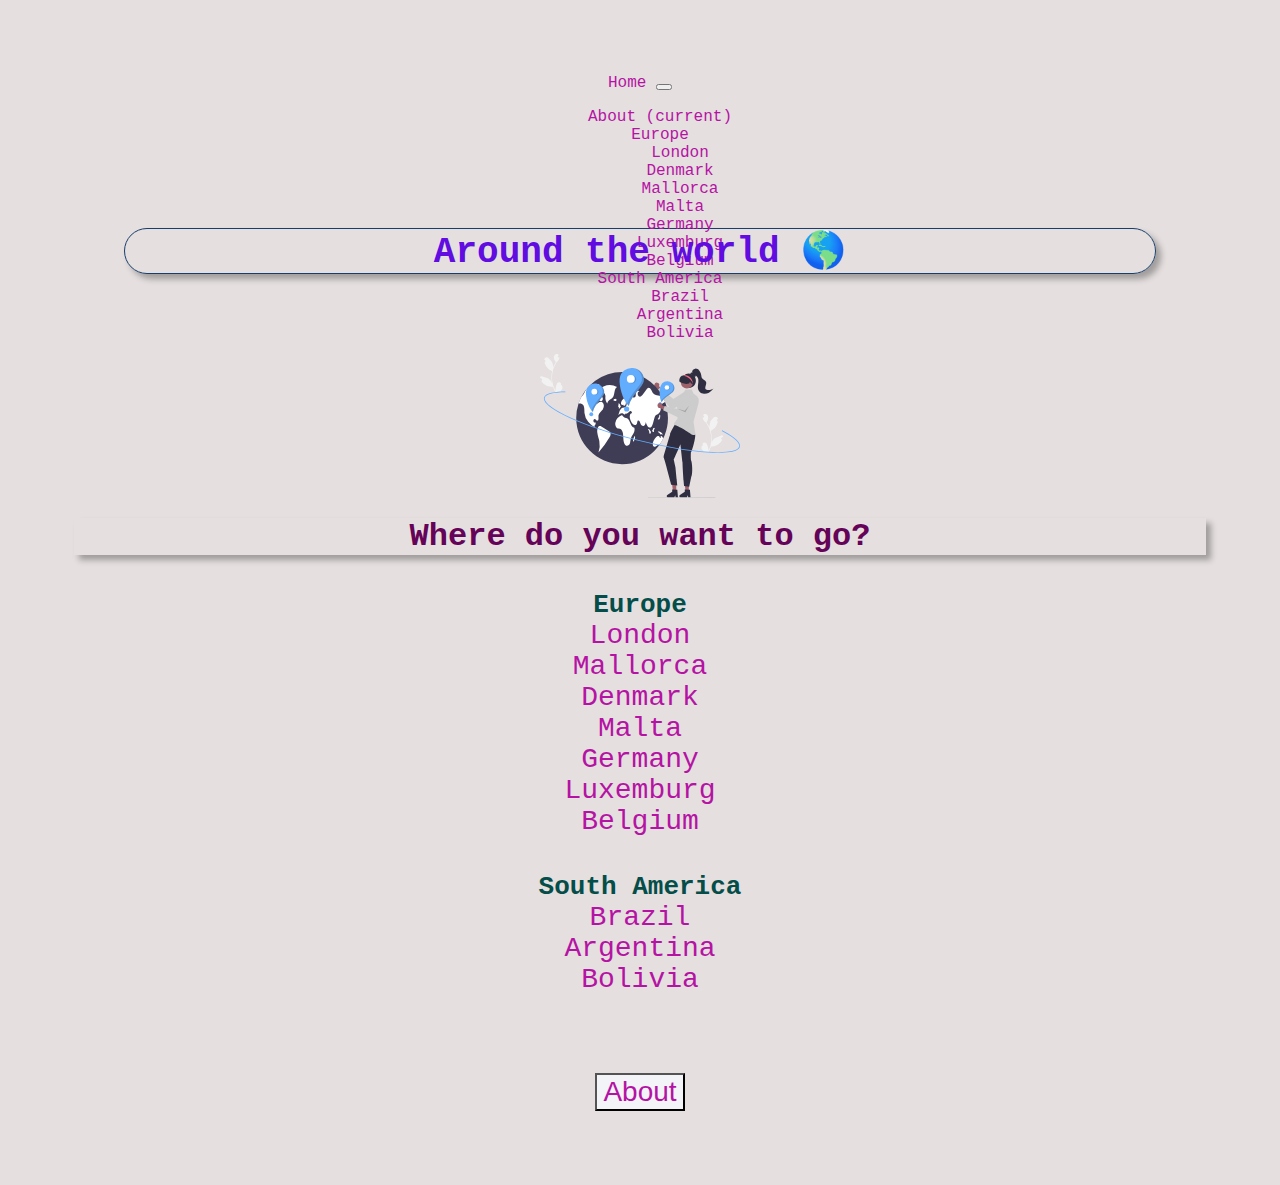
<file: index.html>
<!DOCTYPE html>
<html lang="en">
  <head>
    <meta charset="UTF-8" />
    <meta http-equiv="X-UA-Compatible" content="IE=edge" />
    <meta name="viewport" content="width=<device-width>, initial-scale=1.0" />
<link rel="stylesheet" href="https://cdn.jsdelivr.net/npm/bootstrap@4.6.2/dist/css/bootstrap.min.css" integrity="sha384-xOolHFLEh07PJGoPkLv1IbcEPTNtaed2xpHsD9ESMhqIYd0nLMwNLD69Npy4HI+N" crossorigin="anonymous">
<script src="https://cdn.jsdelivr.net/npm/jquery@3.5.1/dist/jquery.slim.min.js" integrity="sha384-DfXdz2htPH0lsSSs5nCTpuj/zy4C+OGpamoFVy38MVBnE+IbbVYUew+OrCXaRkfj" crossorigin="anonymous"></script>
<script src="https://cdn.jsdelivr.net/npm/bootstrap@4.6.2/dist/js/bootstrap.bundle.min.js" integrity="sha384-Fy6S3B9q64WdZWQUiU+q4/2Lc9npb8tCaSX9FK7E8HnRr0Jz8D6OP9dO5Vg3Q9ct" crossorigin="anonymous"></script>     
<title>My Travel Blog</title>
        <link rel="stylesheet" href="style/blog.css">
  </head>
  <body>
<nav class="navbar navbar-expand-lg navbar-light bg-light">
  <a class="navbar-brand" href="index.html">Home</a>
  <button class="navbar-toggler" type="button" data-toggle="collapse" data-target="#navbarScroll" aria-controls="navbarScroll" aria-expanded="false" aria-label="Toggle navigation">
    <span class="navbar-toggler-icon"></span>
  </button>
  <div class="collapse navbar-collapse" id="navbarScroll">
    <ul class="navbar-nav mr-auto my-2 my-lg-0 navbar-nav-scroll" style="max-height: 100px;">
      <li class="nav-item active">
        <a class="nav-link" href="about.html">About <span class="sr-only">(current)</span></a>
      </li>

      <li class="nav-item dropdown">
        <a class="nav-link dropdown-toggle" href="#" role="button" data-toggle="dropdown" aria-expanded="false">
          Europe
        </a>
        <ul class="dropdown-menu">
          <li><a class="dropdown-item" href="london/london.html">London</a></li>
          <li><a class="dropdown-item" href="denmark/denmark.html">Denmark</a></li>
          <li><a class="dropdown-item" href="mallorca/mallorca.html">Mallorca</a></li>
          <li><a class="dropdown-item" href="malta/malta.html">Malta</a></li>
          <li><a class="dropdown-item" href="germany/germany.html">Germany</a></li>
        <li><a class="dropdown-item" href="luxembug/luxemburg.html">Luxemburg</a></li>
         <li><a class="dropdown-item" href="belgium/belgium.html">Belgium</a></li>
      </ul>
      </li>
      <li class="nav-item dropdown">
        <a class="nav-link dropdown-toggle" href="#" role="button" data-toggle="dropdown" aria-expanded="false">
         South America
        </a>
        <ul class="dropdown-menu">
          <li><a class="dropdown-item" href="brazil/brazil.html">Brazil</a></li>
          <li><a class="dropdown-item" href="argentina/argentina.html">Argentina</a></li>
          <li><a class="dropdown-item" href="bolivia/bolivia.html">Bolivia</a></li>
        </ul>
      </li>
    </ul>
  </div>
</nav>
      
    <div class="container">
   <header>    <h1>Around the world 🌎 </h1></header>
   <img class="logo" src="images/globe.svg" alt="woman with a globe" />
     <h2>Where do you want to go?</h2>
       <div class="places">
 <div class="d-flex justify-content-center">
    <div class="row">
     <div class="col-10">
         <div class="col-md-12 border border-dark text-center rounded-pill"><h3>Europe</h3></div>
      <div class="col-md-4 text-center"><a href="london/london.html" target="_blank">London</a></div>
      <div class="col-md-4 text-center"><a href="mallorca/mallorca.html" target="_blank">Mallorca</a></div>
      <div class="col-md-4 text-center"><a href="denmark/denmark.html" target="_blank">Denmark</a></div>
      <div class="col-md-4 text-center"><a href="malta/malta.html" target="_blank">Malta</a></div>
      <div class="col-md-4 text-center"><a href="germany/germany.html" target="_blank">Germany</a></div>
       <div class="col-md-4 text-center"><a href="luxemburg/luxemburg.html" target="_blank">Luxemburg</a></div>
       <div class="col-md-4 text-center"><a href="belgium/belgium.html" target="_blank">Belgium</a></div>


    </div>    
     </div>
    
          
     <div class="row">
    <div class="places">
     <div class="col-8">   
       <div class="col-md-12 border border-dark rounded-pill"><h3>South America</h3></div>
      <div class="col-md-4 text-center"><a href="brazil/brazil.html" target="_blank">Brazil</a></div>
      <div class="col-md-4 text-center"><a href="argentina/argentina.html" target="_blank">Argentina</a></div>
       <div class="col-md-4 text-center"><a href="bolivia/bolivia.html" target="_blank">Bolivia</a></div>
    
   </div>
    </div>
    </div>
    </div>
    </div>
   
  </br>


    <div class="homeButton">
  <footer>
 <button class="btn btn-primary" type="submit"><a href="about.html">About</a></button>
 
</button>

 </footer></div>
    </body>
</html>
</file>
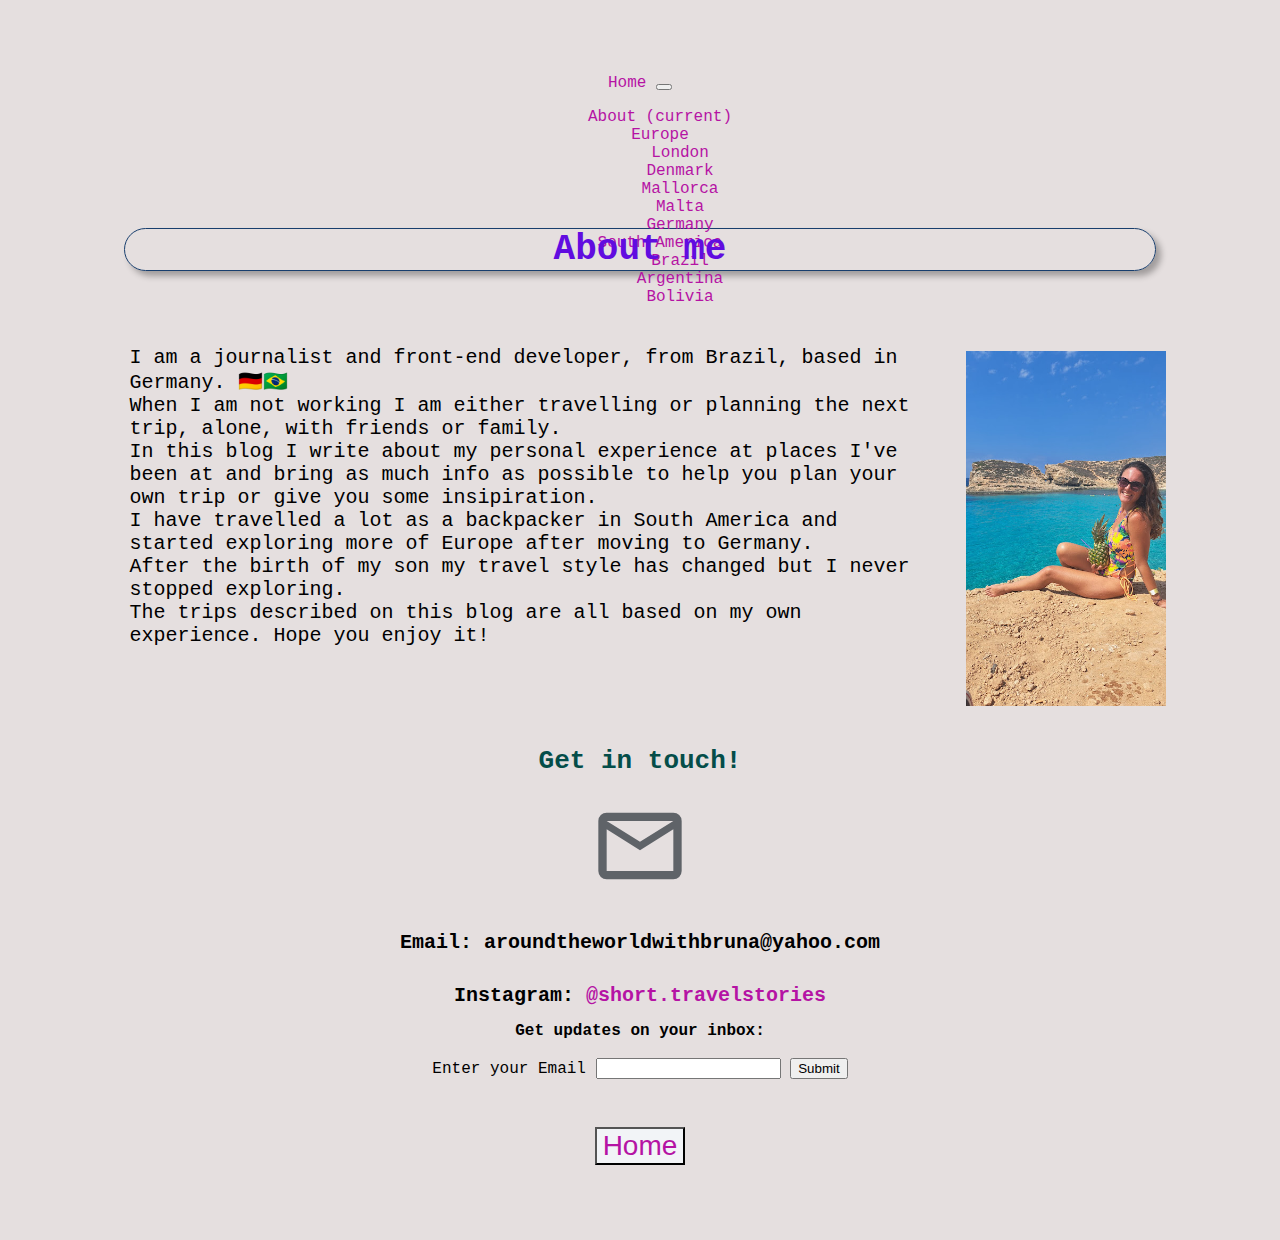
<file: about.html>
<!DOCTYPE html>
<html lang="en">
  <head>
    <meta charset="UTF-8" />
    <meta http-equiv="X-UA-Compatible" content="IE=edge" />
    <meta name="viewport" content="width=device-width, initial-scale=1.0" />
    <link rel="stylesheet" href="style/blog.css">
    <script src="https://cdn.jsdelivr.net/npm/jquery@3.5.1/dist/jquery.slim.min.js" integrity="sha384-DfXdz2htPH0lsSSs5nCTpuj/zy4C+OGpamoFVy38MVBnE+IbbVYUew+OrCXaRkfj" crossorigin="anonymous"></script>
<script src="https://cdn.jsdelivr.net/npm/bootstrap@4.6.2/dist/js/bootstrap.bundle.min.js" integrity="sha384-Fy6S3B9q64WdZWQUiU+q4/2Lc9npb8tCaSX9FK7E8HnRr0Jz8D6OP9dO5Vg3Q9ct" crossorigin="anonymous"></script>     
    <title>About me</title>
    
<link rel="stylesheet" href="https://cdn.jsdelivr.net/npm/bootstrap@4.6.2/dist/css/bootstrap.min.css" integrity="sha384-xOolHFLEh07PJGoPkLv1IbcEPTNtaed2xpHsD9ESMhqIYd0nLMwNLD69Npy4HI+N" crossorigin="anonymous">
<link rel="stylesheet" href="style/blog.css">
  </head>
  <body>
   <nav class="navbar navbar-expand-lg navbar-light bg-light">
  <a class="navbar-brand" href="index.html">Home</a>
  <button class="navbar-toggler" type="button" data-toggle="collapse" data-target="#navbarScroll" aria-controls="navbarScroll" aria-expanded="false" aria-label="Toggle navigation">
    <span class="navbar-toggler-icon"></span>
  </button>
  <div class="collapse navbar-collapse" id="navbarScroll">
    <ul class="navbar-nav mr-auto my-2 my-lg-0 navbar-nav-scroll" style="max-height: 100px;">
      <li class="nav-item active">
        <a class="nav-link" href="about.html">About <span class="sr-only">(current)</span></a>
      </li>

      <li class="nav-item dropdown">
        <a class="nav-link dropdown-toggle" href="#" role="button" data-toggle="dropdown" aria-expanded="false">
          Europe
        </a>
        <ul class="dropdown-menu">
          <li><a class="dropdown-item" href="london/london.html">London</a></li>
          <li><a class="dropdown-item" href="denmark/denmark.html">Denmark</a></li>
          <li><a class="dropdown-item" href="mallorca/mallorca.html">Mallorca</a></li>
          <li><a class="dropdown-item" href="malta/malta.html">Malta</a></li>
          <li><a class="dropdown-item" href="germany/germany.html">Germany</a></li>
        </ul>
      </li>
      <li class="nav-item dropdown">
        <a class="nav-link dropdown-toggle" href="#" role="button" data-toggle="dropdown" aria-expanded="false">
         South America
        </a>
        <ul class="dropdown-menu">
          <li><a class="dropdown-item" href="brazil/brazil.html">Brazil</a></li>
          <li><a class="dropdown-item" href="argentina/argentina.html">Argentina</a></li>
          <li><a class="dropdown-item" href="bolivia/bolivia.html">Bolivia</a></li>
        </ul>
      </li>
    </ul>
  </div>
</nav>
    <div class="container">
 
   
    <h1>About me</h1> 
      
      <div class="biography">
        <div class="text-biography">
          <p>I am a journalist and front-end developer, from Brazil, based in Germany. 🇩🇪🇧🇷
     </br>
     When I am not working I am either travelling or planning the next trip, alone, with friends or family.
   </br>
   In this blog I write about my personal experience at places I've been at and bring as much info as possible to help you plan your own trip or give you some insipiration.
  </br>
  I have travelled a lot as a backpacker in South America and started exploring more of Europe after moving to Germany. 
</br>After the birth of my son my travel style has changed but I never stopped exploring. </br>
The trips described on this blog are all based on my own experience. Hope you enjoy it!  </p>
</div> 
  <div class="pic-biography">
    <img src="images/profilepic.jpg" class="border border-dark" alt="author at the beach"/>
   </div>
  </div>

     
<div class="contact">    
  <footer> 
        <h3>Get in touch!
           <img class="imgSmall" src="images/mailsymbol.svg" alt="envelope"/>
            <p>Email: aroundtheworldwithbruna@yahoo.com</p>
<p>Instagram: <a href="https://www.instagram.com/short.travelstories" target="_blank"><strong>@short.travelstories</strong></a></p>
   </h3>
</div> 
     
<div class="form-group">
<form>
  <strong>  Get updates on your inbox:</strong>
  </br>
</br>
<div class="update"> 
  <label for="email">Enter your Email</label>
    <input type="email" id="email"/>
  <input type="submit" value="Submit"/>
    </form>
     </div>
    </div>
 
</br>
</footer>
 <button class="btn btn-primary" type="submit"><a href="/">Home</a></button>
  
</div>
</body>
</html>
</file>
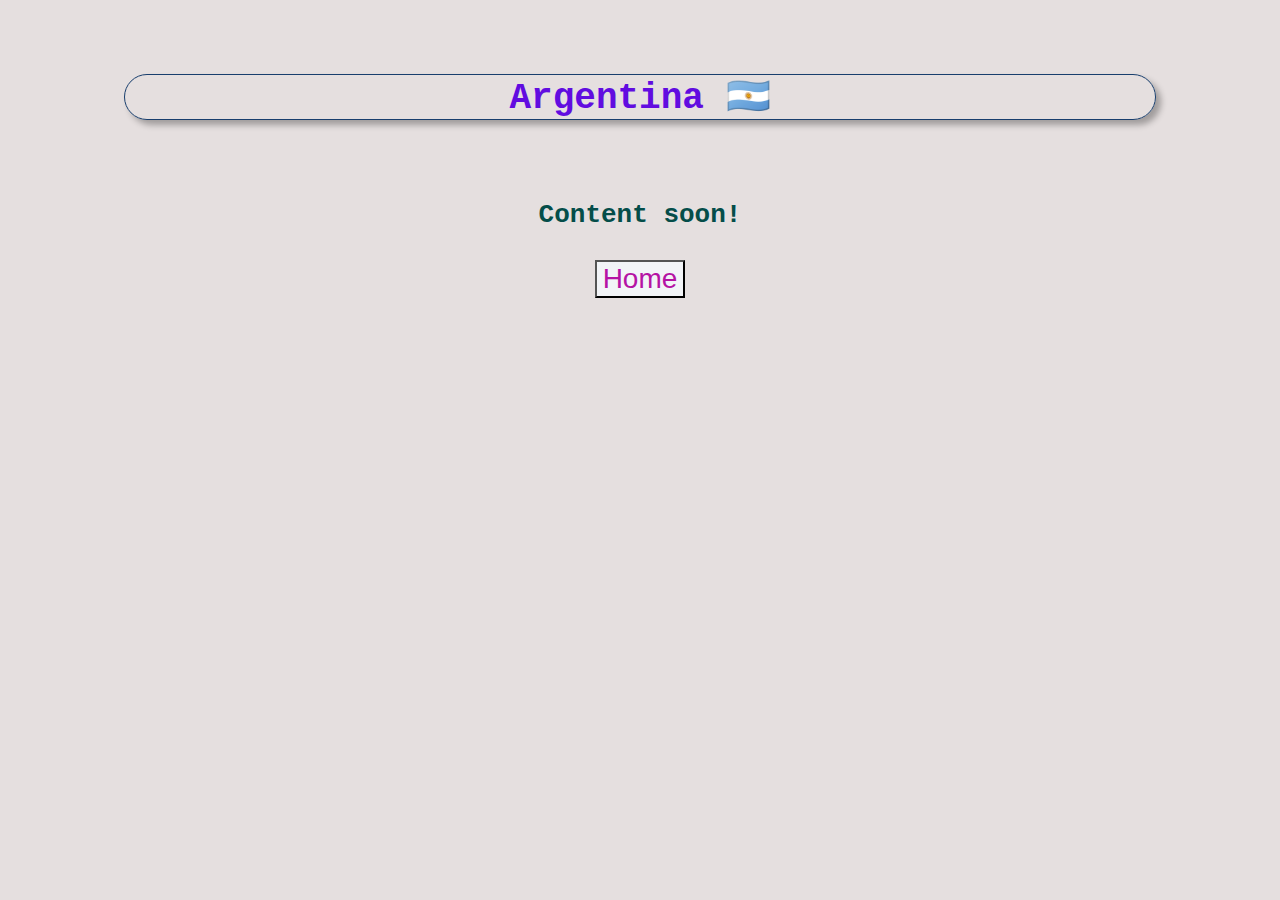
<file: argentina/argentina.html>
<!DOCTYPE html>
<html lang="en">
<head>
    <meta charset="UTF-8">
    <meta http-equiv="X-UA-Compatible" content="IE=edge">
    <meta name="viewport" content="width=device-width, initial-scale=1.0">
           <link rel="stylesheet" href="https://cdn.jsdelivr.net/npm/bootstrap@4.6.2/dist/css/bootstrap.min.css" integrity="sha384-xOolHFLEh07PJGoPkLv1IbcEPTNtaed2xpHsD9ESMhqIYd0nLMwNLD69Npy4HI+N" crossorigin="anonymous">
    <script src="https://cdn.jsdelivr.net/npm/jquery@3.5.1/dist/jquery.slim.min.js" integrity="sha384-DfXdz2htPH0lsSSs5nCTpuj/zy4C+OGpamoFVy38MVBnE+IbbVYUew+OrCXaRkfj" crossorigin="anonymous"></script>
<script src="https://cdn.jsdelivr.net/npm/bootstrap@4.6.2/dist/js/bootstrap.bundle.min.js" integrity="sha384-Fy6S3B9q64WdZWQUiU+q4/2Lc9npb8tCaSX9FK7E8HnRr0Jz8D6OP9dO5Vg3Q9ct" crossorigin="anonymous"></script>     
           <title>Argentina</title>
      <link rel="stylesheet" href="../style/blog.css">
</head>
<body>
    <h1>Argentina 🇦🇷</h1>
    <h3>Content soon!</h3>
    
<div class="home-button"><button class="btn btn-primary" type="submit"><a href="../index.html">Home</a></button></div>

    </html>
</body>
</file>
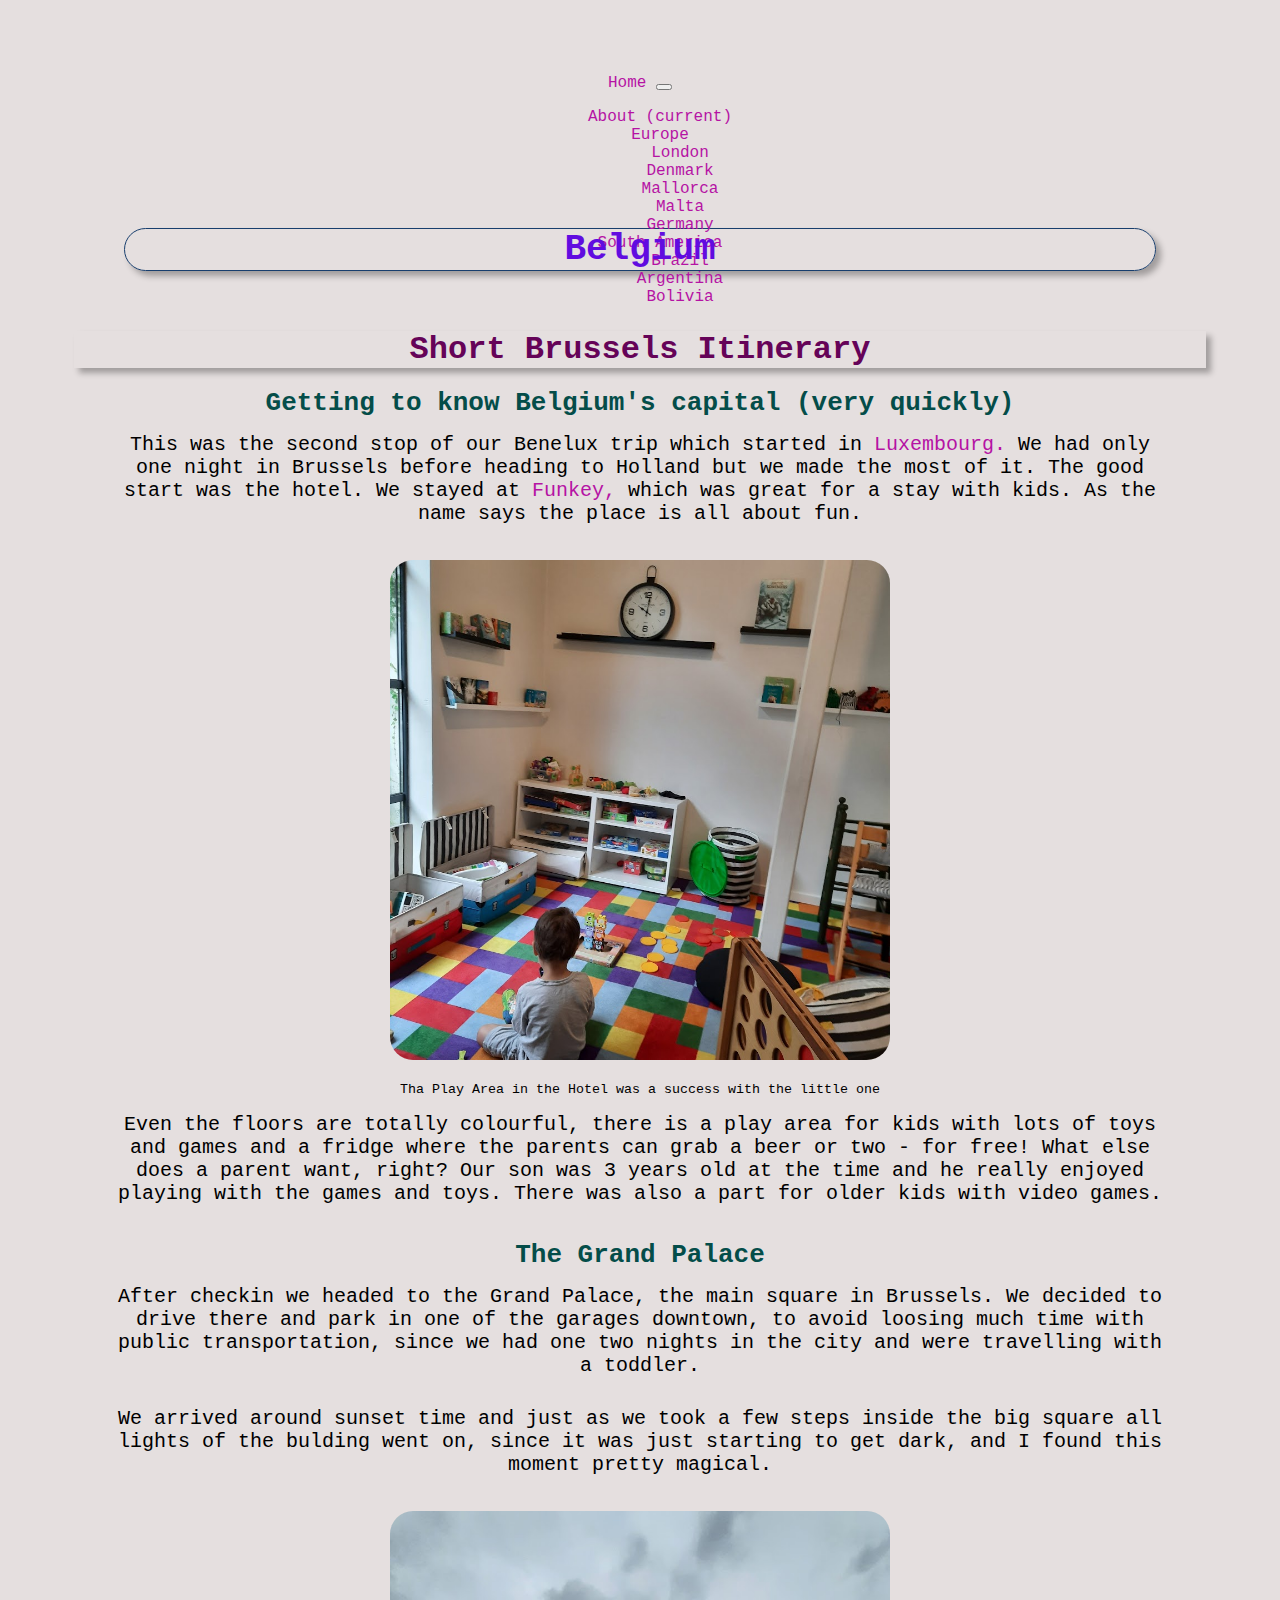
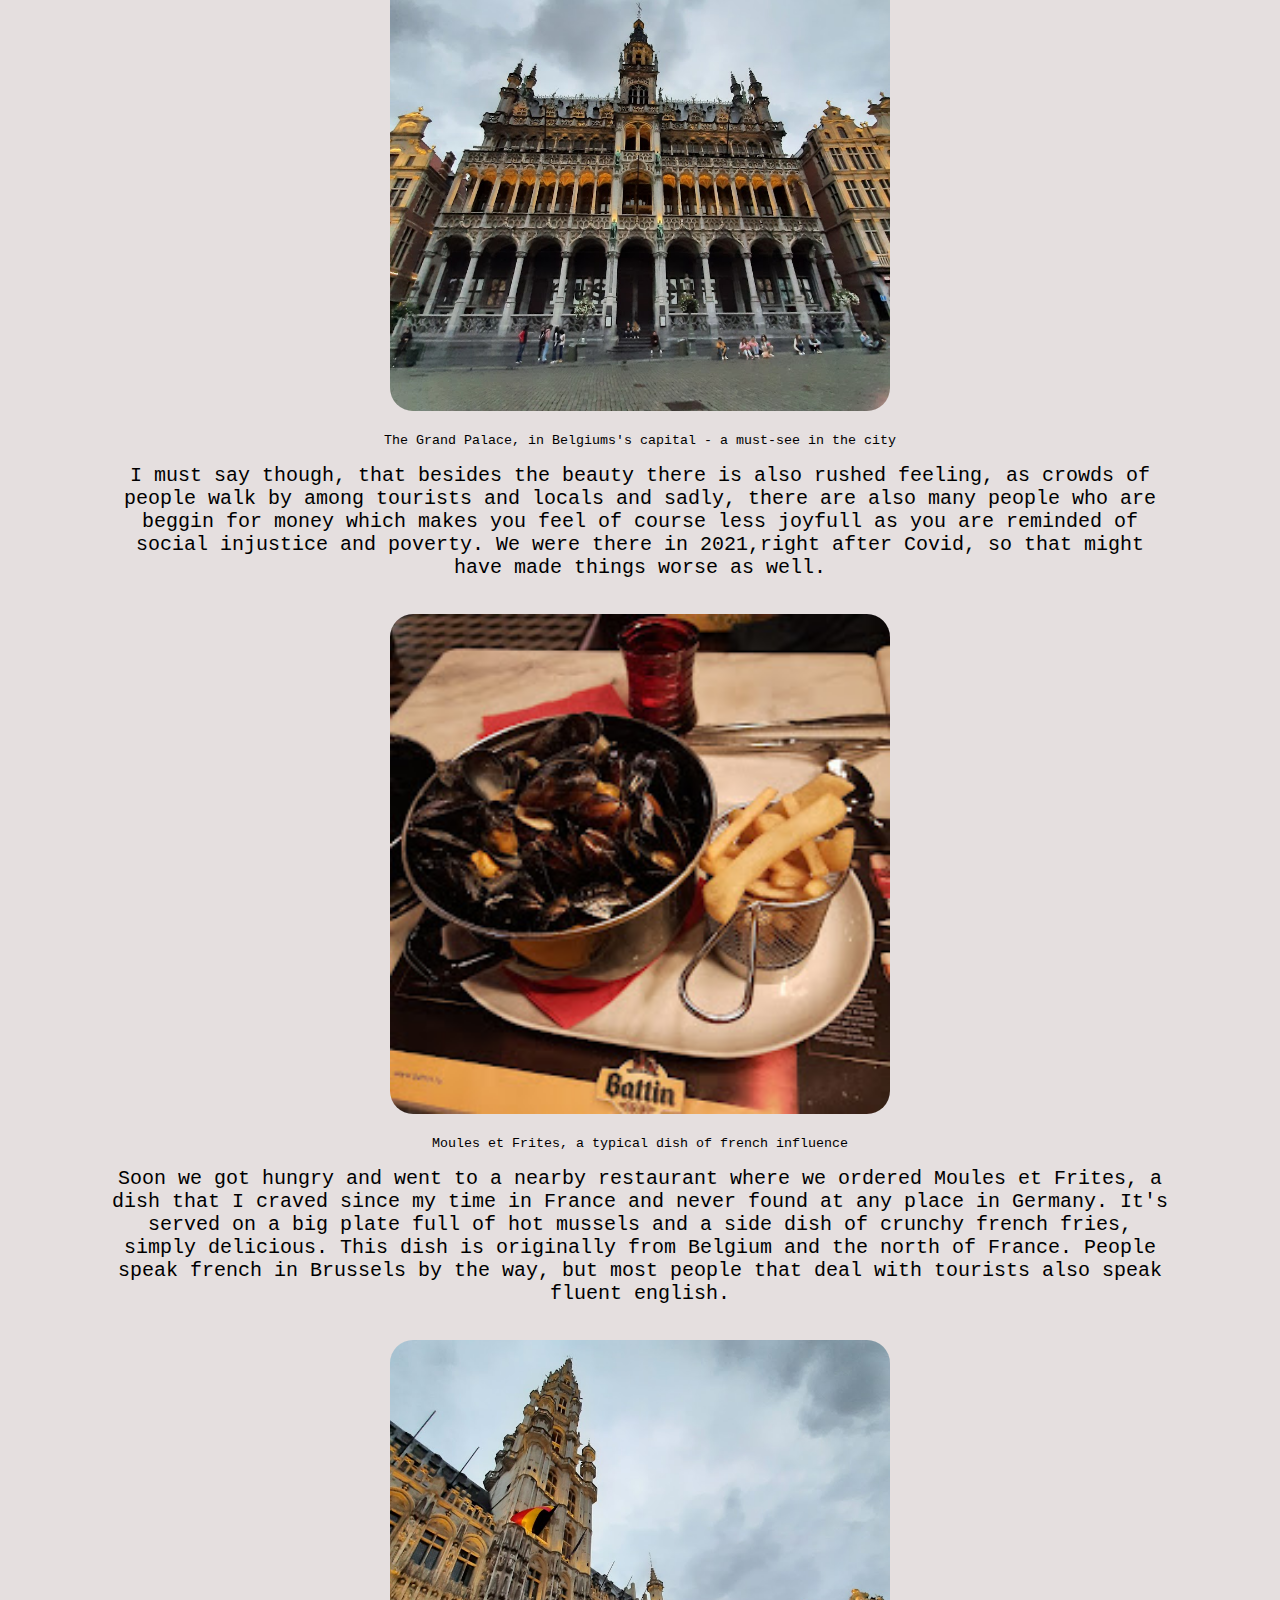
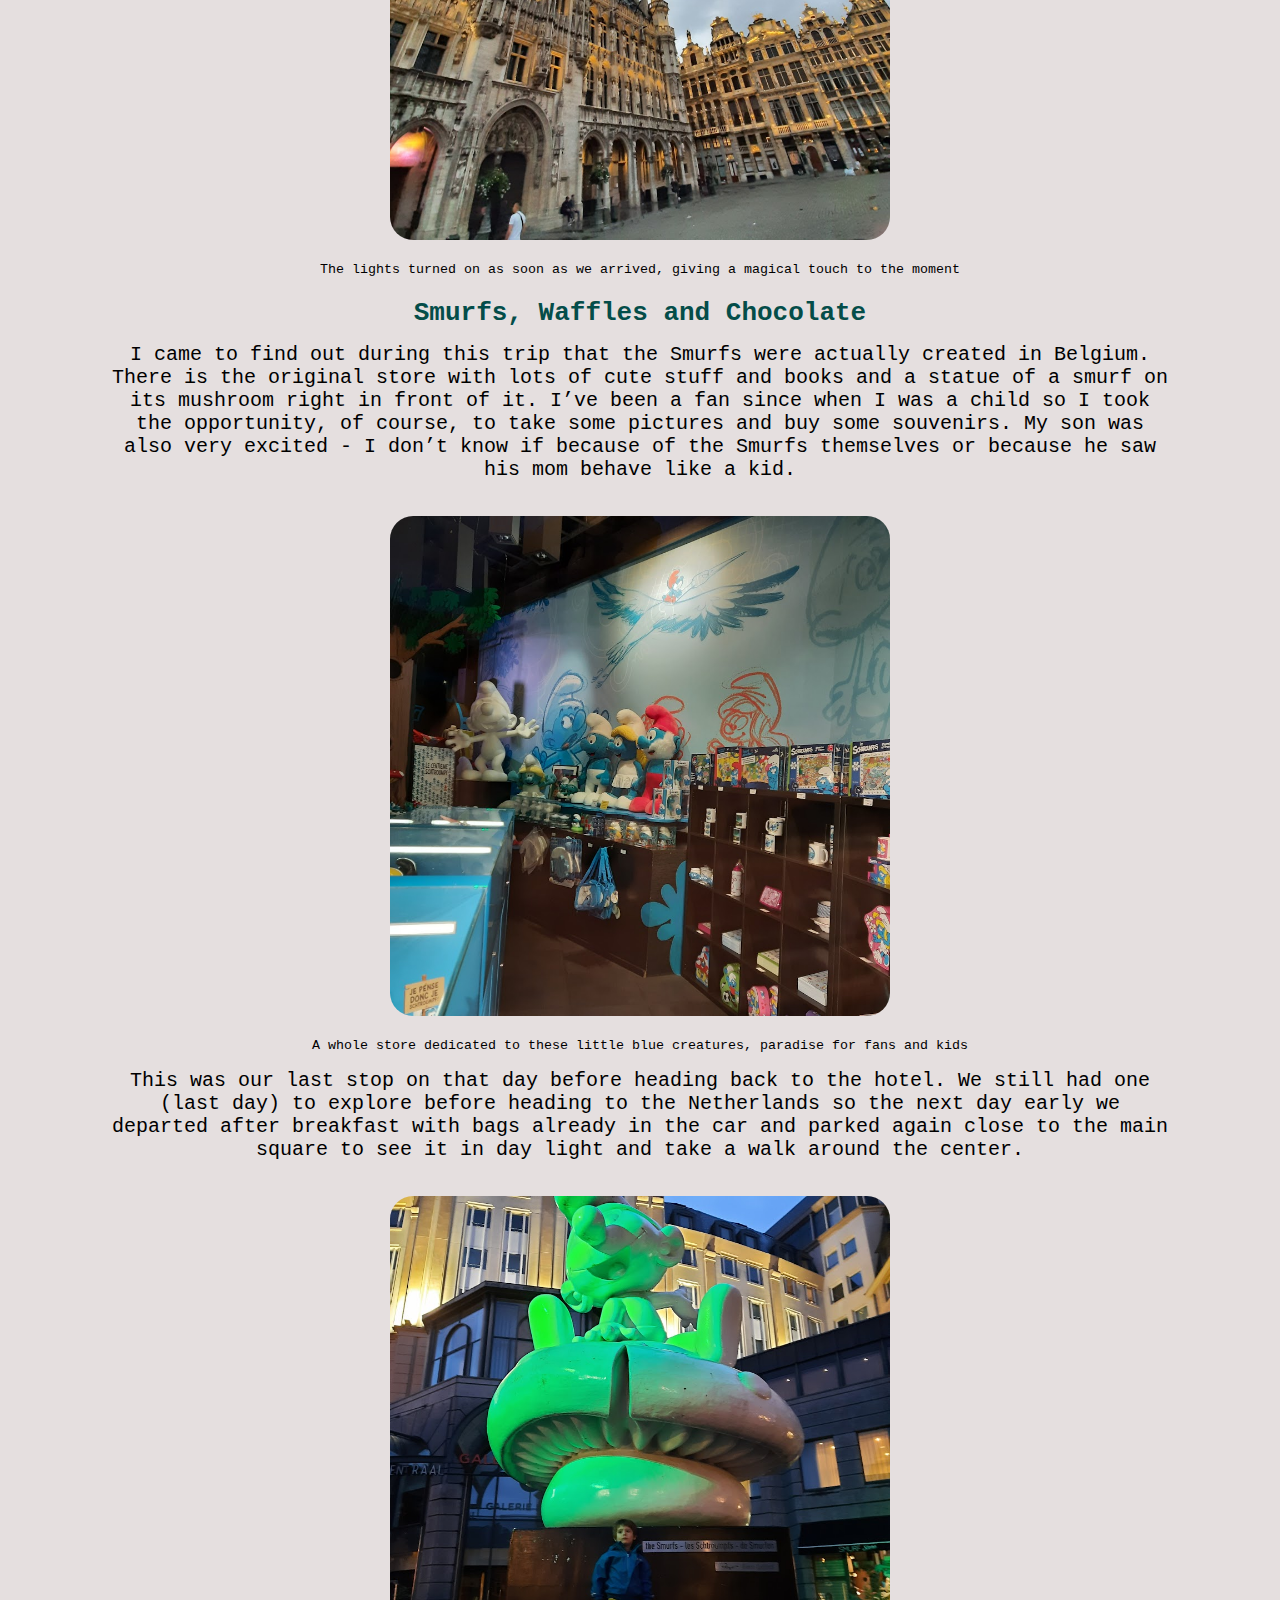
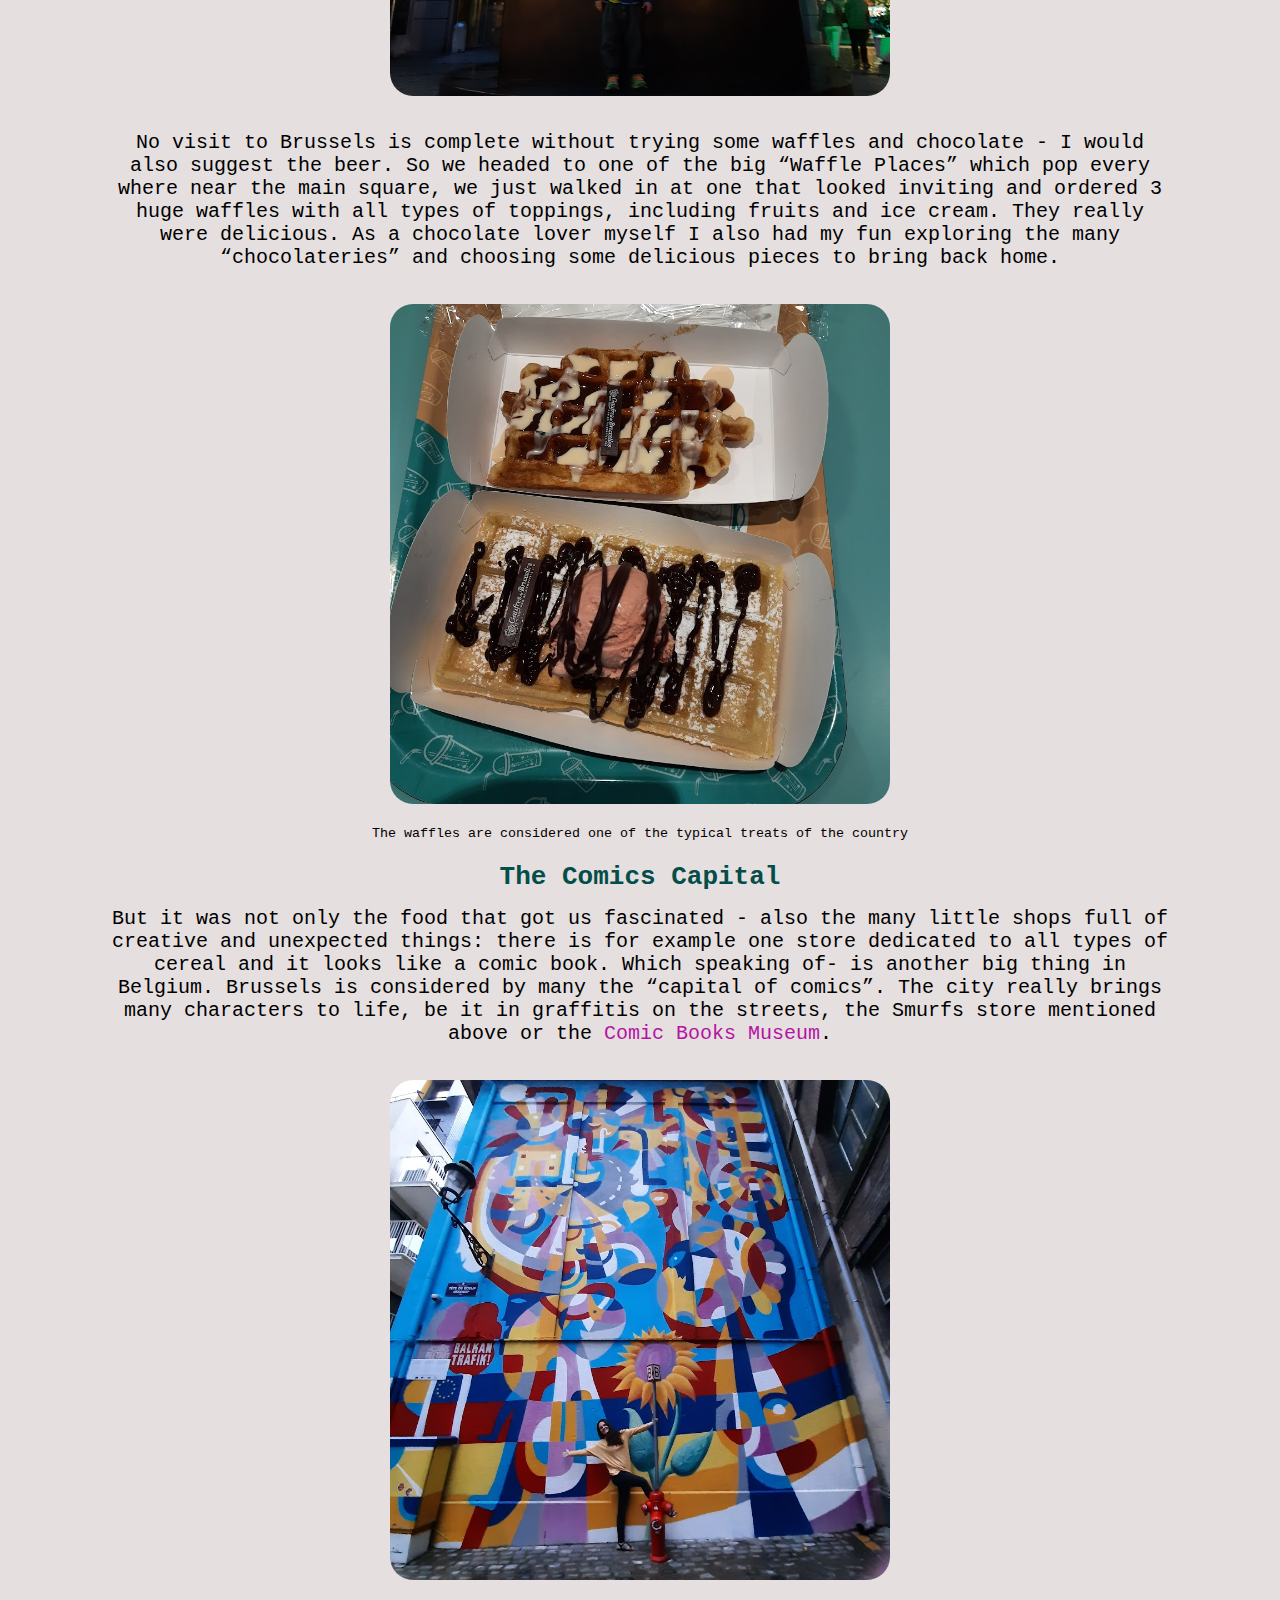
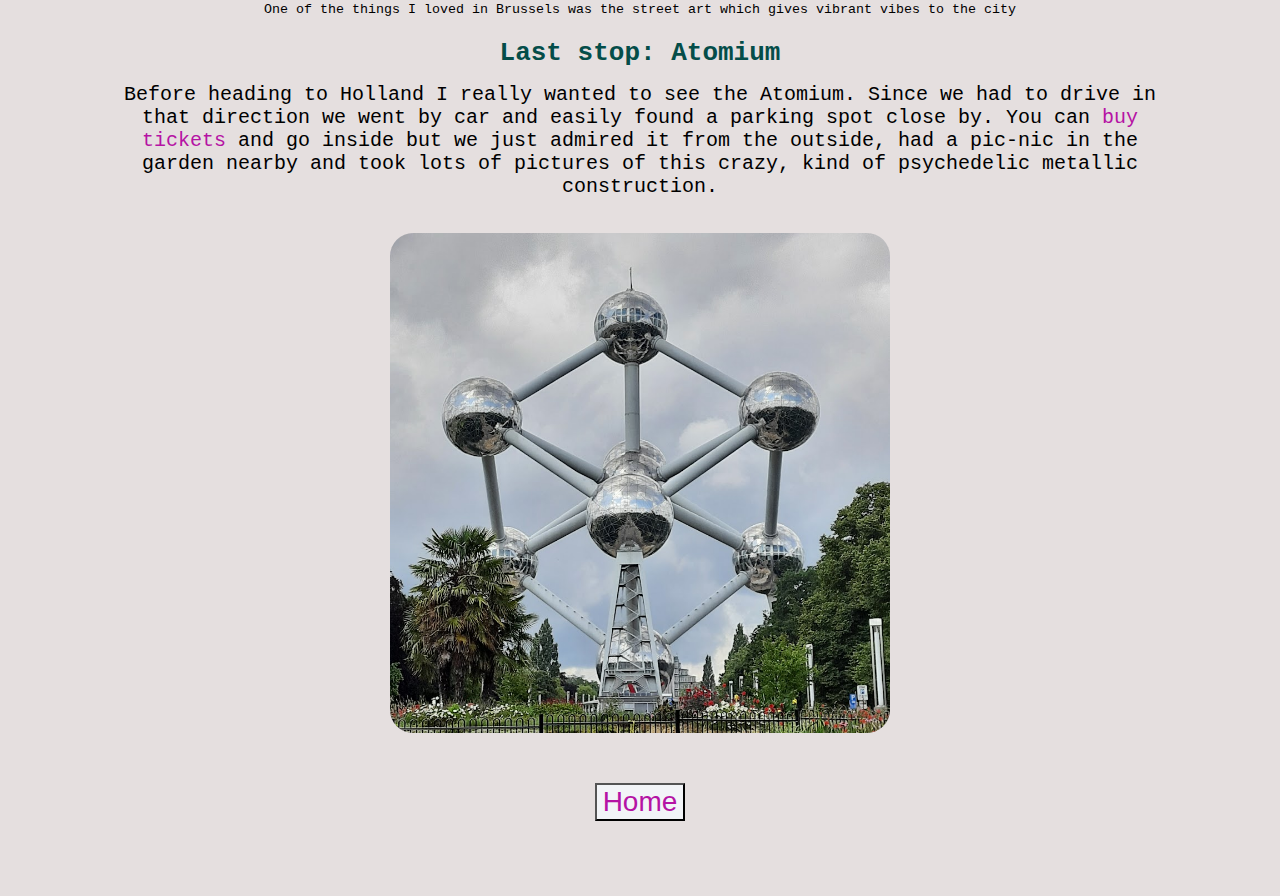
<file: belgium/belgium.html>
<!DOCTYPE html>
<html lang="en">
<head>
    <meta charset="UTF-8">
    <meta http-equiv="X-UA-Compatible" content="IE=edge">
    <meta name="viewport" content="width=device-width, initial-scale=1.0">
    <script src="https://cdn.jsdelivr.net/npm/jquery@3.5.1/dist/jquery.slim.min.js" integrity="sha384-DfXdz2htPH0lsSSs5nCTpuj/zy4C+OGpamoFVy38MVBnE+IbbVYUew+OrCXaRkfj" crossorigin="anonymous"></script>
<script src="https://cdn.jsdelivr.net/npm/bootstrap@4.6.2/dist/js/bootstrap.bundle.min.js" integrity="sha384-Fy6S3B9q64WdZWQUiU+q4/2Lc9npb8tCaSX9FK7E8HnRr0Jz8D6OP9dO5Vg3Q9ct" crossorigin="anonymous"></script>     
      <link rel="stylesheet" href="https://cdn.jsdelivr.net/npm/bootstrap@4.6.2/dist/css/bootstrap.min.css" integrity="sha384-xOolHFLEh07PJGoPkLv1IbcEPTNtaed2xpHsD9ESMhqIYd0nLMwNLD69Npy4HI+N" crossorigin="anonymous">
    <title>Belgium</title>
       <link rel="stylesheet" href="../style/blog.css">
</head>
<body>
  <nav class="navbar navbar-expand-lg navbar-light bg-light">
  <a class="navbar-brand" href="../index.html">Home</a>
  <button class="navbar-toggler" type="button" data-toggle="collapse" data-target="#navbarScroll" aria-controls="navbarScroll" aria-expanded="false" aria-label="Toggle navigation">
    <span class="navbar-toggler-icon"></span>
  </button>
  <div class="collapse navbar-collapse" id="navbarScroll">
    <ul class="navbar-nav mr-auto my-2 my-lg-0 navbar-nav-scroll" style="max-height: 100px;">
      <li class="nav-item active">
        <a class="nav-link" href="../about.html">About <span class="sr-only">(current)</span></a>
      </li>

      <li class="nav-item dropdown">
        <a class="nav-link dropdown-toggle" href="#" role="button" data-toggle="dropdown" aria-expanded="false">
          Europe
        </a>
        <ul class="dropdown-menu">
          <li><a class="dropdown-item" href="../london/london.html">London</a></li>
          <li><a class="dropdown-item" href="../denmark/denmark.html">Denmark</a></li>
          <li><a class="dropdown-item" href="../mallorca/mallorca.html">Mallorca</a></li>
          <li><a class="dropdown-item" href="../malta/malta.html">Malta</a></li>
        <li><a class="dropdown-item" href="../germany/germany.html">Germany</a></li>
        </ul>
      </li>
      <li class="nav-item dropdown">
        <a class="nav-link dropdown-toggle" href="#" role="button" data-toggle="dropdown" aria-expanded="false">
         South America
        </a>
        <ul class="dropdown-menu">
          <li><a class="dropdown-item" href="../brazil/brazil.html">Brazil</a></li>
          <li><a class="dropdown-item" href="../argentina/argentina.html">Argentina</a></li>
          <li><a class="dropdown-item" href="../bolivia/bolivia.html">Bolivia</a></li>
        </ul>
      </li>
    </ul>
  </div>
</nav><div class="container">
    <h1>Belgium</h1>
<h2>Short Brussels Itinerary</h2>
<h3>Getting to know Belgium's capital (very quickly)</h3>
<p>This was the second stop of our Benelux trip which started in <a href="../luxemburg/luxemburg.html" target="_blank">Luxembourg.</a>  We had only one night in Brussels before heading to Holland but we made the most of it. The good start was the hotel. We stayed at <a href="https://www.tripadvisor.com/Hotel_Review-g188644-d4419196-Reviews-FunKey_Hotel-Brussels.html" target="_blank">Funkey,</a> which was great for a stay with kids. As the name says the place is all about fun. </p>

<img class="imgMedium" src="hotel.jpg" alt="Hotel in Brussels, Belgium"/>
<small>Tha Play Area in the Hotel was a success with the little one</small>

<p>Even the floors are totally colourful, there is a play area for kids with lots of toys and games and a fridge where the parents can grab a beer or two - for free! What else does a parent want, right? Our son was 3 years old at the time and he really enjoyed playing with the games and toys. There was also a part for older kids with video games.

</p>
<h3>The Grand Palace</h3>
<p>After checkin we headed to the Grand Palace, the main square in Brussels. We decided to drive there and park in one of the garages downtown, to avoid loosing much time with public transportation, since we had one two nights in the city and were travelling with a toddler.</p>
<p>We arrived around sunset time and just as we took a few steps inside the big square all lights of the bulding went on, since it was just starting to get dark, and I found this moment pretty magical.</p>
<img class="imgMedium" src="square2.jpg" alt="The Grand Palace Belgium"/>
<small>The Grand Palace, in Belgiums's capital - a must-see in the city</small>
<p>I must say though, that besides the beauty there is also rushed feeling, as crowds of people walk by among tourists and locals and sadly, there are also many people who are beggin for money which makes you feel of course less joyfull as you are reminded of social injustice and poverty. We were there in 2021,right after Covid, so that might have made things worse as well.</p>
<img class="imgMedium" src="moules.jpg" alt="Moules et Frites"/>
<small>Moules et Frites, a typical dish of french influence</small>
<p>Soon we got hungry and went to a nearby restaurant where we ordered Moules et Frites, a dish that I craved since my time in France and never found at any place in Germany. It's served on a big plate full of hot mussels and a side dish of crunchy french fries, simply delicious. This dish is originally from Belgium and the north of France. People speak french in Brussels by the way, but most people that deal with tourists also speak fluent english.</p>
    </div>
    <img class="imgMedium" src="square.jpg" alt="The Grand Palace Belgium"/>
    <small>The lights turned on as soon as we arrived, giving a magical touch to the moment</small>
        
  <h3>Smurfs, Waffles and Chocolate</h3>
  <p>I came to find out during this trip that the Smurfs were actually created in Belgium. There is the original store with lots of cute stuff and books and a statue of a smurf on its mushroom right in front of it. I’ve been a fan since when I was a child so I took the opportunity, of course, to take some pictures and buy some souvenirs. My son was also very excited - I don’t know if because of the Smurfs themselves or because he saw his mom behave like a kid.</p>

<img class="imgMedium" src="smurfs.jpg" alt="Statue of Smurfs in Brussels"/>
<small>A whole store dedicated to these little blue creatures, paradise for fans and kids</small>
<p>This was our last stop on that day before heading back to the hotel. We still had one (last day) to explore before heading to the Netherlands so the next day early we departed after breakfast with bags already in the car and parked again close to the main square to see it in day light and take a walk around the center.</p>
<img class="imgMedium" src="smurfs2.jpg" alt="smurfs statue in Brussels"/>
<p>No visit to Brussels is complete without trying some waffles and chocolate - I would also suggest the beer. So we headed to one of the big “Waffle Places” which pop every where near the main square, we just walked in at one that looked inviting and ordered 3 huge waffles with all types of toppings, including fruits and ice cream. They really were delicious. As a chocolate lover myself I also had my fun exploring the many “chocolateries” and choosing some delicious pieces to bring back home.</p>
<img class="imgMedium" src="waffles.jpg" alt="Waffles in a store in Brussels"/>
<small>The waffles are considered one of the typical treats of the country</small>
<h3>The Comics Capital</h3>
<p>But it was not only the food that got us fascinated - also the many little shops full of creative and unexpected things: there is for example one store dedicated to all types of cereal and it looks like a comic book. Which speaking of- is another big thing in Belgium. Brussels is considered by many the “capital of comics”. The city really brings many characters to life, be it in graffitis on the streets, the Smurfs store mentioned above or the <a href="https://www.visit.brussels/en/visitors/venue-details.Comic-Museum.202864" target="_blank">Comic Books Museum</a>.</p>
<img class="imgMedium" src="grafitti.jpg" alt="graffiti art in Brussels"/>
<small>One of the things I loved in Brussels was the street art which gives vibrant vibes to the city</small>
<h3>Last stop: Atomium</h3>
<p>Before heading to Holland I really wanted to see the Atomium. Since we had to drive in that direction we went by car and easily found a parking spot close by. You can <a href="https://www.getyourguide.com/brussels-l8/brussels-combined-atomium-and-design-museum-ticket-t71219/?ranking_uuid=601cb264-823e-4a6d-a29f-27dce82327c8" target="_blank">buy tickets </a>and go inside but we just admired it from the outside, had a pic-nic in the garden nearby and took lots of pictures of this crazy, kind of psychedelic metallic construction.</p>
<img class="imgMedium" src="atomium.jpg" alt="Atomium, Brussels"/> 
</body>
        <div class="home-button"><button class="btn btn-primary" type="submit"><a href="../index.html">Home</a></button></div>
        </html>
</file>
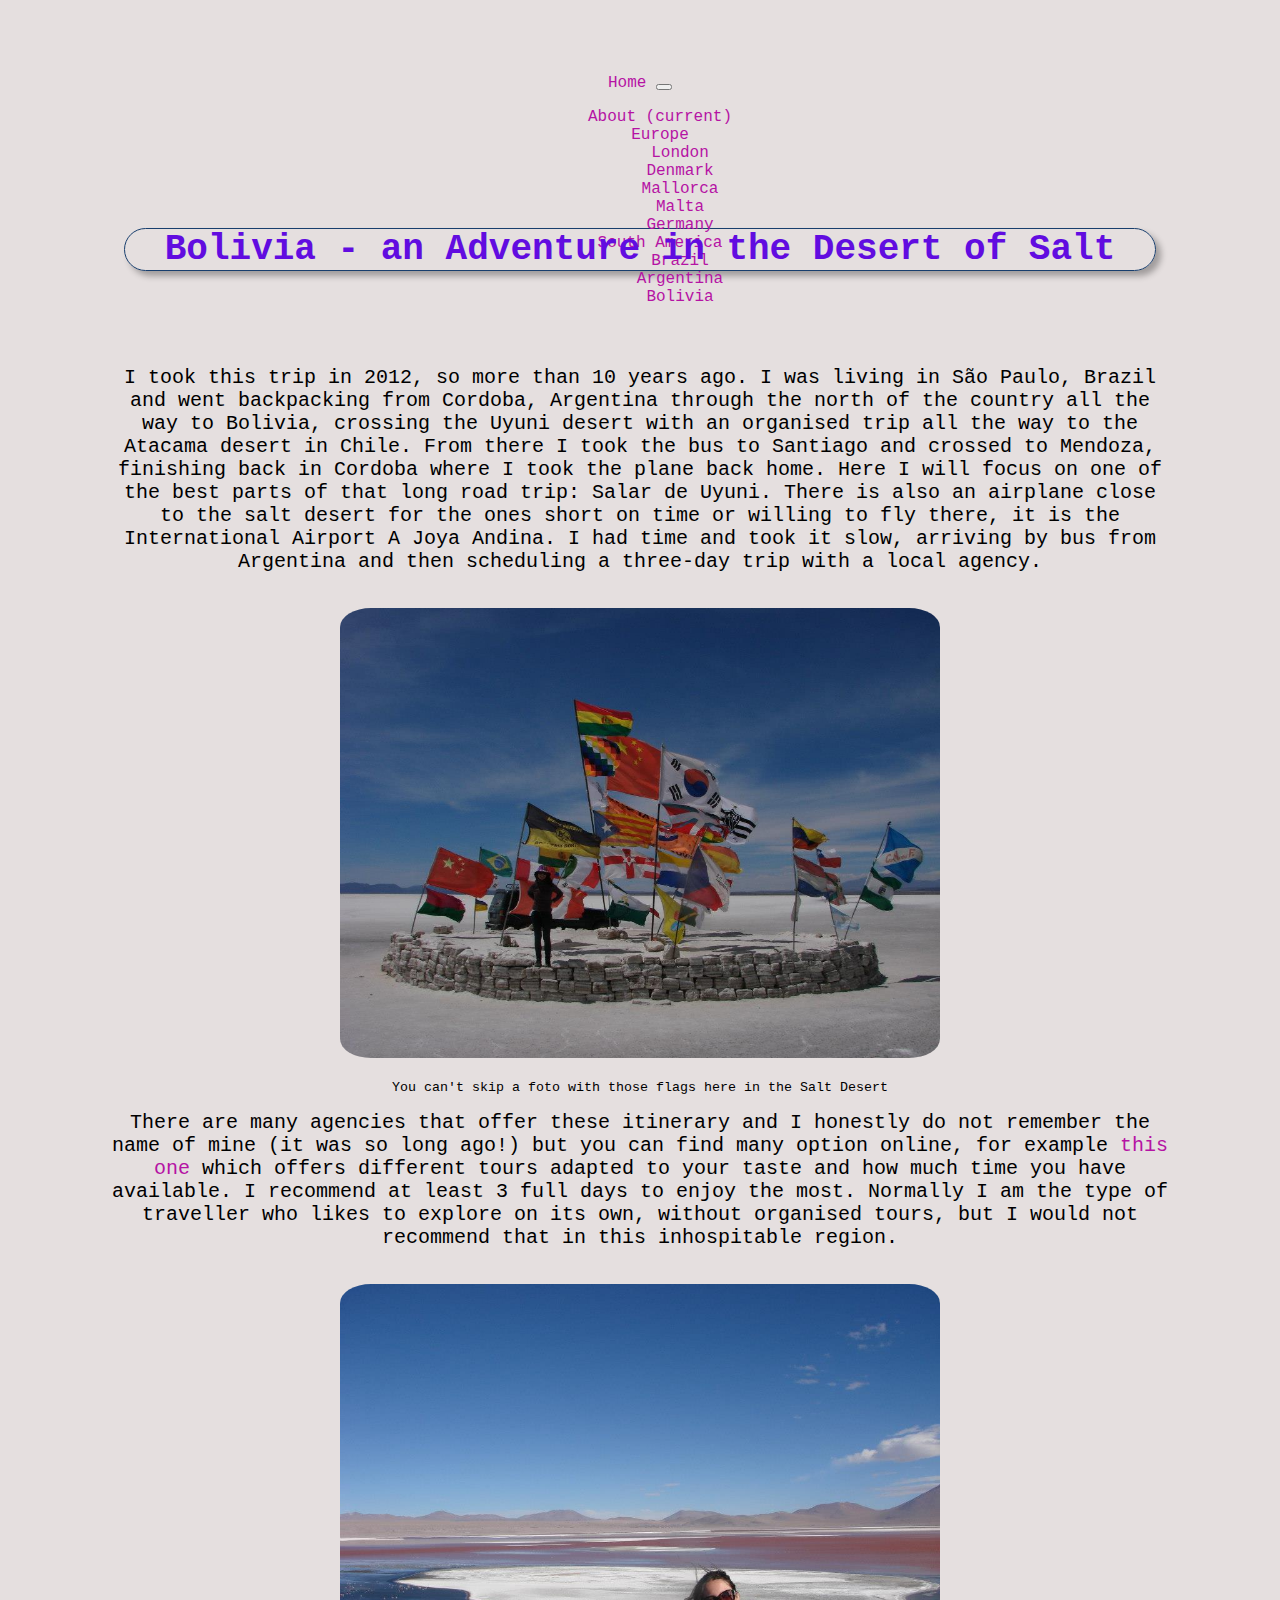
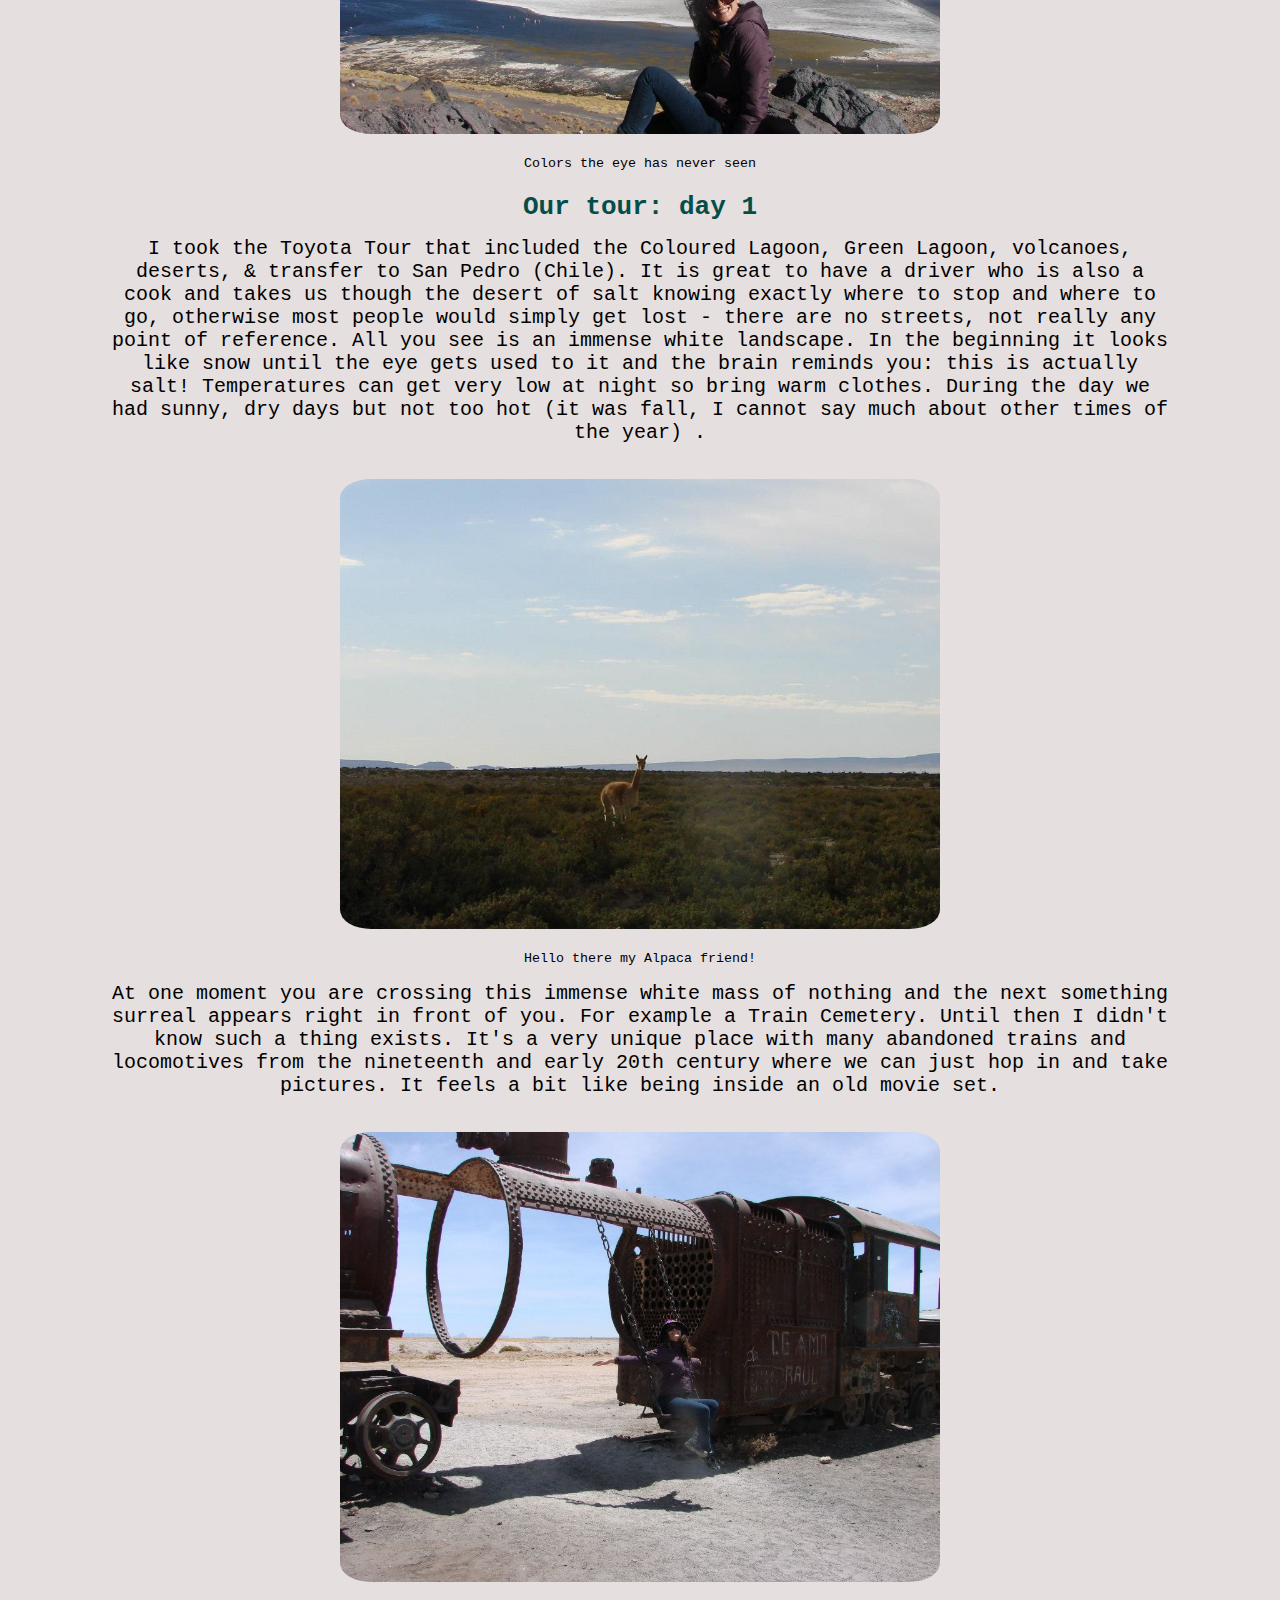
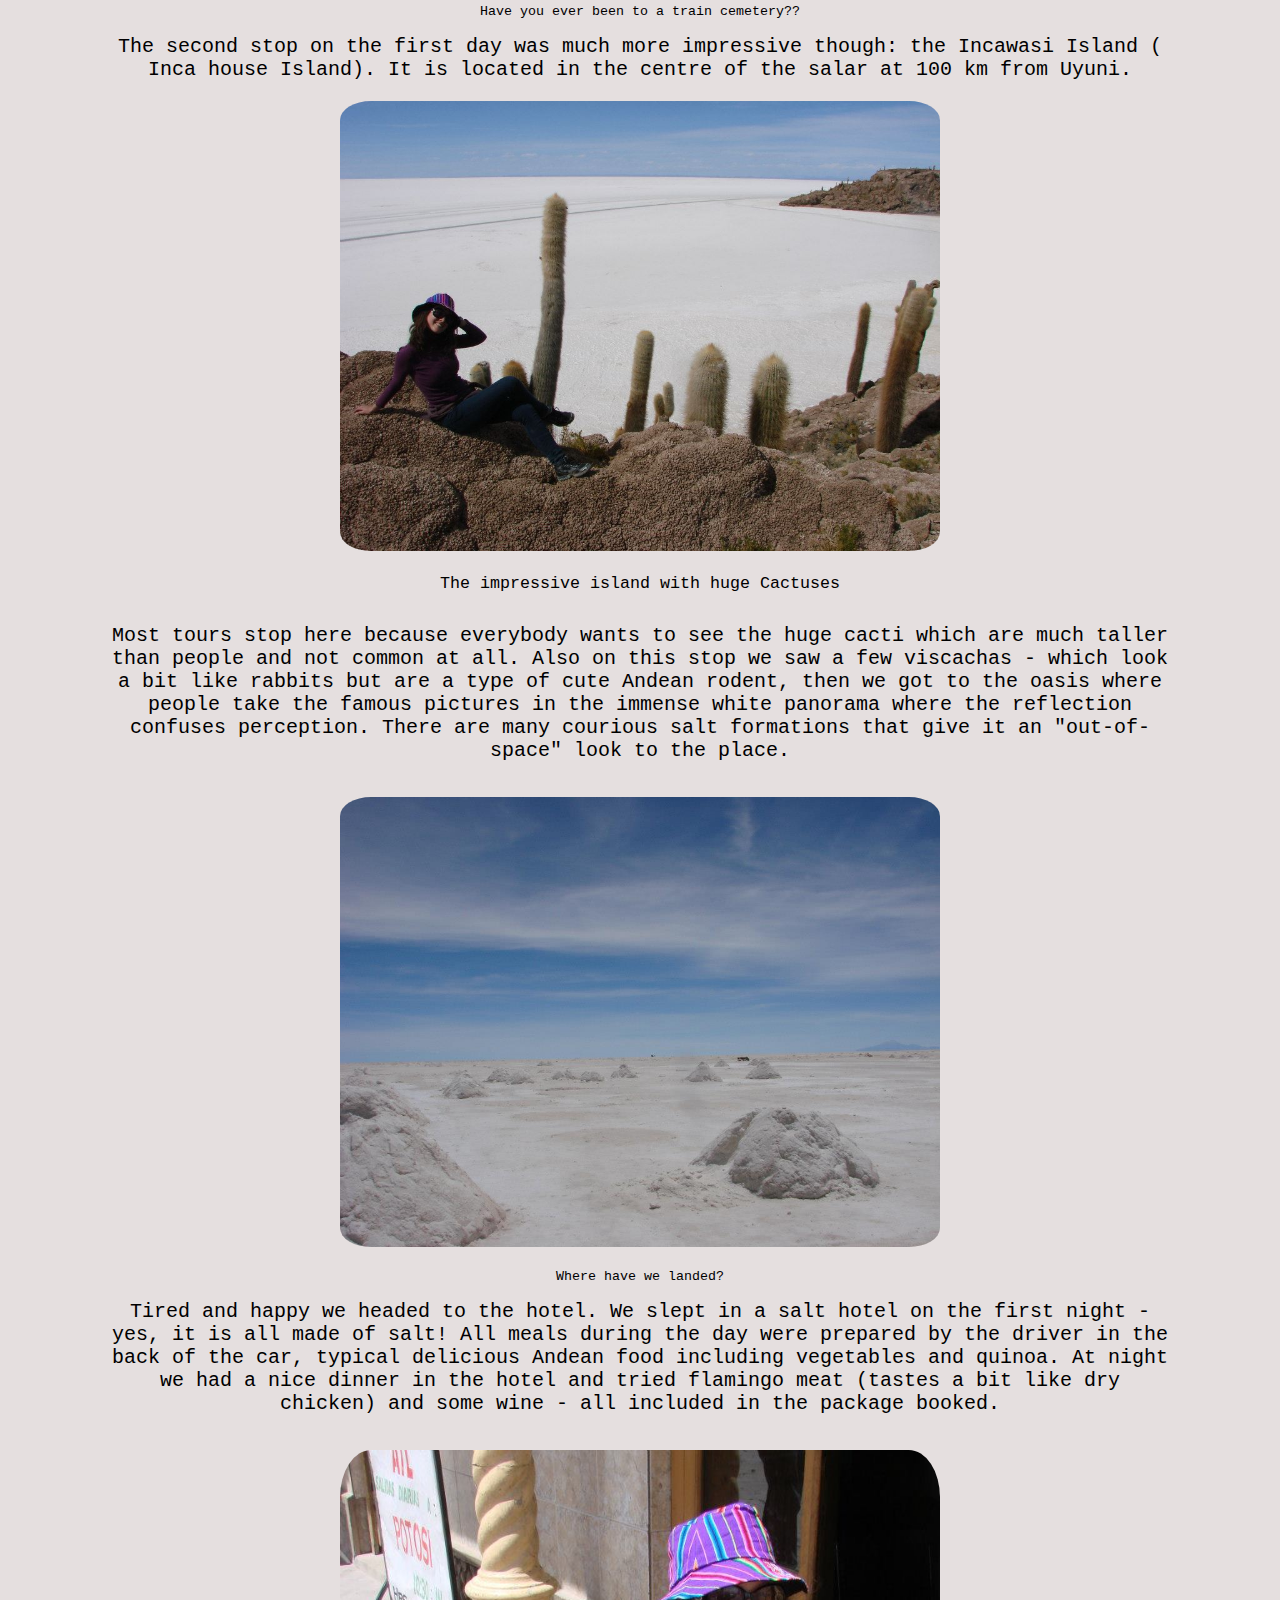
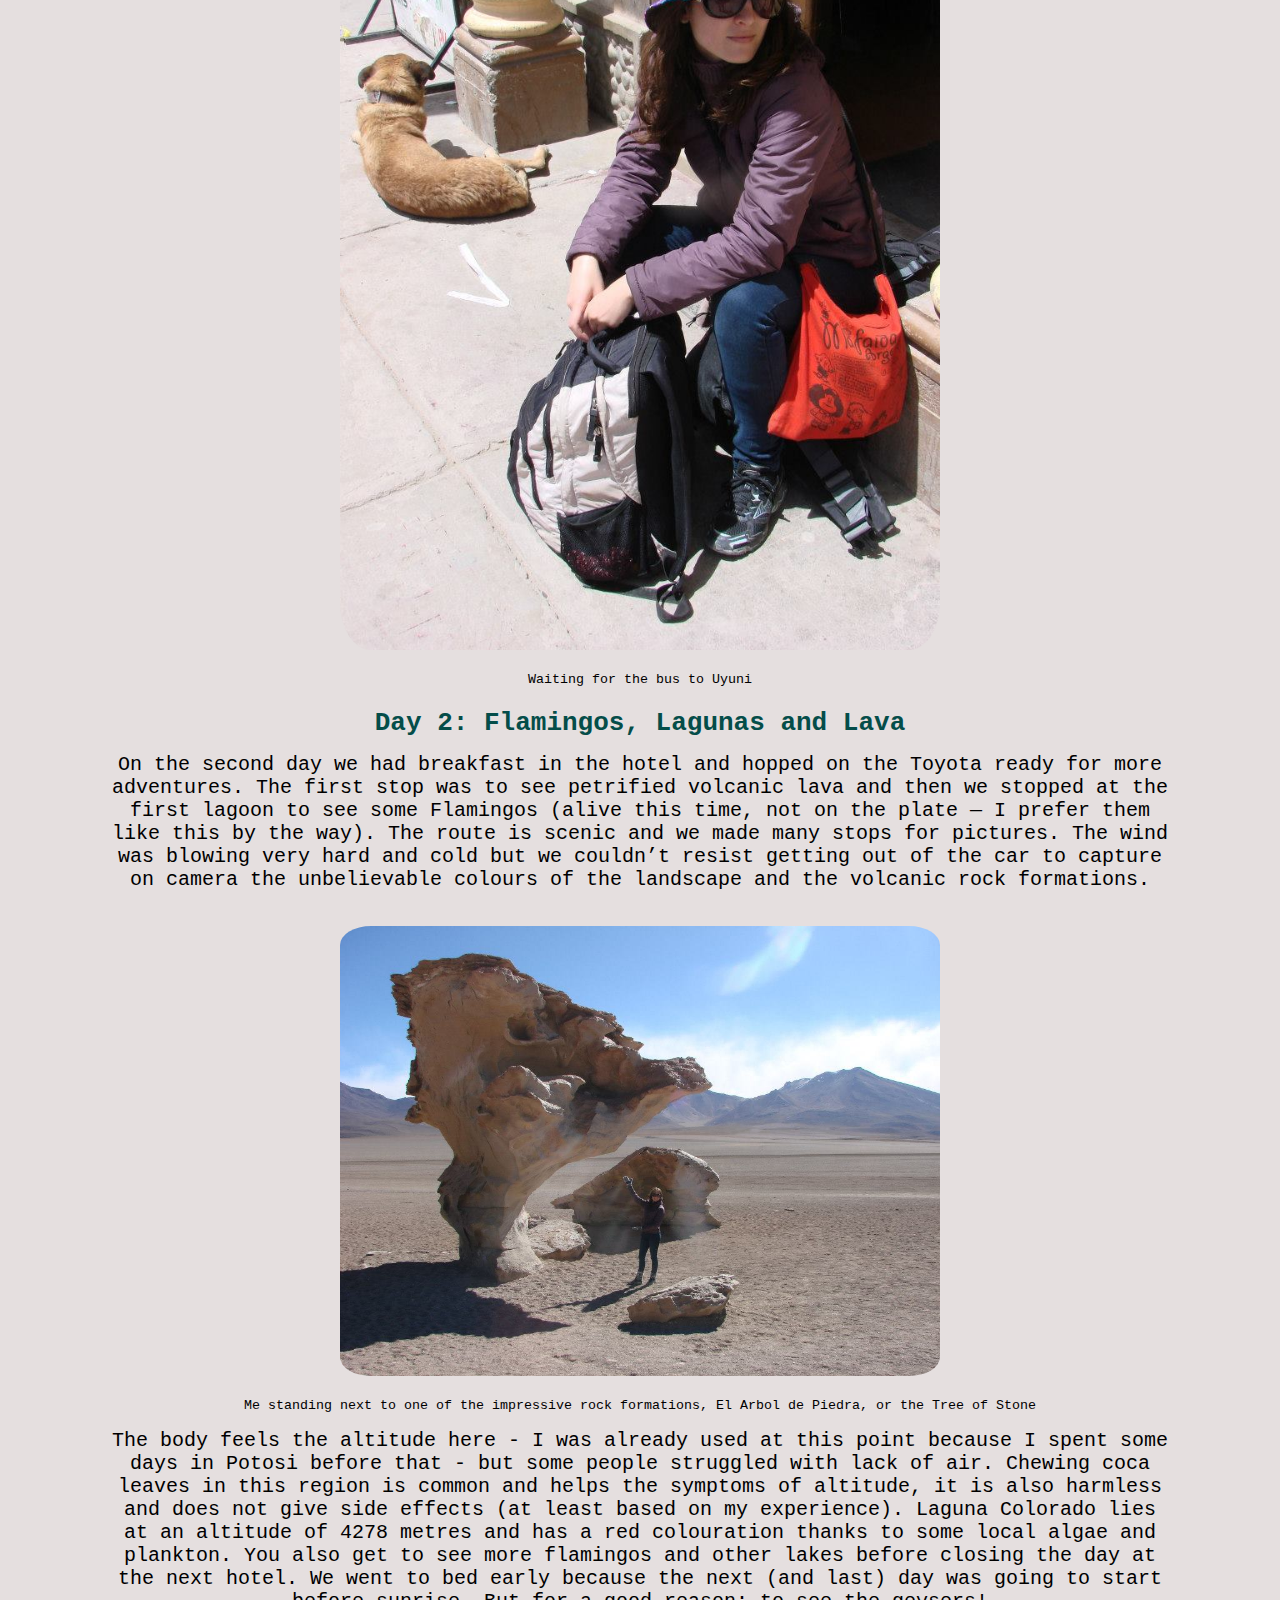
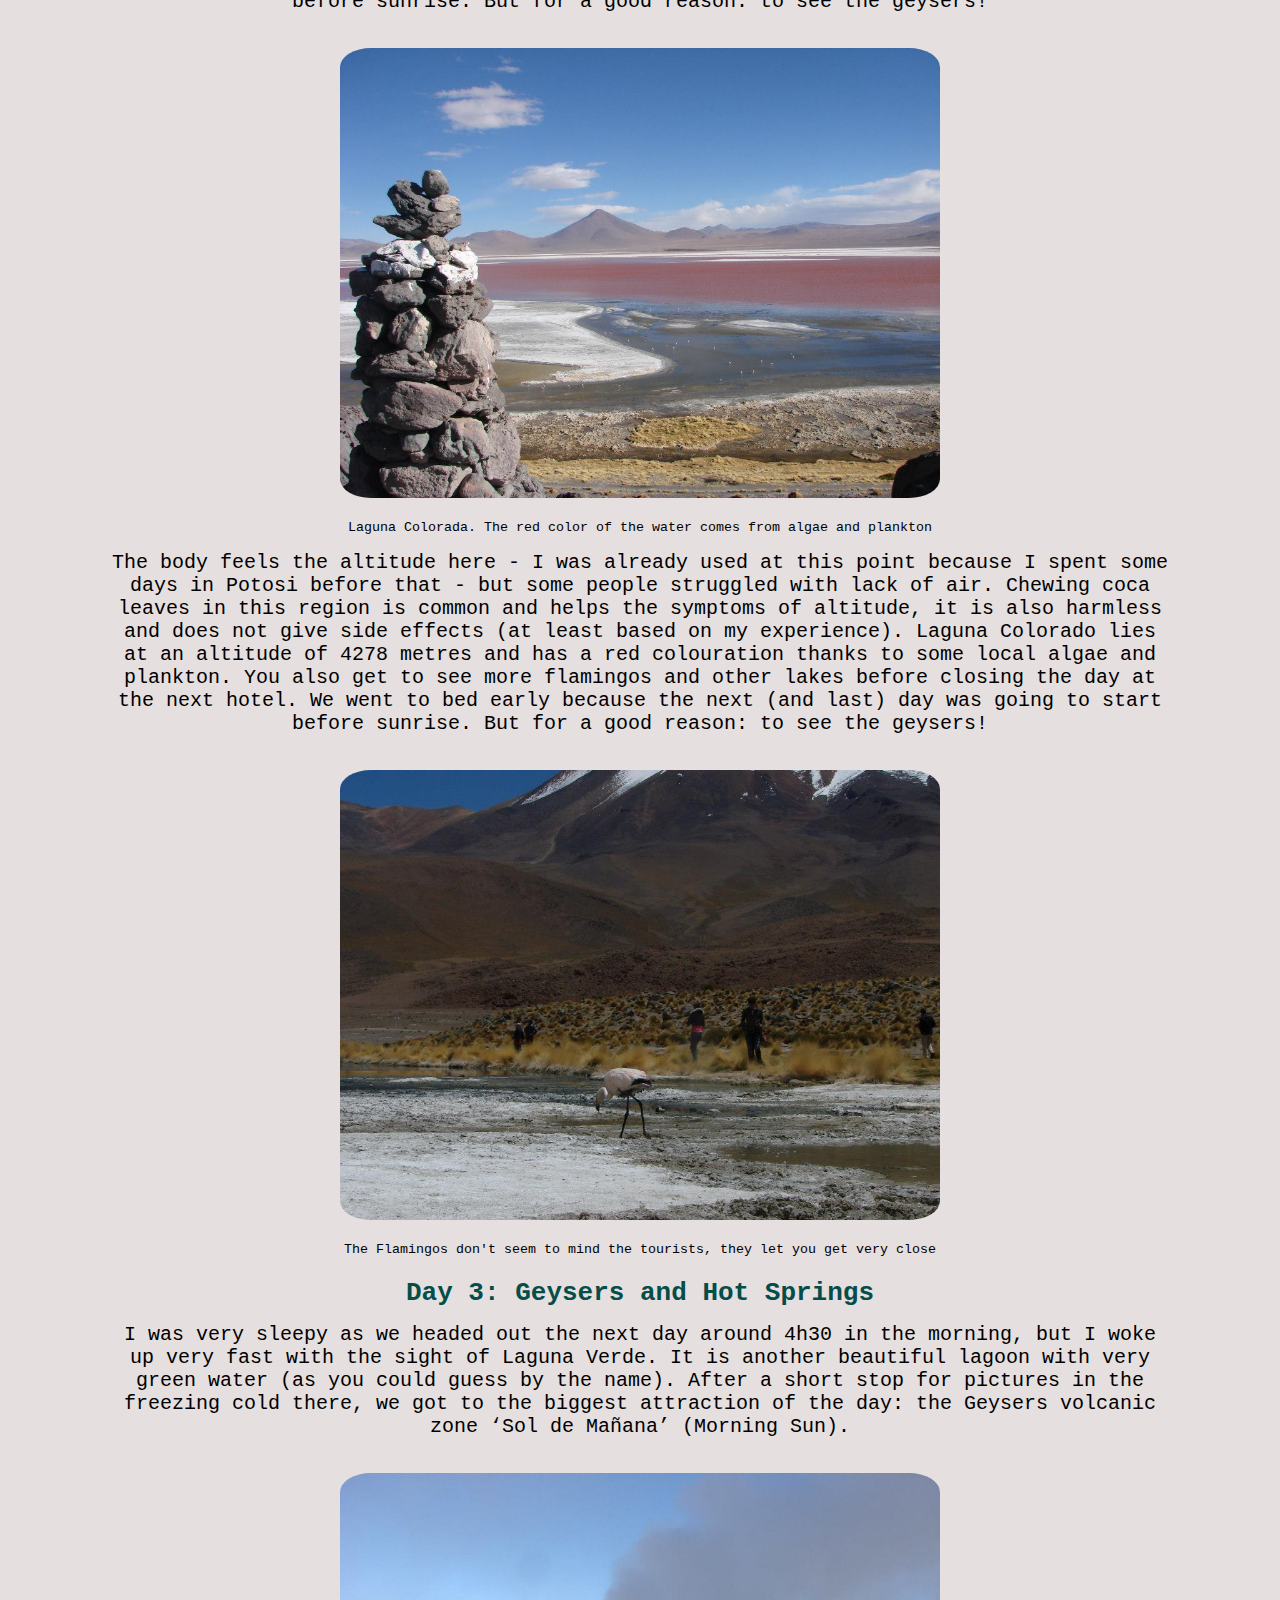
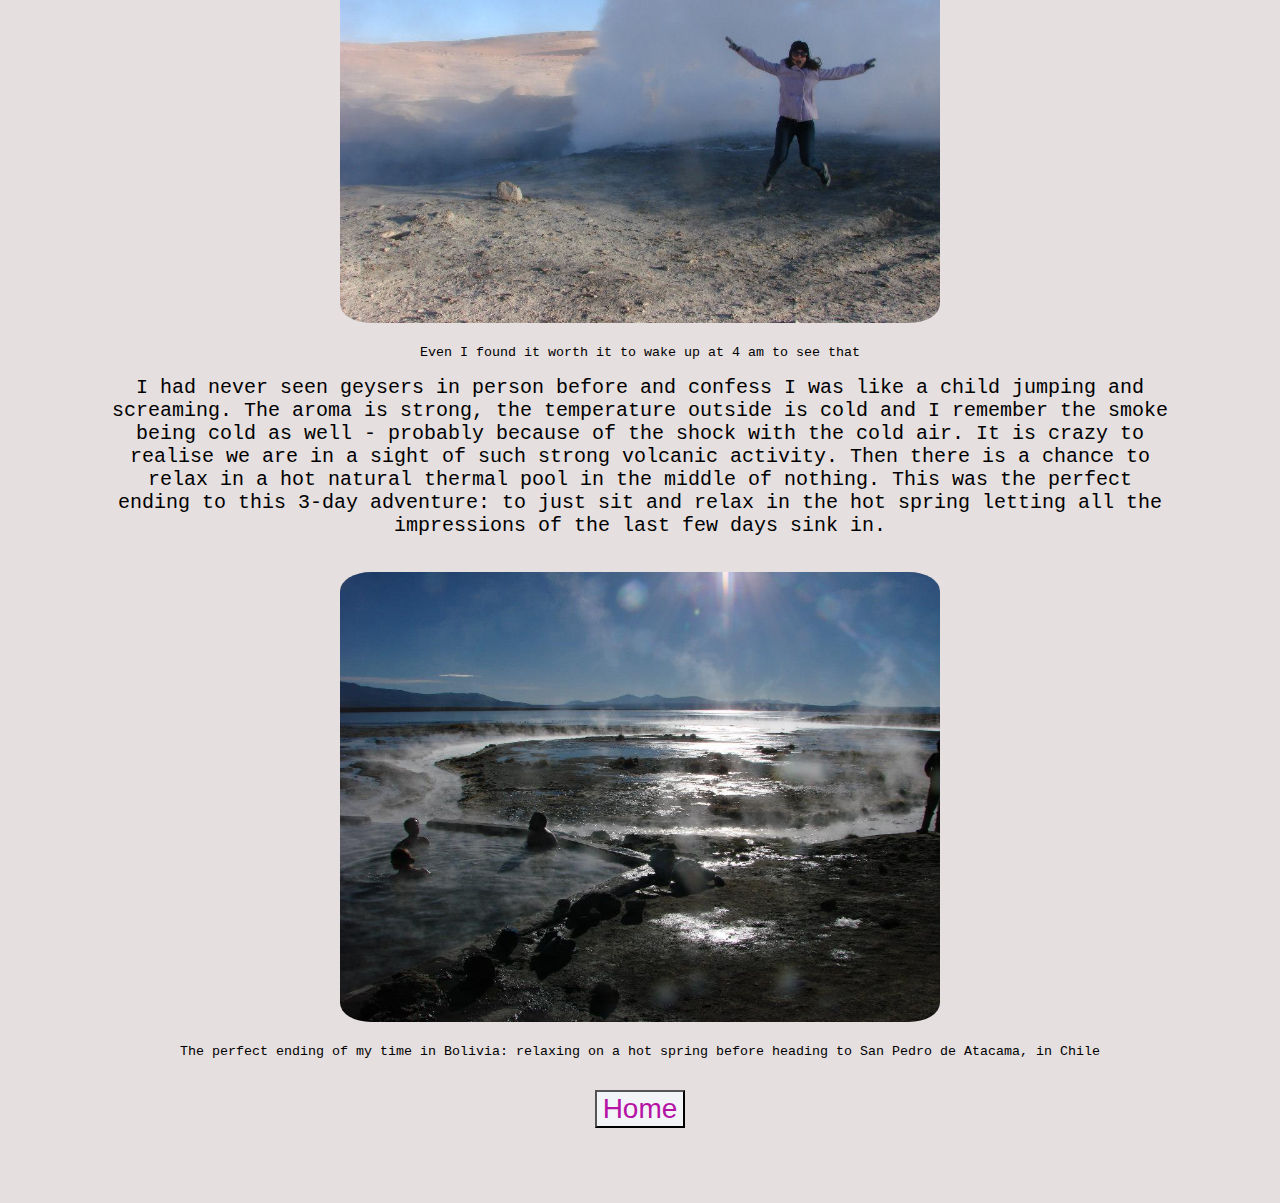
<file: bolivia/bolivia.html>
<!DOCTYPE html>
<html lang="en">
<head>
    <meta charset="UTF-8">
    <meta http-equiv="X-UA-Compatible" content="IE=edge">
    <meta name="viewport" content="width=device-width, initial-scale=1.0">
    <script src="https://cdn.jsdelivr.net/npm/jquery@3.5.1/dist/jquery.slim.min.js" integrity="sha384-DfXdz2htPH0lsSSs5nCTpuj/zy4C+OGpamoFVy38MVBnE+IbbVYUew+OrCXaRkfj" crossorigin="anonymous"></script>
<script src="https://cdn.jsdelivr.net/npm/bootstrap@4.6.2/dist/js/bootstrap.bundle.min.js" integrity="sha384-Fy6S3B9q64WdZWQUiU+q4/2Lc9npb8tCaSX9FK7E8HnRr0Jz8D6OP9dO5Vg3Q9ct" crossorigin="anonymous"></script>     
      <link rel="stylesheet" href="https://cdn.jsdelivr.net/npm/bootstrap@4.6.2/dist/css/bootstrap.min.css" integrity="sha384-xOolHFLEh07PJGoPkLv1IbcEPTNtaed2xpHsD9ESMhqIYd0nLMwNLD69Npy4HI+N" crossorigin="anonymous">
    <title>Bolivia</title>
       <link rel="stylesheet" href="../style/blog.css">
</head>
<body>
      <nav class="navbar navbar-expand-lg navbar-light bg-light">
  <a class="navbar-brand" href="../index.html">Home</a>
  <button class="navbar-toggler" type="button" data-toggle="collapse" data-target="#navbarScroll" aria-controls="navbarScroll" aria-expanded="false" aria-label="Toggle navigation">
    <span class="navbar-toggler-icon"></span>
  </button>
  <div class="collapse navbar-collapse" id="navbarScroll">
    <ul class="navbar-nav mr-auto my-2 my-lg-0 navbar-nav-scroll" style="max-height: 100px;">
      <li class="nav-item active">
        <a class="nav-link" href="../about.html">About <span class="sr-only">(current)</span></a>
      </li>

      <li class="nav-item dropdown">
        <a class="nav-link dropdown-toggle" href="#" role="button" data-toggle="dropdown" aria-expanded="false">
          Europe
        </a>
        <ul class="dropdown-menu">
          <li><a class="dropdown-item" href="../london/london.html">London</a></li>
          <li><a class="dropdown-item" href="../denmark/denmark.html">Denmark</a></li>
          <li><a class="dropdown-item" href="../mallorca/mallorca.html">Mallorca</a></li>
          <li><a class="dropdown-item" href="../malta/malta.html">Malta</a></li>
        <li><a class="dropdown-item" href="../germany/germany.html">Germany</a></li>
        </ul>
      </li>
      <li class="nav-item dropdown">
        <a class="nav-link dropdown-toggle" href="#" role="button" data-toggle="dropdown" aria-expanded="false">
         South America
        </a>
        <ul class="dropdown-menu">
          <li><a class="dropdown-item" href="../brazil/brazil.html">Brazil</a></li>
          <li><a class="dropdown-item" href="../argentina/argentina.html">Argentina</a></li>
          <li><a class="dropdown-item" href="../bolivia/bolivia.html">Bolivia</a></li>
        </ul>
      </li>
    </ul>
  </div>
</nav>
    <div class="container">
<body>
    <h1>Bolivia - an Adventure in the Desert of Salt</h1>
    <h3></h3>
    <p>I took this trip in 2012, so more than 10 years ago. I was living in São Paulo, Brazil and went backpacking from Cordoba, Argentina through  the north of the country all the way to Bolivia, crossing the Uyuni desert with an organised trip all the way to the Atacama desert in Chile. From there I took the bus to Santiago and crossed to Mendoza, finishing back in Cordoba where I took the plane back home.

Here I will focus on one of the best parts of that long road trip: Salar de Uyuni. 

There is also an airplane close to the salt desert for the ones short on time or willing to fly there, it is the International Airport A Joya Andina. I had time and took it slow, arriving by bus from Argentina and then scheduling a three-day trip with a local agency. </p>
<img class="imgLarge" src="flags.jpg" alt="flags in Salar de Uyuni"/>
<small>You can't skip a foto with those flags here in the Salt Desert</small>

<p>There are many agencies that offer these itinerary and I honestly do not remember the name of mine (it was so long ago!) but you can find many option online, for example <a href="https://www.andes-salt-uyuni.com.bo/" target="_blank">this one </a>which offers different tours adapted to your taste and how much time you have available.

I recommend at least 3 full days to enjoy the most. Normally I am the type of traveller who likes to explore on its own, without organised tours, but I would not recommend that in this inhospitable region.</p>
<img class="imgLarge" src="lakecolors.jpg" alt="Landscape in Bolivia, Uyuni"/>
<small>Colors the eye has never seen</small>

<h3>Our tour: day 1</h3>

<p>I took the Toyota Tour that included the Coloured Lagoon, Green Lagoon, volcanoes, deserts, & transfer to San Pedro (Chile).

It is great to have a driver who is also a cook and takes us though the desert of salt knowing exactly where to stop and where to go, otherwise most people would simply get lost - there are no streets, not really any point of reference. All you see is an immense white landscape. In the beginning it looks like snow until the eye gets used to it and the brain reminds you: this is actually salt! Temperatures can get very low at night so bring warm clothes. During the day we had sunny, dry days but not too hot (it was fall, I cannot say much about other times of the year) . </p>

<img class="imgLarge" src="alpaca.jpg" alt="Alpaca"/>
<small>Hello there my Alpaca friend!</small>

<p>At one moment you are crossing this immense white mass of nothing and the next something surreal appears right in front of you. For example a Train Cemetery. Until then I didn't know such a thing exists. It's a very unique place with many abandoned trains and locomotives from the  nineteenth and early 20th century where we can just hop in and take pictures. It feels a bit like being inside an old movie set.</p>
<img class="imgLarge" src="traincemetery.jpg" alt="Train Cemetery, Uyuni, Bolivia"/>
<small>Have you ever been to a train cemetery??</small>

<p>The second stop on the first day was much more impressive though: the Incawasi Island ( Inca house Island). It is located in the centre of the salar at 100 km from Uyuni. 
<img class="imgLarge" src="cactus.jpg" alt="Huge Cactuses"/>
<small>The impressive island with huge Cactuses</small>
<p>Most tours stop here because everybody wants to see the huge cacti which are much taller than people and not common at all. Also on this stop we saw a few viscachas - which look a bit like rabbits but are a type of cute Andean rodent, then we got to the oasis where people take the famous pictures in the immense white panorama where the reflection confuses perception. There are many courious salt formations that give it an "out-of-space" look to the place. </p>
  
<img class="imgLarge" src="salt.jpg" alt="salt formation"/>
<small>Where have we landed?</small>

<p>Tired and happy we headed to the hotel. We slept in a salt hotel on the first night - yes, it is all made of salt! All meals during the day were prepared by the driver in the back of the car, typical delicious Andean food including vegetables and quinoa. At night we had a nice dinner in the hotel and tried flamingo meat (tastes a bit like dry chicken) and some wine - all included in the package booked.</p>

<img class="imgLarge" src="perfil.jpg" alt="sitting on the street in Bolivia"/>

<small>Waiting for the bus to Uyuni</small>
<h3>Day 2: Flamingos, Lagunas and Lava</h3>
<p>On the second day we had breakfast in the hotel and hopped on the Toyota ready for more adventures. The first stop was to see 
petrified volcanic lava and then we stopped at the first lagoon to see some Flamingos (alive this time, not on the plate — I prefer them like this by the way). The route is scenic and we made many stops for pictures. The wind was blowing very hard and cold but we couldn’t resist getting out of the car to capture on camera the unbelievable colours of the landscape and the volcanic rock formations.</p>
<img class="imgLarge" src="arboldepiedra.jpg" alt="Stone Tree"/>
<small>Me standing next to one of the impressive rock formations, El Arbol de Piedra, or the Tree of Stone</small>

<p>The body feels the altitude here - I was already used at this point because I spent some days in Potosi before that - but some people struggled with lack of air. Chewing coca leaves in this region is common and helps the symptoms of altitude, it is also harmless and does not give side effects (at least based on my experience). Laguna Colorado lies at an altitude of 4278 metres and has a red colouration thanks to some local algae and plankton. You also get to see more flamingos and other lakes before closing the day at the next hotel. We went to bed early because the next (and last) day was going to start before sunrise. But for a good reason: to see the geysers! </p>

<img class="imgLarge" src="lakecolors2.jpg" alt="red coloured lagoon with rocks"/>
<small>Laguna Colorada. The red color of the water comes from algae and plankton</small>

<p>The body feels the altitude here - I was already used at this point because I spent some days in Potosi before that - but some people struggled with lack of air. Chewing coca leaves in this region is common and helps the symptoms of altitude, it is also harmless and does not give side effects (at least based on my experience). Laguna Colorado lies at an altitude of 4278 metres and has a red colouration thanks to some local algae and plankton. You also get to see more flamingos and other lakes before closing the day at the next hotel. We went to bed early because the next (and last) day was going to start before sunrise. But for a good reason: to see the geysers! </p>
<img class="imgLarge" src="flamingos.jpg" alt="Flamingos in Uyuni">
<small>The Flamingos don't seem to mind the tourists, they let you get very close</small>

<h3>Day 3: Geysers and Hot Springs</h3>

<p>I was very sleepy as we headed out the next day around 4h30 in the morning, but I woke up very fast with the sight of Laguna Verde. It is another beautiful lagoon with very green water (as you could guess by the name). After a short stop for pictures in the freezing cold there, we got to the biggest attraction of the day: the Geysers volcanic zone ‘Sol de Mañana’ (Morning Sun).</p>
<img class="imgLarge" src="geyser.jpg" alt="jumping on the geyser, Uyuni"/>
<small>Even I found it worth it to wake up at 4 am to see that</small>

<p>I had never seen geysers in person before and confess I was like a child jumping and screaming. The aroma is strong, the temperature outside is cold and I remember the smoke being cold as well - probably because of the shock with the cold air. It is crazy to realise we are in a sight of such strong volcanic activity. Then there is a chance to relax in a hot natural thermal pool in the middle of nothing. This was the perfect ending to this 3-day adventure: to just sit and relax in the hot spring letting all the impressions of the last few days sink in. </p>

<img class="imgLarge" src="hotspring.jpg" alt="Hot Spring"/>
<small>The perfect ending of my time in Bolivia: relaxing on a hot spring before heading to San Pedro de Atacama, in Chile</small>

<div class="home-button"><button class="btn btn-primary" type="submit"><a href="../index.html">Home</a></button></div>
</html>
</body>
</file>
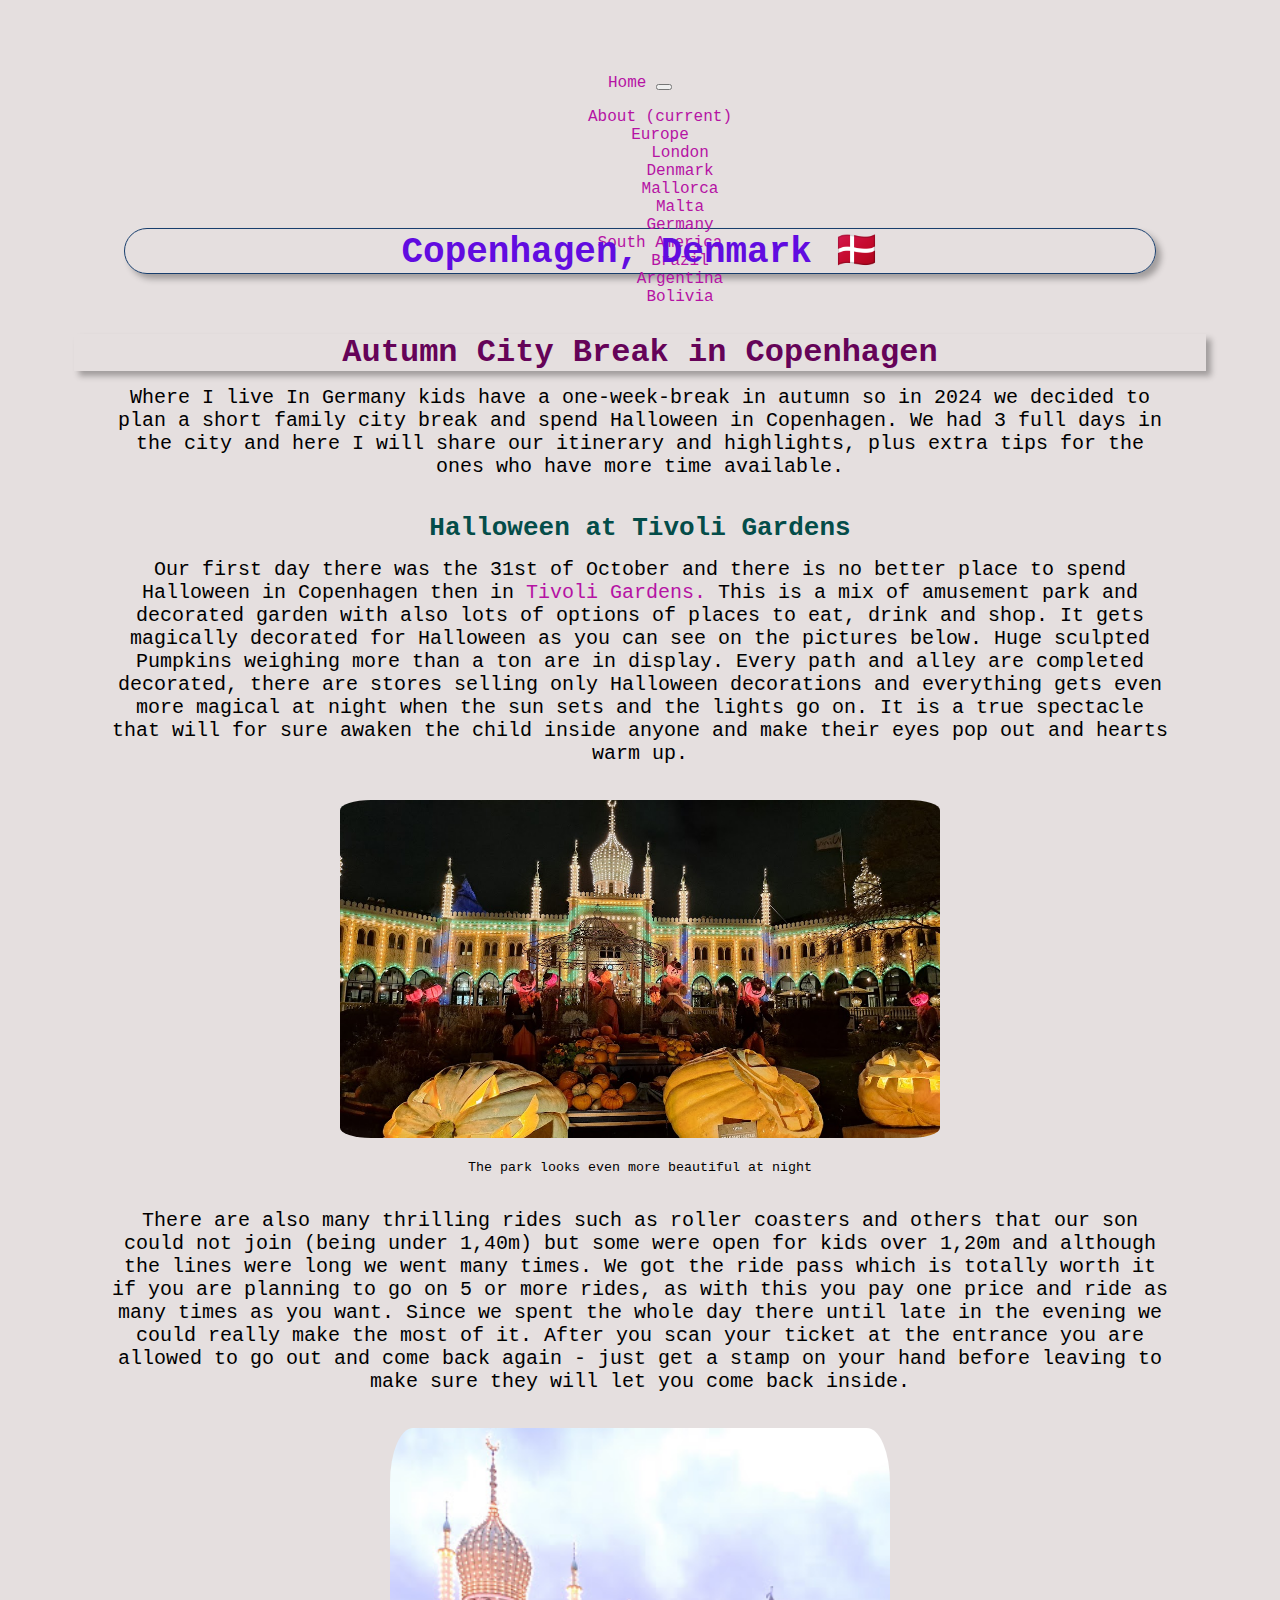
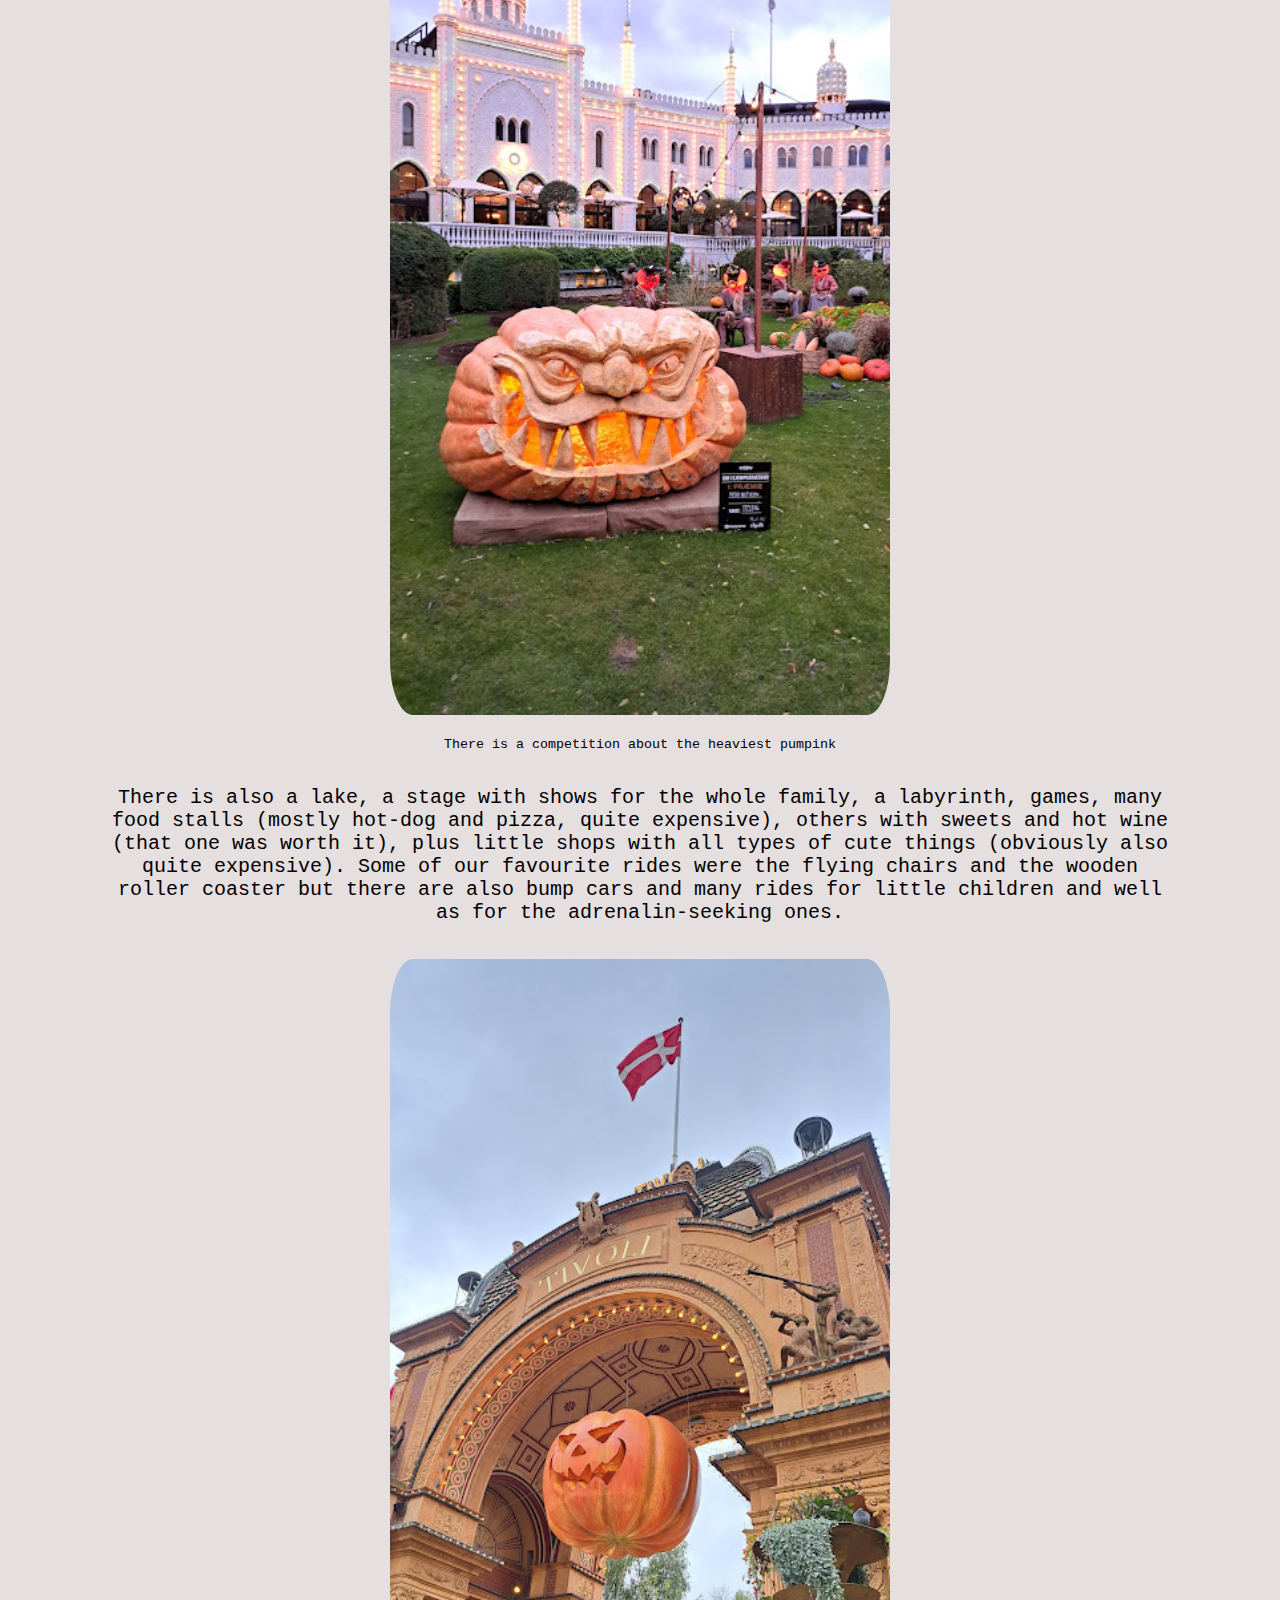
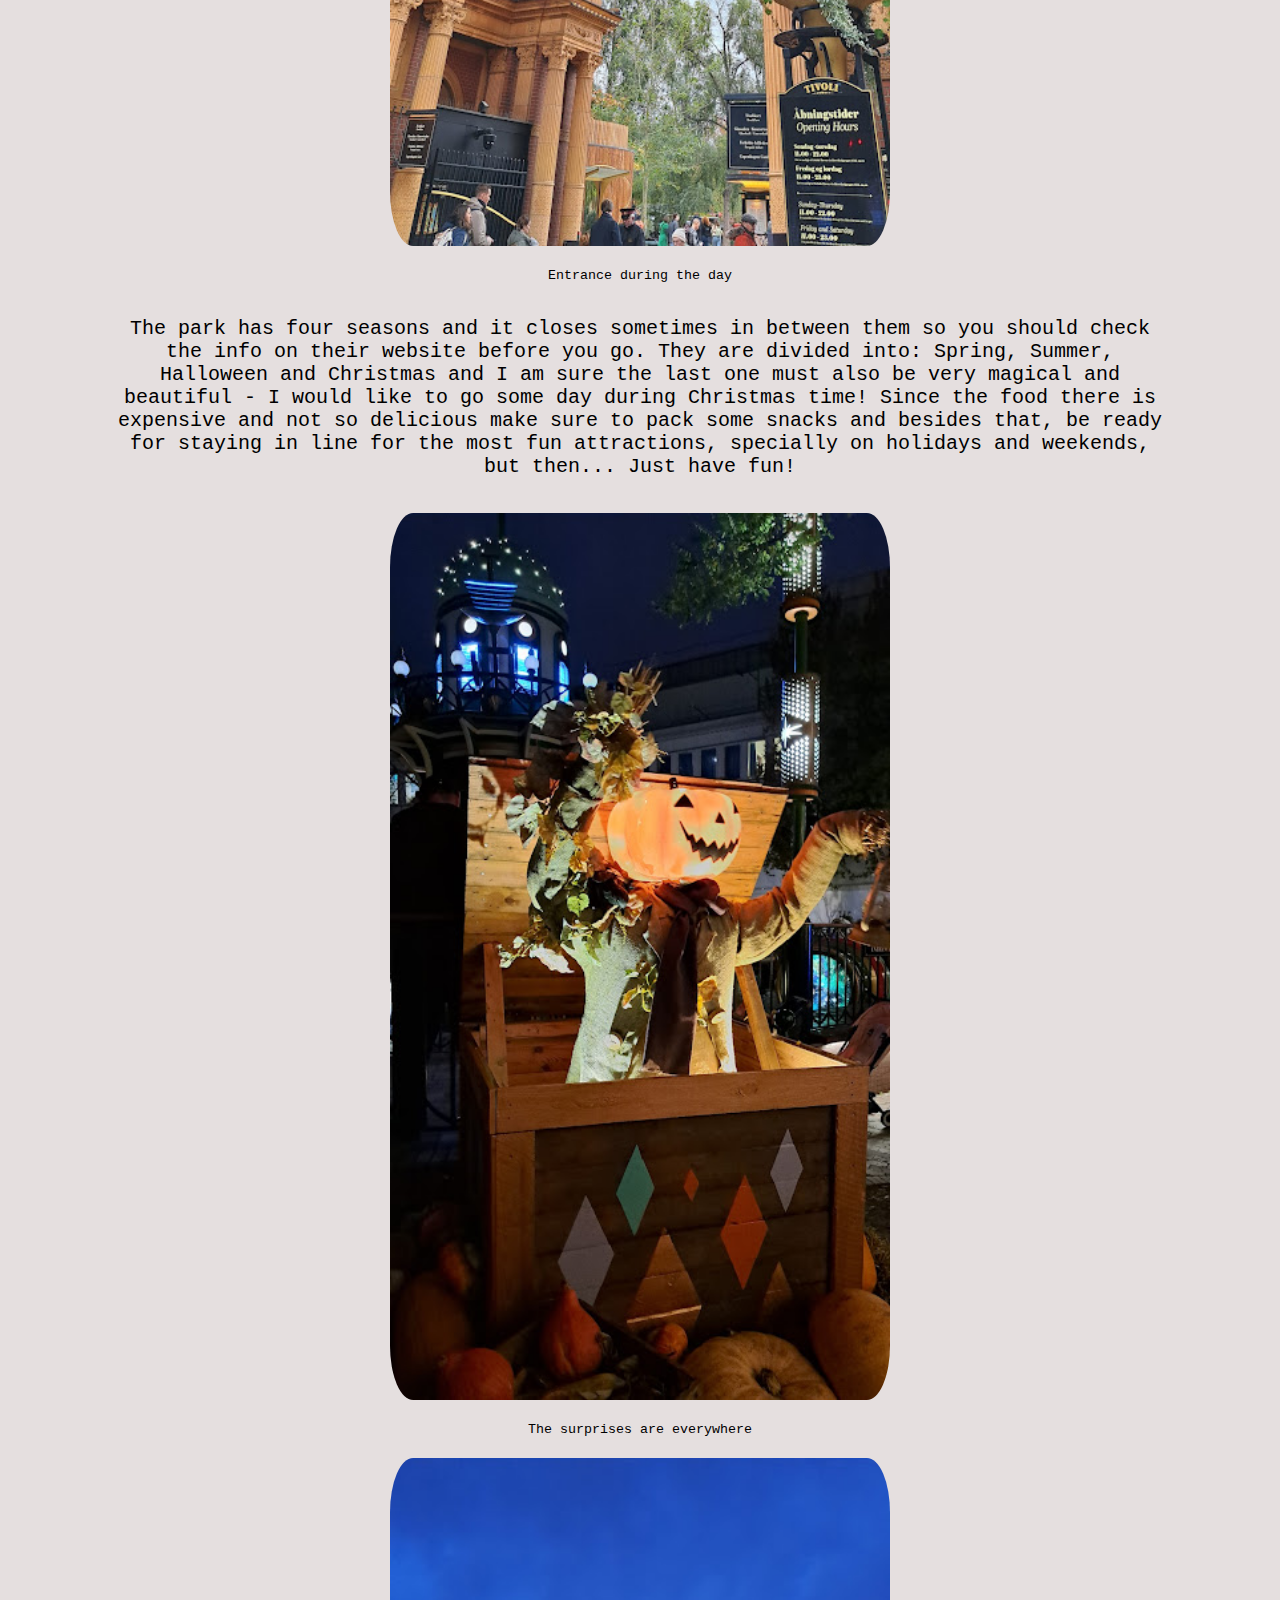
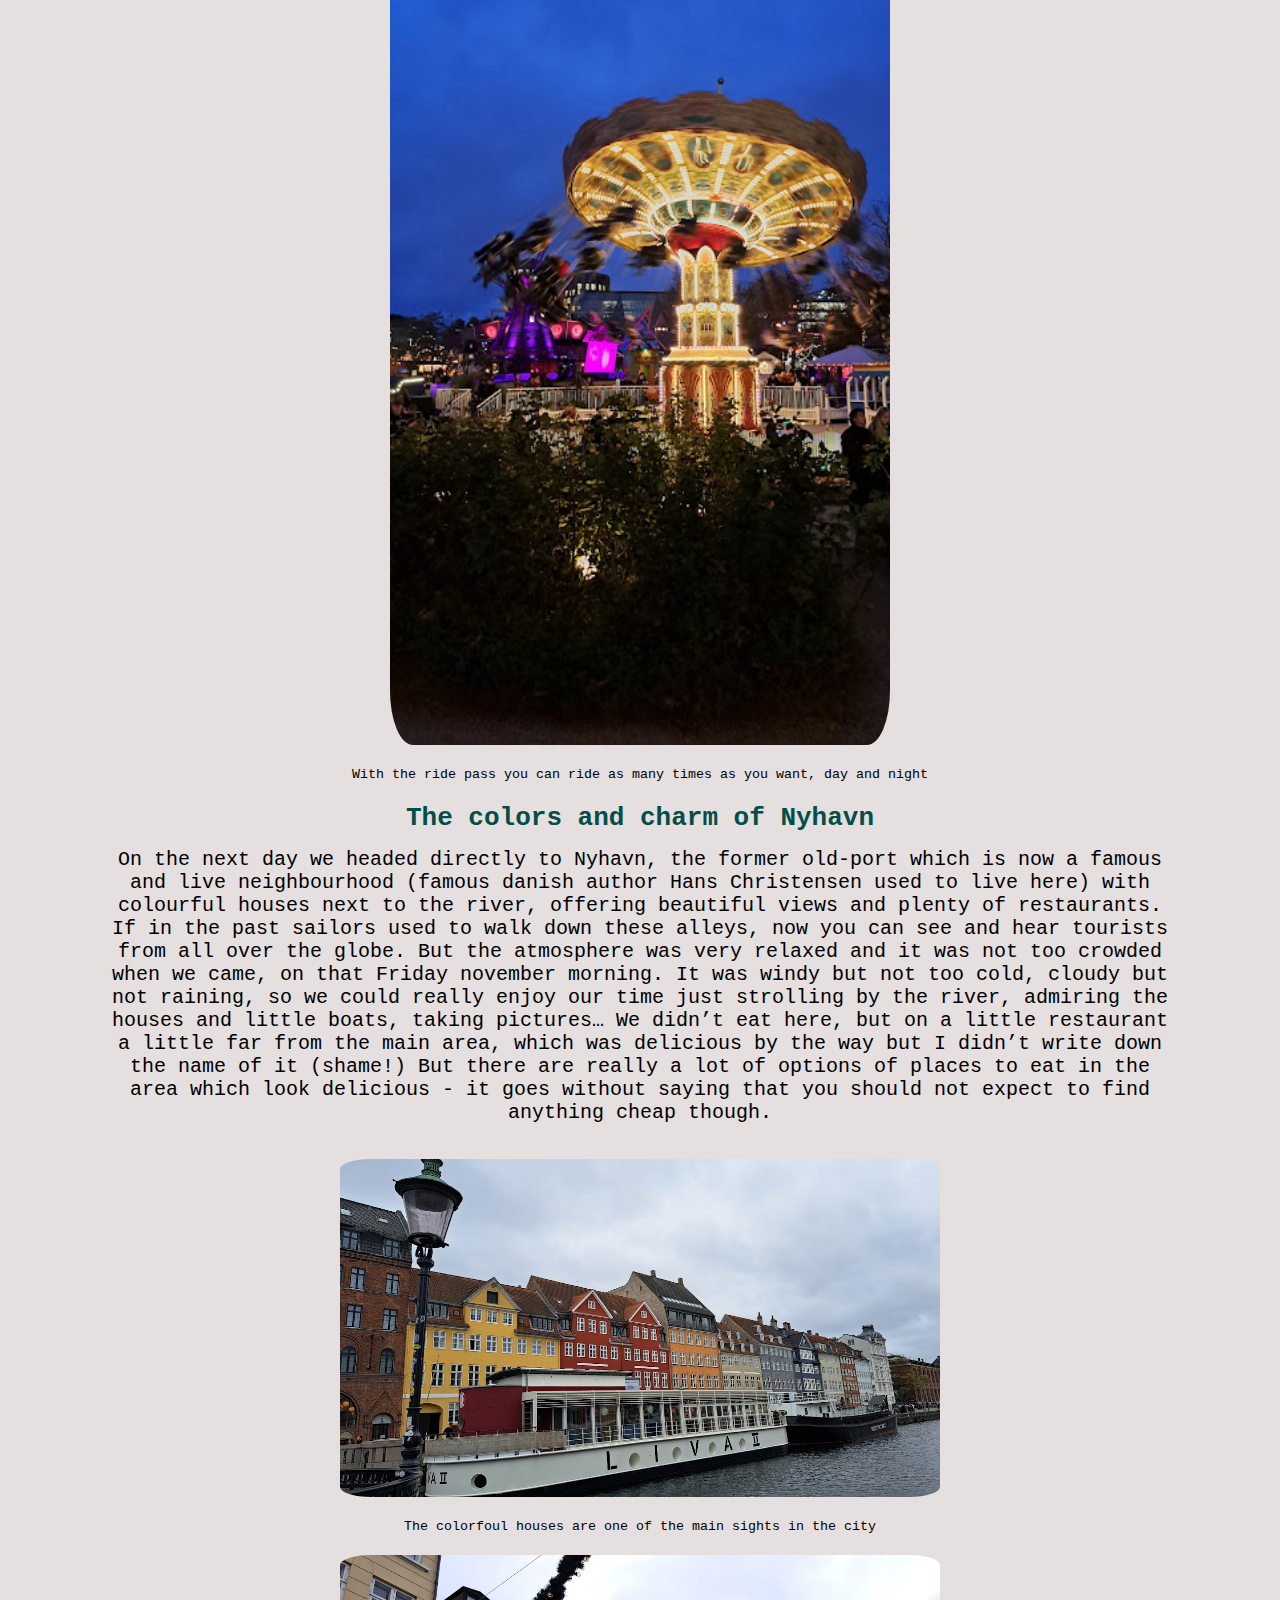
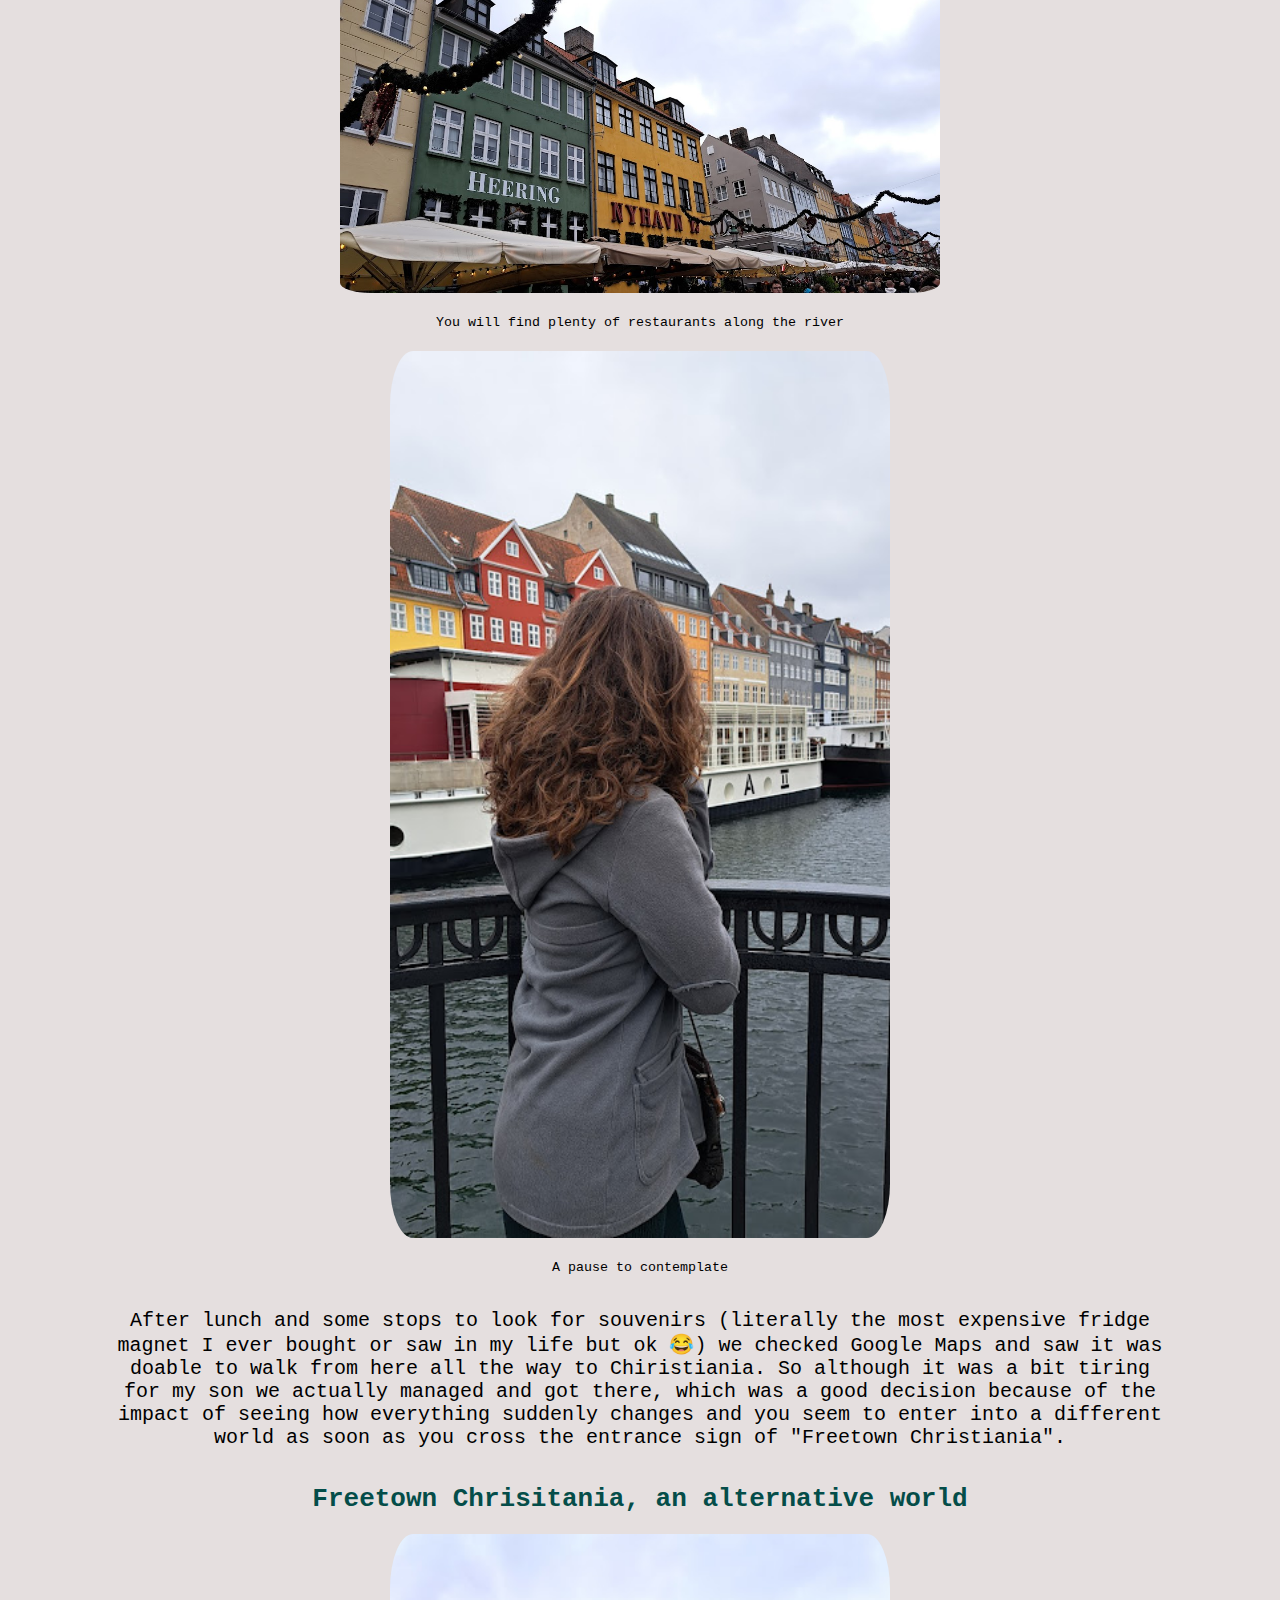
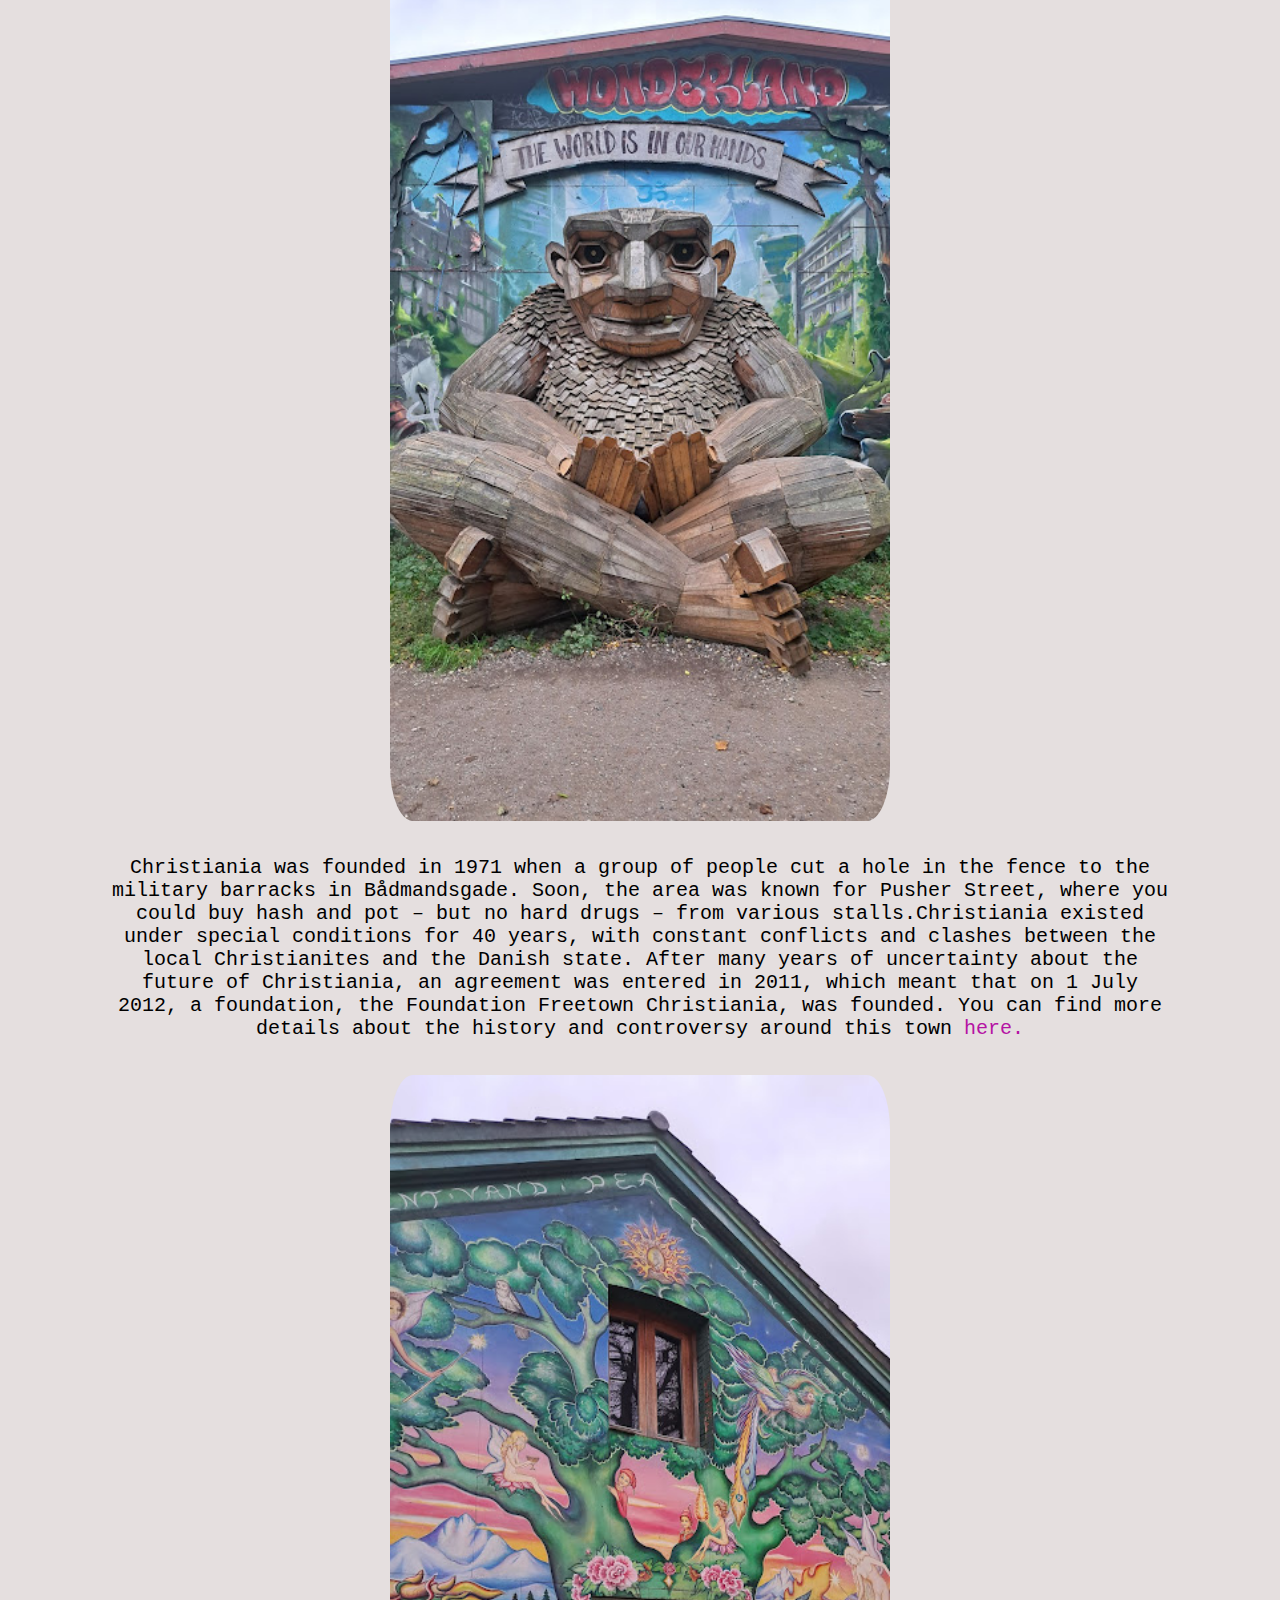
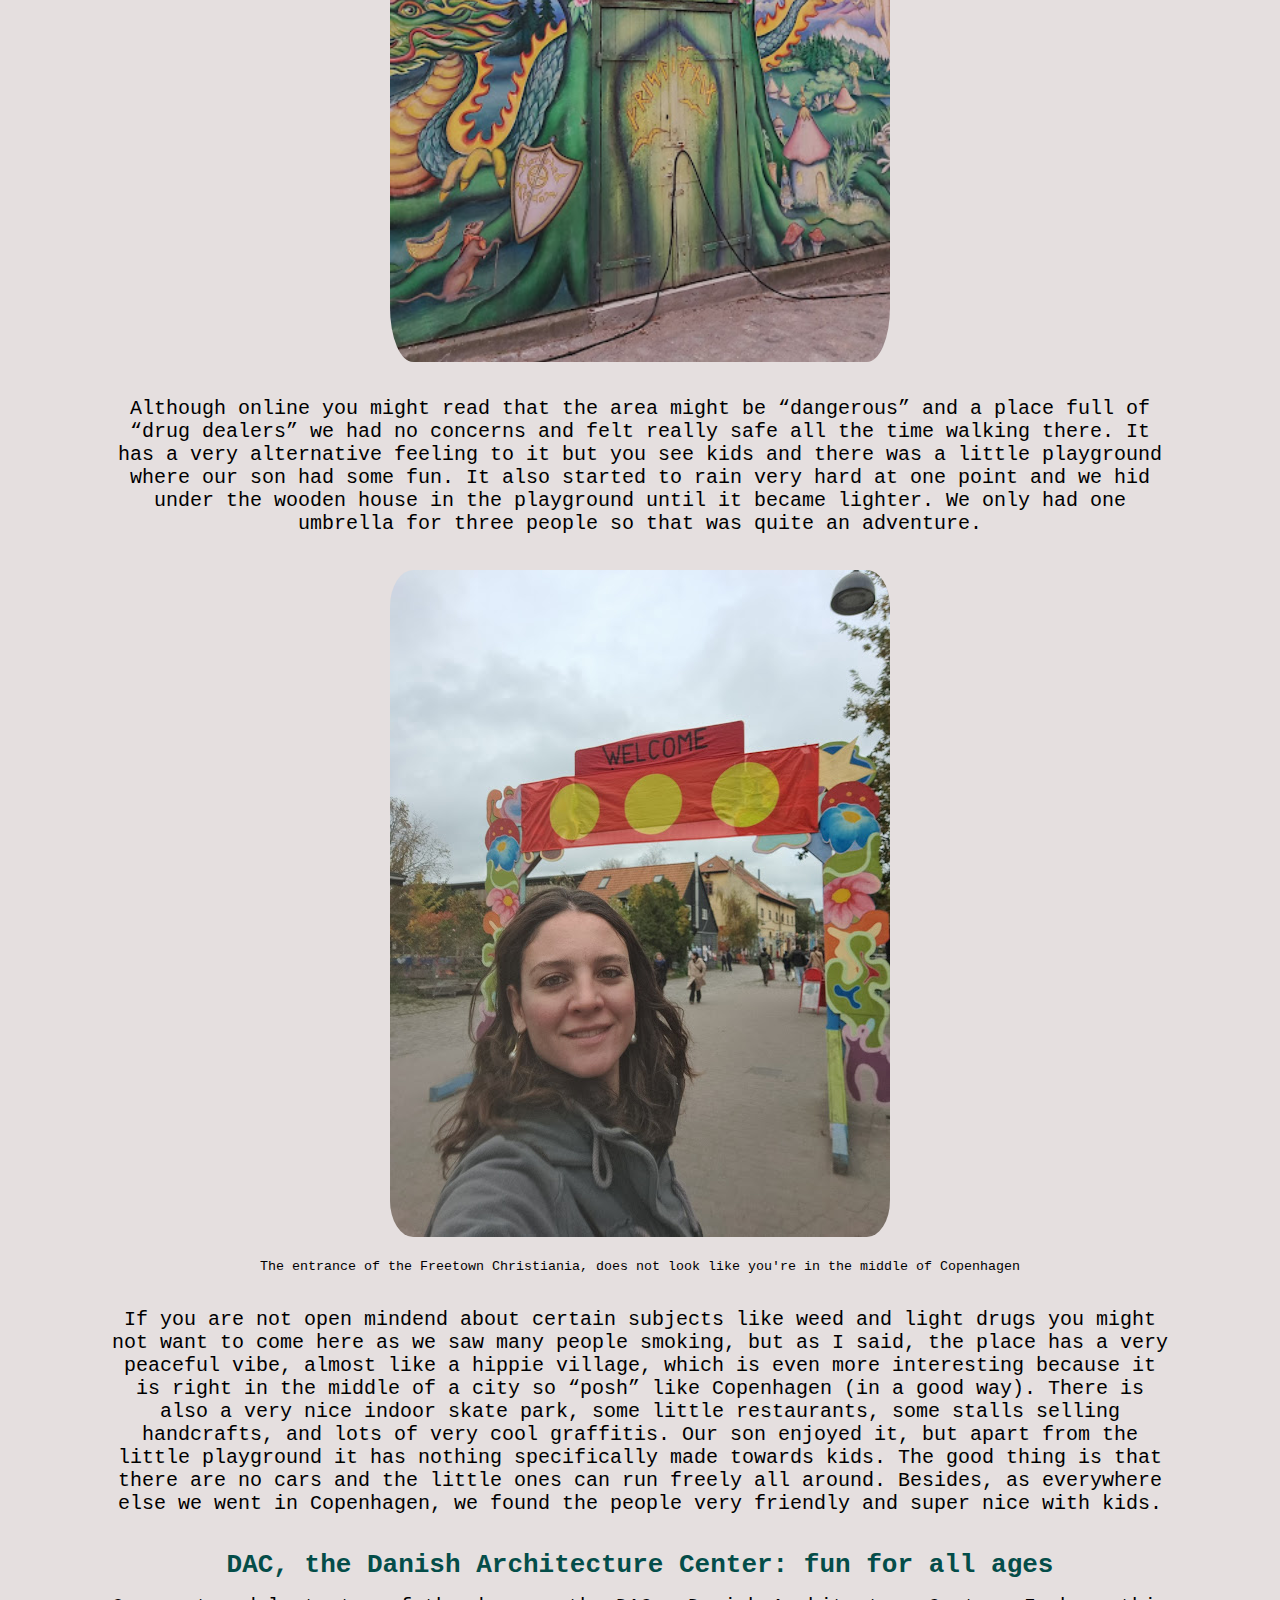
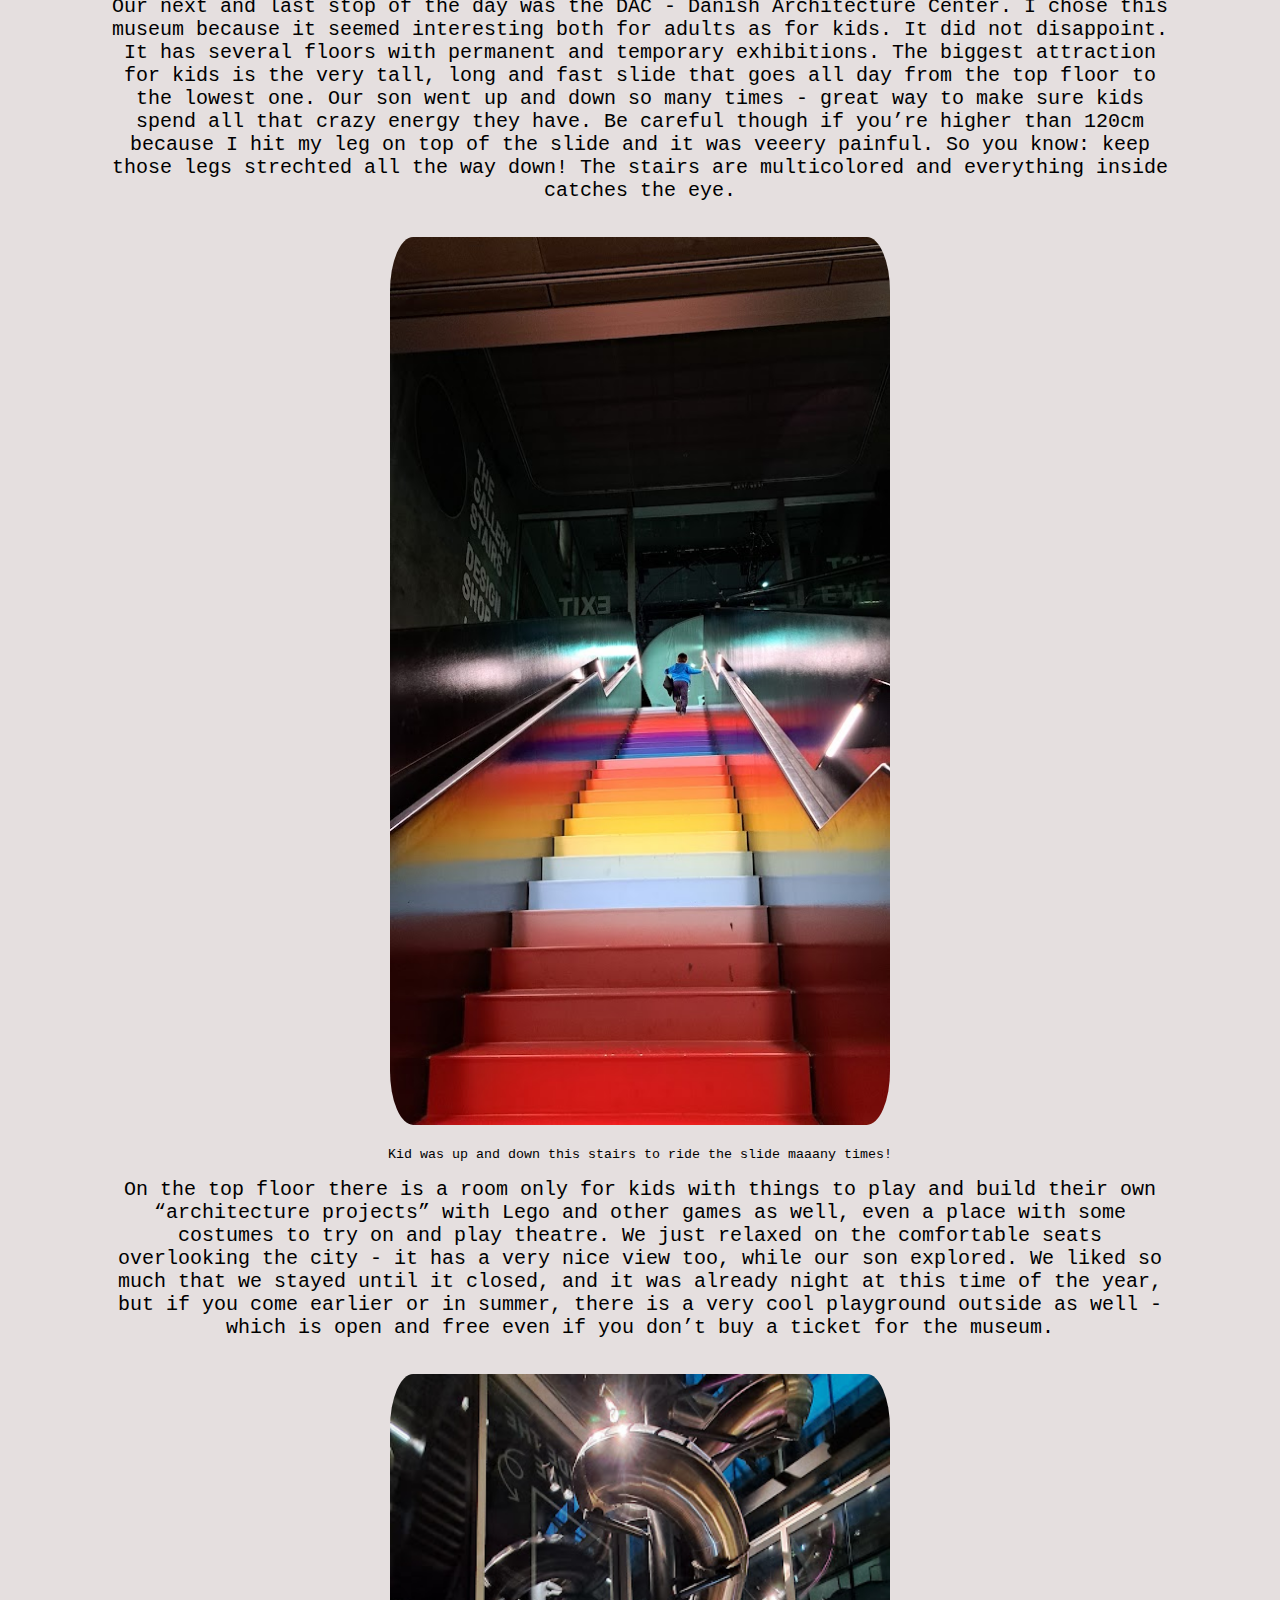
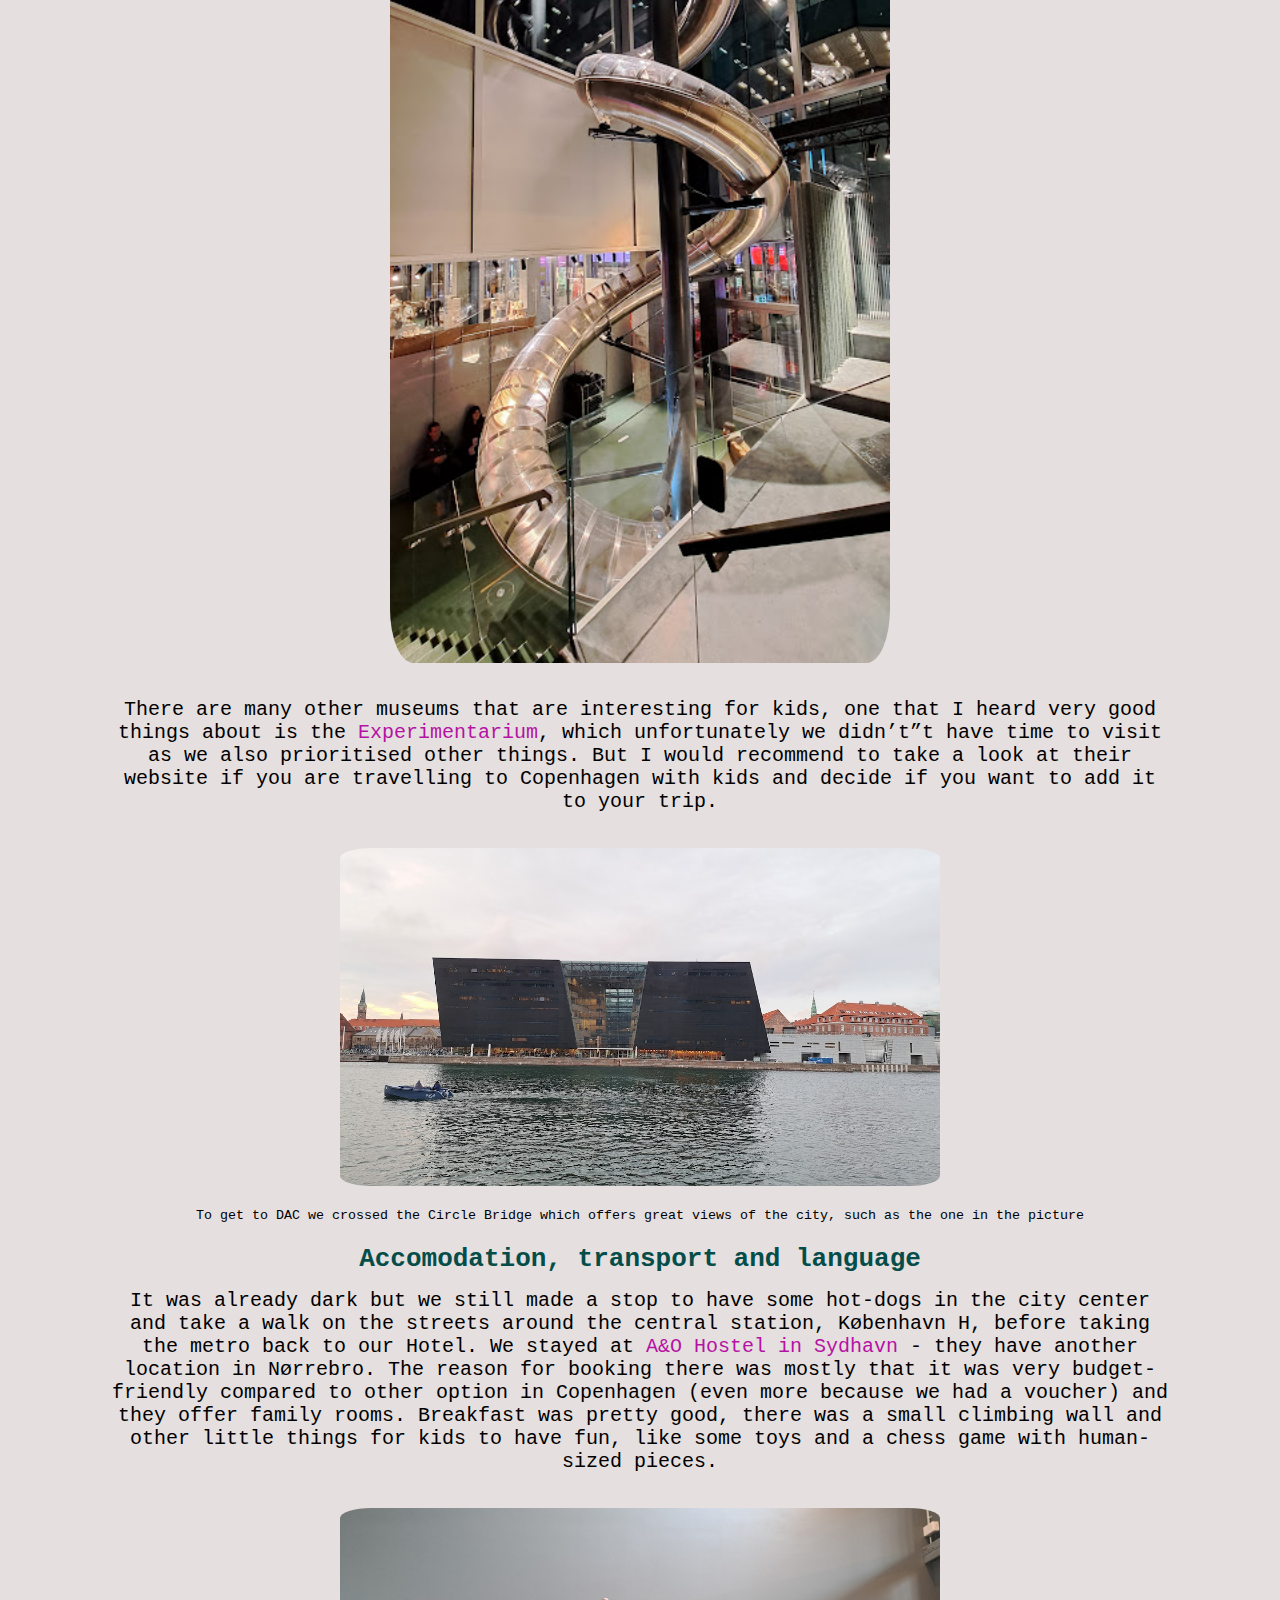
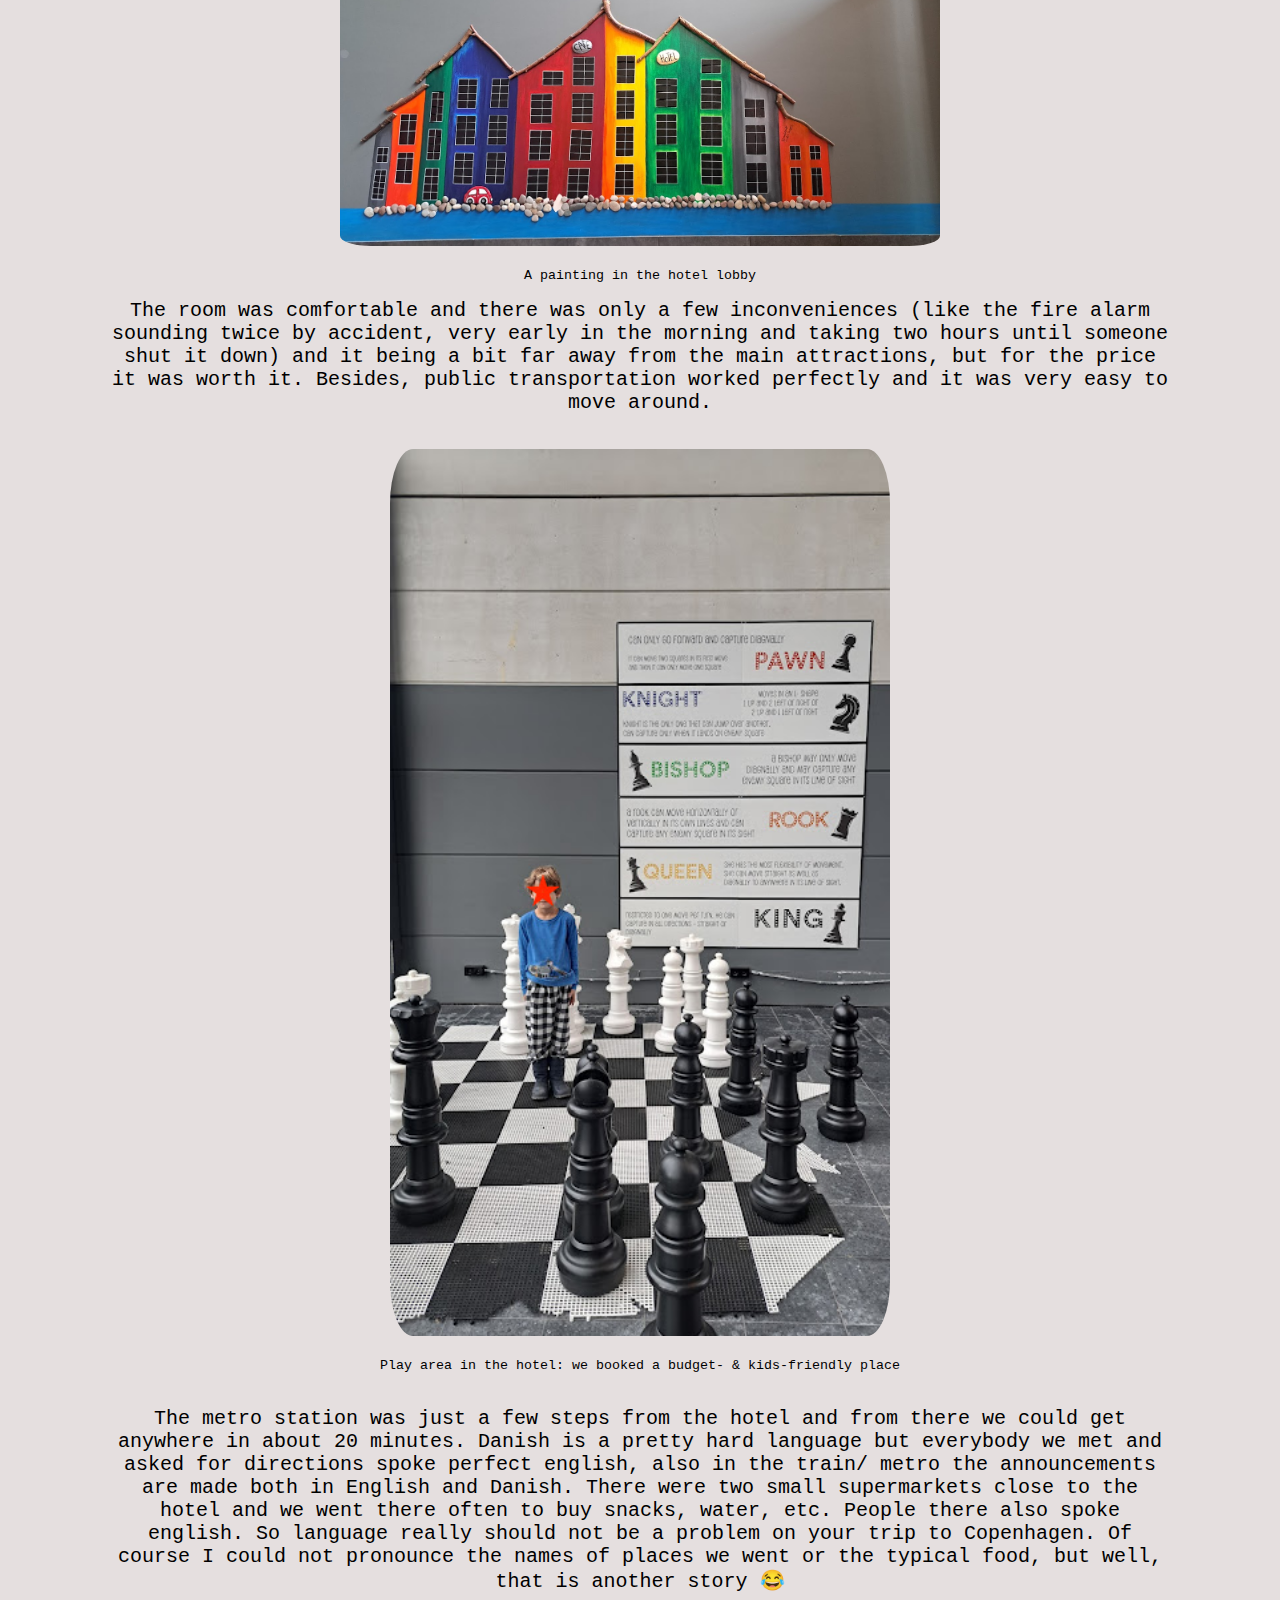
<file: denmark/denmark.html>
<!DOCTYPE html>
<html lang="en">
<head>
    <meta charset="UTF-8">
    <meta http-equiv="X-UA-Compatible" content="IE=edge">
    <meta name="viewport" content="width=device-width, initial-scale=1.0">
           <link rel="stylesheet" href="https://cdn.jsdelivr.net/npm/bootstrap@4.6.2/dist/css/bootstrap.min.css" integrity="sha384-xOolHFLEh07PJGoPkLv1IbcEPTNtaed2xpHsD9ESMhqIYd0nLMwNLD69Npy4HI+N" crossorigin="anonymous">
    <script src="https://cdn.jsdelivr.net/npm/jquery@3.5.1/dist/jquery.slim.min.js" integrity="sha384-DfXdz2htPH0lsSSs5nCTpuj/zy4C+OGpamoFVy38MVBnE+IbbVYUew+OrCXaRkfj" crossorigin="anonymous"></script>
<script src="https://cdn.jsdelivr.net/npm/bootstrap@4.6.2/dist/js/bootstrap.bundle.min.js" integrity="sha384-Fy6S3B9q64WdZWQUiU+q4/2Lc9npb8tCaSX9FK7E8HnRr0Jz8D6OP9dO5Vg3Q9ct" crossorigin="anonymous"></script>     
           <title>Copenhagen</title>
      <link rel="stylesheet" href="../style/blog.css">
</head>
<body>
  <nav class="navbar navbar-expand-lg navbar-light bg-light">
  <a class="navbar-brand" href="../index.html">Home</a>
  <button class="navbar-toggler" type="button" data-toggle="collapse" data-target="#navbarScroll" aria-controls="navbarScroll" aria-expanded="false" aria-label="Toggle navigation">
    <span class="navbar-toggler-icon"></span>
  </button>
  <div class="collapse navbar-collapse" id="navbarScroll">
    <ul class="navbar-nav mr-auto my-2 my-lg-0 navbar-nav-scroll" style="max-height: 100px;">
      <li class="nav-item active">
        <a class="nav-link" href="../about.html">About <span class="sr-only">(current)</span></a>
      </li>

      <li class="nav-item dropdown">
        <a class="nav-link dropdown-toggle" href="#" role="button" data-toggle="dropdown" aria-expanded="false">
          Europe
        </a>
        <ul class="dropdown-menu">
          <li><a class="dropdown-item" href="../london/london.html">London</a></li>
          <li><a class="dropdown-item" href="../denmark/denmark.html">Denmark</a></li>
          <li><a class="dropdown-item" href="../mallorca/mallorca.html">Mallorca</a></li>
          <li><a class="dropdown-item" href="../malta/malta.html">Malta</a></li>
        <li><a class="dropdown-item" href="../germany/germany.html">Germany</a></li>
        </ul>
      </li>
      <li class="nav-item dropdown">
        <a class="nav-link dropdown-toggle" href="#" role="button" data-toggle="dropdown" aria-expanded="false">
         South America
        </a>
        <ul class="dropdown-menu">
          <li><a class="dropdown-item" href="../brazil/brazil.html">Brazil</a></li>
          <li><a class="dropdown-item" href="../argentina/argentina.html">Argentina</a></li>
          <li><a class="dropdown-item" href="../bolivia/bolivia.html">Bolivia</a></li>
        </ul>
      </li>
    </ul>
  </div>
</nav>
  <div class="container">
  <h1>Copenhagen, Denmark 🇩🇰</h1>
<h2>Autumn City Break in Copenhagen</h2>
<p>Where I live In Germany kids have a one-week-break in autumn so in 2024 we decided to plan a short family city break and spend Halloween in Copenhagen. We had 3 full days in the city and here I will share our itinerary and highlights, plus extra tips for the ones who have more time available. </p>
<h3>Halloween at Tivoli Gardens</h3>
<p>Our first day there was the 31st of October and there is no better place to spend Halloween in Copenhagen then in <a href="https://www.tivoli.dk/en" target="_blank">Tivoli Gardens.</a> This is a mix of amusement park and decorated garden with also lots of options of places to eat, drink and shop. It gets magically decorated for Halloween as you can see on the pictures below. Huge sculpted Pumpkins weighing more than a ton are in display. Every path and alley are completed decorated, there are stores selling only Halloween decorations and everything gets even more magical at night when the sun sets and the lights go on. It is a true spectacle that will for sure awaken the child inside anyone and make their eyes pop out and hearts warm up.</p>
<img class="imgLarge" src="tivoli5.jpg" alt="tivoli garden at night"/>
<small>The park looks even more beautiful at night</small>
</br>
</br>
<p>There are also many thrilling rides such as roller coasters and others that our son could not join (being under 1,40m) but some were open for kids over 1,20m and although the lines were long we went many times. We got the ride pass which is totally worth it if you are planning to go on 5 or more rides, as with this you pay one price and ride as many times as you want. Since we spent the whole day there until late in the evening we could really make the most of it. After you scan your ticket at the entrance you are allowed to go out and come back again - just get a stamp on your hand before leaving to make sure they will let you come back inside.
</p>
<img class="imgMedium" src="tivoli2.jpg" alt="Halloween Pumpkin"/>
<small>There is a competition about the heaviest pumpink</small>
</br>
</br>
<p>There is also a lake, a stage with shows for the whole family, a labyrinth, games, many food stalls (mostly hot-dog and pizza, quite expensive), others with sweets and hot wine (that one was worth it), plus little shops with all types of cute things (obviously also quite expensive). Some of our favourite rides were the flying chairs and the wooden roller coaster but there are also bump cars and many rides for little children and well as for the adrenalin-seeking ones. </p>
<img class="imgMedium" src="tivoli1.jpg" alt="entrance of Tivoli Gardens"/>
<small>Entrance during the day</small>
</br>
</br>
<p>The park has four seasons and it closes sometimes in between them so you should check the info on their website before you go. They are divided into: Spring, Summer, Halloween and Christmas and I am sure the last one must also be very magical and beautiful - I would like to go some day during Christmas time! Since the food there is expensive and not so delicious make sure to pack some snacks and besides that, be ready for staying in line for the most fun attractions, specially on holidays and weekends, but then... Just have fun!</p>
<img class="imgMedium" src="tivoli4.jpg" alt="Halloween decoration"/>
<small>The surprises are everywhere</small>
<img class="imgMedium" src="tivoli3.jpg" alt="flying chairs"/>
<small>With the ride pass you can ride as many times as you want, day and night</small>
<h3> The colors and charm of Nyhavn</h3>
<p>On the next day we headed directly to Nyhavn, the former old-port which is now a famous and live neighbourhood (famous danish author Hans Christensen used to live here) with colourful houses next to the river, offering beautiful views and plenty of restaurants.  If in the past sailors used to walk down these alleys, now you can see and hear tourists from all over the globe. But the atmosphere was very relaxed and it was not too crowded when we came, on that Friday november morning. It was windy but not too cold, cloudy but not raining, so we could really enjoy our time just strolling by the river, admiring the houses and little boats, taking pictures… We didn’t eat here, but on a little restaurant a little far from the main area, which was delicious by the way but I didn’t write down the name of it (shame!) But there are really a lot of options of places to eat in the area which look delicious - it goes without saying that you should not expect to find anything cheap though. </p>
<img class="imgLarge" src="nyhavn.jpg" alt="Nyhavn view"/>
<small>The colorfoul houses are one of the main sights in the city </small>
<img class="imgLarge" src="nyhavn2.jpg" alt="Nyhavn houses"/>
<small>You will find plenty of restaurants along the river</small>
<img class="imgMedium" src="nyhavn3.jpg" alt="woman by the river" />
<small>A pause to contemplate</small>
</br>
</br>
<p>After lunch and some stops to look for souvenirs (literally the most expensive fridge magnet I ever bought or saw in my life but ok 😂) we checked Google Maps and saw it was doable to walk from here all the way to Chiristiania. So although it was a bit tiring for my son we actually managed and got there, which was a good decision because of the impact of seeing how everything suddenly changes and you seem to enter into a different world as soon as you cross the entrance sign of "Freetown Christiania". </p>
<h3>Freetown Chrisitania, an alternative world</h2>

<img class="imgMedium" src="christiania.jpg" alt="grafitti on a wall"/>


<p>Christiania was founded in 1971 when a group of people cut a hole in the fence to the military barracks in Bådmandsgade. Soon, the area was known for Pusher Street, where you could buy hash and pot – but no hard drugs – from various stalls.Christiania existed under special conditions for 40 years, with constant conflicts and clashes between the local Christianites and the Danish state.
After many years of uncertainty about the future of Christiania, an agreement was entered in 2011, which meant that on 1 July 2012, a foundation, the Foundation Freetown Christiania, was founded. You can find more details about the history and controversy around this town <a href="https://www.visitcopenhagen.com/copenhagen/planning/christiania-gdk957761" target="_blank">here.</a> 
</p>
<img class="imgMedium" src="grafitti.jpg" alt="grafitti on a wall"/>
<p>Although online you might read that the area might be “dangerous” and a place full of “drug dealers” we had no concerns and felt really safe all the time walking there. It has a very alternative feeling to it but you see kids and there was a little playground where our son had some fun. It also started to rain very hard at one point and we hid under the wooden house in the playground until it became lighter. We only had one umbrella for three people so that was quite an adventure. 
</p>
<img class="imgMedium" src="christiania2.jpg" />
<small>The entrance of the Freetown Christiania, does not look like you're in the middle of Copenhagen</small>
</br>
</br>
<p>If you are not open mindend about certain subjects like weed and light drugs you might not want to come here as we saw many people smoking, but as I said, the place has a very peaceful vibe, almost like a hippie village, which is even more interesting because it is right in the middle of a city so “posh” like Copenhagen (in a good way). There is also a very nice indoor skate park, some little restaurants, some stalls selling handcrafts, and lots of very cool graffitis. Our son enjoyed it, but apart from the little playground it has nothing specifically made towards kids. The good thing is that there are no cars and the little ones can run freely all around. Besides, as everywhere else we went in Copenhagen, we found the people very friendly and super nice with kids.  </p>
<h3>DAC, the Danish Architecture Center: fun for all ages</h3>
<p>Our next and last stop of the day was the DAC - <a href="https://dac.dk/en/" target="_blank"></a>Danish Architecture Center. I chose this museum because it seemed interesting both for adults as for kids. It did not disappoint. It has several floors with permanent and temporary exhibitions. The biggest attraction for kids is the very tall, long and fast slide that goes all day from the top floor to the lowest one. Our son went up and down so many times - great way to make sure kids spend all that crazy energy they have. Be careful though if you’re higher than 120cm because I hit my leg on top of the slide and it was veeery painful. So you know: keep those legs strechted all the way down! The stairs are multicolored and everything inside catches the eye.</p> 
<img class="imgMedium" src="stairs.jpg" alt="multicolored stairs">
<small>Kid was up and down this stairs to ride the slide maaany times!</small>

<p>On the top floor there is a room only for kids with things to play and build their own “architecture projects” with Lego and other games as well, even a place with some costumes to try on and play theatre. We just relaxed on the comfortable seats overlooking the city - it has a very nice view too, while our son explored. We liked so much that we stayed until it closed, and it was already night at this time of the year, but if you come earlier or in summer, there is a very cool playground outside as well - which is open and free even if you don’t buy a ticket for the museum.</p>
<img  class="imgMedium" src="design.jpg" alt="kid's slide in DAC Museum"/>
<p> 
    There are many other museums that are interesting for kids, one that I heard very good things about is the <a href="https://www.experimentarium.dk/en/" target="_blank">Experimentarium</a>, which unfortunately we didn’t”t have time to visit as we also prioritised other things. But I would recommend to take a look at their website if you are travelling to Copenhagen with kids and decide if you want to add it to your trip.</p>
<img class="imgLarge" src="building.jpg" alt="building in Copenhagen"/>
<small>To get to DAC we crossed the Circle Bridge which offers great views of the city, such as the one in the picture</small>

<h3>Accomodation, transport and language</h3>
<p>It was already dark but we still made a stop to have some hot-dogs in the city center and take a walk on the streets around the central station, København H, before taking the metro back to our Hotel. We stayed at <a ref="https://www.aohostels.com/en/" target="_blank">A&O Hostel in Sydhavn</a> - they have another location in Nørrebro. The reason for booking there was mostly that it was very budget-friendly compared to other option in Copenhagen (even more because we had a voucher) and they offer family rooms. Breakfast was pretty good, there was a small climbing wall and other little things for kids to have fun, like some toys and a chess game with human-sized pieces.</p> 
<img class="imgLarge" src="painting.jpg" alt="painting of Copenhagen"/>
<small>A painting in the hotel lobby</small>
<p>The room was comfortable and there was only a few inconveniences (like the fire alarm sounding twice by accident, very early in the morning and taking two hours until someone shut it down) and it being a bit far away from the main attractions, but for the price it was worth it. Besides, public transportation worked perfectly and it was very easy to move around. </p>
  
<img class="imgMedium" src="chess.jpg" alt="kid on big chess game"/>
<small>Play area in the hotel: we booked a budget- & kids-friendly place</small>
</br>
</br>
<p>The metro station was just a few steps from the hotel and from there we could get anywhere in about 20 minutes. Danish is a pretty hard language but everybody we met and asked for directions spoke perfect english, also in the train/ metro the announcements are made both in English and Danish. There were two small supermarkets close to the hotel and we went there often to buy snacks, water, etc. People there also spoke english. So language really should not be a problem on your trip to Copenhagen. Of course I could not pronounce the names of places we went or the typical food, but well, that is another story 😂</p>
    
<img class="imgMedium" src="bridge.jpg" alt="brigde in Copenhagen"/>
<small>We found it very easy to move around by foot and public transportation</small>
<p>On the subject of transportation we found it was really easy to move around using the metro. With only google maps you should be able to get by and as mentioned we at some point had to ask people on the street for some help - but they were all helpful and fluent in English. I checked all info on <a href="https://www.publictransport.dk/" target="_blank">this website</a>



before going and it was very helpful. Depending on how many times a day you plan to travel with the metro, train or bus it might be worth to buy a Day Pass of 24, 48 or 72 hours. Anyways it is advisable to download <a href="https://www.publictransport.dk/app" target="_blank">the DOT App</a> even if you only want to buy single tickets so you do not have to stop at machines before embarking and possibly having to wait in line. Specially when leaving the airport (we arrived late at night) it was very useful to have the App and just activate our ticket on the phone without having to stop on the lines in front of the ticket machines.</p>
<img class="imgMedium" src="trainstation.jpg" alt="train station at night"/>
<small>Train Station at night - transport was easy, efficient and we always felt very safe</small>    
<h3>Little Mermaid and Hygge... Saying goodbye!</h3>

<p>On the last day we went to see the famous Little Mermaid - without big expectations, since I had already heard the statue was quite small and not so impressive. But I wanted to go anyways or I would feel like I hadn't really been in Copenhagen. The nice surprise was the park with windmills that we found very close to the river where the Little Mermaid is. According to Google Maps this place is called Kastellet.  The day was very sunny, we got off the metro and started walking in the direction of the statue but saw this park on the right side and went inside. It was quiet, beautiful, with a star shaped island which you can access by a bridge and grea for taking some fotos with the wind mills or just enjoying some peace and quiet.</p>

<img class="imgMedium" src="molino.jpg" alt="windmill"/>
<small>Windmills and cannons on Kastellet, close to the Little Mermaid Monument</small>
<p>After a picnic and a nice walk we headed to the actual statue of the Mermaid which was - as expected - not impressive but still nice to see for what it <a href="https://www.visitcopenhagen.com/copenhagen/planning/little-mermaid-gdk586951" target="_blank">represents as a symbol of the city</a>. It was very crowded around the statue and we didn't stay long but rather took a walk around the river and walked back to the metro station. We then went to have some food and met a friend, then enjoyed the rest of the sunny day on a playground with our son. By the way if you are travelling with kids they will not get bothered as there are many playgrounds all over the city, all of them very clean, free and with nice things to keep kids all ages entertained.</p>

<img class="imgMedium" src="mermaid.jpg" alt="the little mermaid statue"/>
<small>The Statue of The Little Mermaid was inspired by Hans Christian Andersen’s famous fairy tale. In "real life" it is quite small but tons of tourists gather in crowds to see it every day.</small>
</div>
<p>The next day we had to catch the flight back home but we had time to stop at a very small, cute bakery close to the hotel and have a taste of the delicious handmade dutch pastries. At this time all I could think of was "Hygge", the word I learned on this trip and even bought a fridge magnet with it on it. It has no official translation in any language but can be defined as "a quality of cosiness and comfortable conviviality that engenders a feeling of contentment or well-being (regarded as a defining characteristic of Danish culture)."</p>
<img class="imgLarge" src="bakery.jpg" alt="danish bakery pastries" />
<small>A portion of Hygge (comfort, coziness) in the form of danish pastries before heading back home.</small>
<div class="home-button"><button class="btn btn-primary" type="submit"><a href="../index.html">Home</a></button></div>

</body>
</html>
</file>
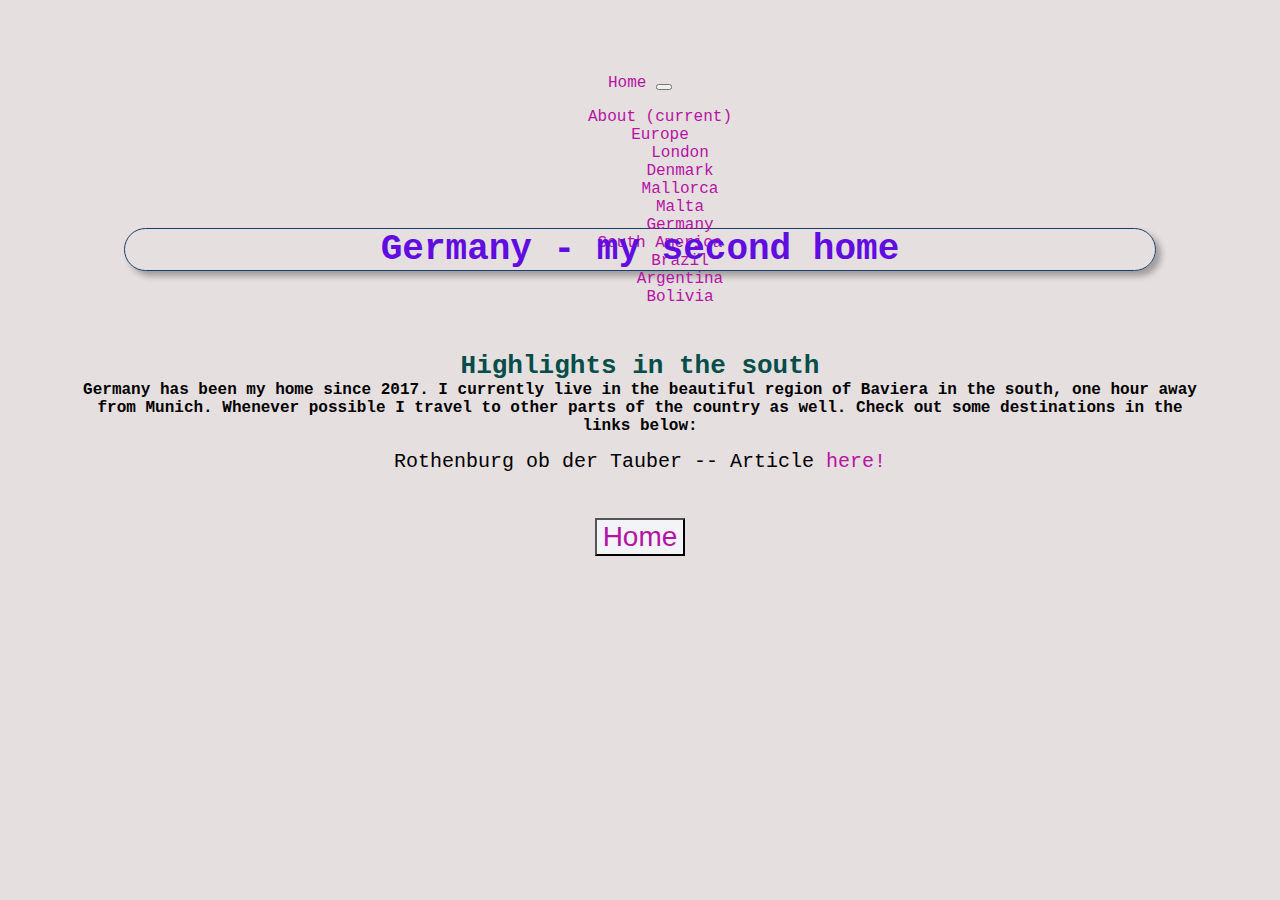
<file: germany/germany.html>
<!DOCTYPE html>
<html lang="en">
<head>
    <meta charset="UTF-8">
    <meta http-equiv="X-UA-Compatible" content="IE=edge">
    <meta name="viewport" content="width=device-width, initial-scale=1.0">
           <link rel="stylesheet" href="https://cdn.jsdelivr.net/npm/bootstrap@4.6.2/dist/css/bootstrap.min.css" integrity="sha384-xOolHFLEh07PJGoPkLv1IbcEPTNtaed2xpHsD9ESMhqIYd0nLMwNLD69Npy4HI+N" crossorigin="anonymous">
    <script src="https://cdn.jsdelivr.net/npm/jquery@3.5.1/dist/jquery.slim.min.js" integrity="sha384-DfXdz2htPH0lsSSs5nCTpuj/zy4C+OGpamoFVy38MVBnE+IbbVYUew+OrCXaRkfj" crossorigin="anonymous"></script>
<script src="https://cdn.jsdelivr.net/npm/bootstrap@4.6.2/dist/js/bootstrap.bundle.min.js" integrity="sha384-Fy6S3B9q64WdZWQUiU+q4/2Lc9npb8tCaSX9FK7E8HnRr0Jz8D6OP9dO5Vg3Q9ct" crossorigin="anonymous"></script>     
           <title>Germany</title>
      <link rel="stylesheet" href="../style/blog.css">
</head>
<body>
     <nav class="navbar navbar-expand-lg navbar-light bg-light">
  <a class="navbar-brand" href="../index.html">Home</a>
  <button class="navbar-toggler" type="button" data-toggle="collapse" data-target="#navbarScroll" aria-controls="navbarScroll" aria-expanded="false" aria-label="Toggle navigation">
    <span class="navbar-toggler-icon"></span>
  </button>
  <div class="collapse navbar-collapse" id="navbarScroll">
    <ul class="navbar-nav mr-auto my-2 my-lg-0 navbar-nav-scroll" style="max-height: 100px;">
      <li class="nav-item active">
        <a class="nav-link" href="../about.html">About <span class="sr-only">(current)</span></a>
      </li>

      <li class="nav-item dropdown">
        <a class="nav-link dropdown-toggle" href="#" role="button" data-toggle="dropdown" aria-expanded="false">
          Europe
        </a>
        <ul class="dropdown-menu">
          <li><a class="dropdown-item" href="../london/london.html">London</a></li>
          <li><a class="dropdown-item" href="../denmark/denmark.html">Denmark</a></li>
          <li><a class="dropdown-item" href="../mallorca/mallorca.html">Mallorca</a></li>
          <li><a class="dropdown-item" href="../malta/malta.html">Malta</a></li>
        <li><a class="dropdown-item" href="../germany/germany.html">Germany</a></li>
        </ul>
      </li>
      <li class="nav-item dropdown">
        <a class="nav-link dropdown-toggle" href="#" role="button" data-toggle="dropdown" aria-expanded="false">
         South America
        </a>
        <ul class="dropdown-menu">
          <li><a class="dropdown-item" href="../brazil/brazil.html">Brazil</a></li>
          <li><a class="dropdown-item" href="../argentina/argentina.html">Argentina</a></li>
          <li><a class="dropdown-item" href="../bolivia/bolivia.html">Bolivia</a></li>
        </ul>
      </li>
    </ul>
  </div>
</nav>
    <h1>Germany - my second home </h1>
    <h3>Highlights in the south</h3>

    <h4>Germany has been my home since 2017. I currently live in the beautiful region of Baviera in the south, one hour away from Munich. Whenever possible I travel to other parts of the country as well. Check out some destinations in the links below: </h4>
  <p>Rothenburg ob der Tauber -- Article <a href="../rothenburg/rothenburg.html">here!</a></p>
  
  
<div class="home-button"><button class="btn btn-primary" type="submit"><a href="../index.html">Home</a></button></div>

    </html>
</body>
</file>
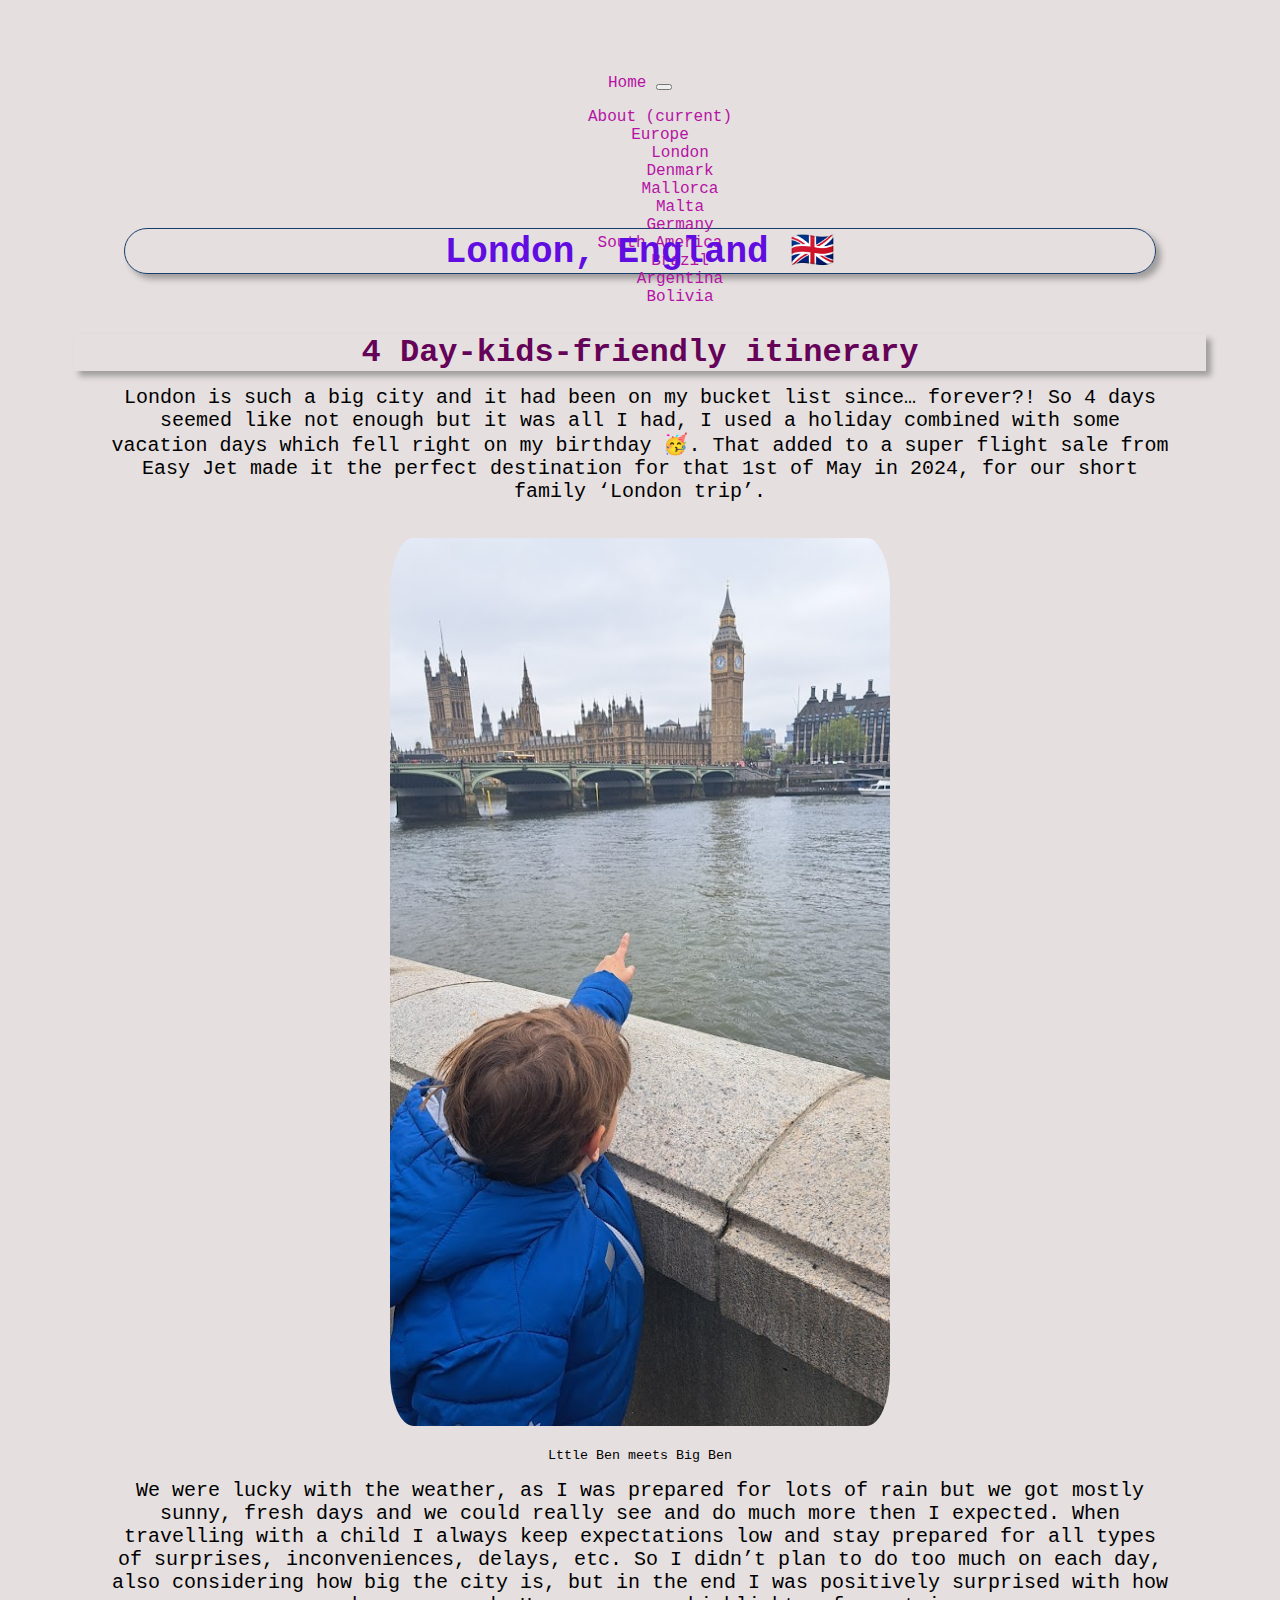
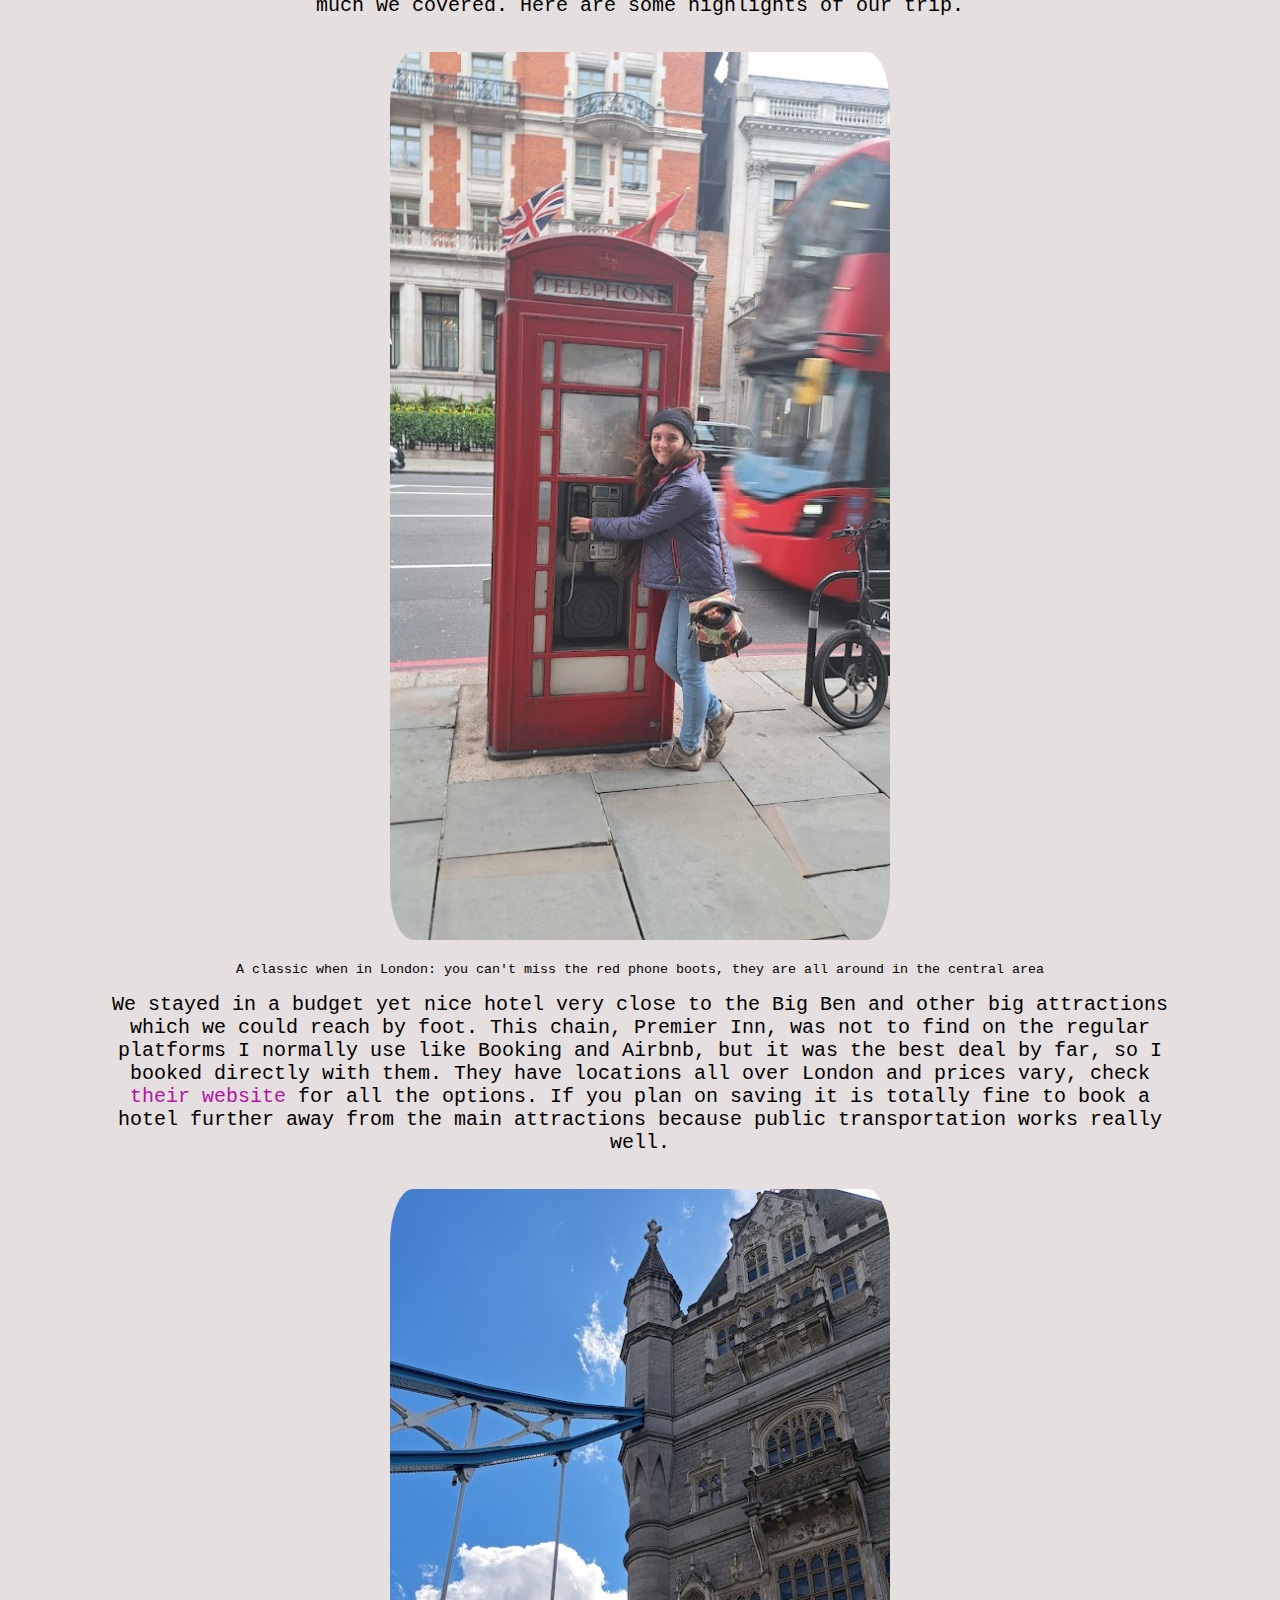
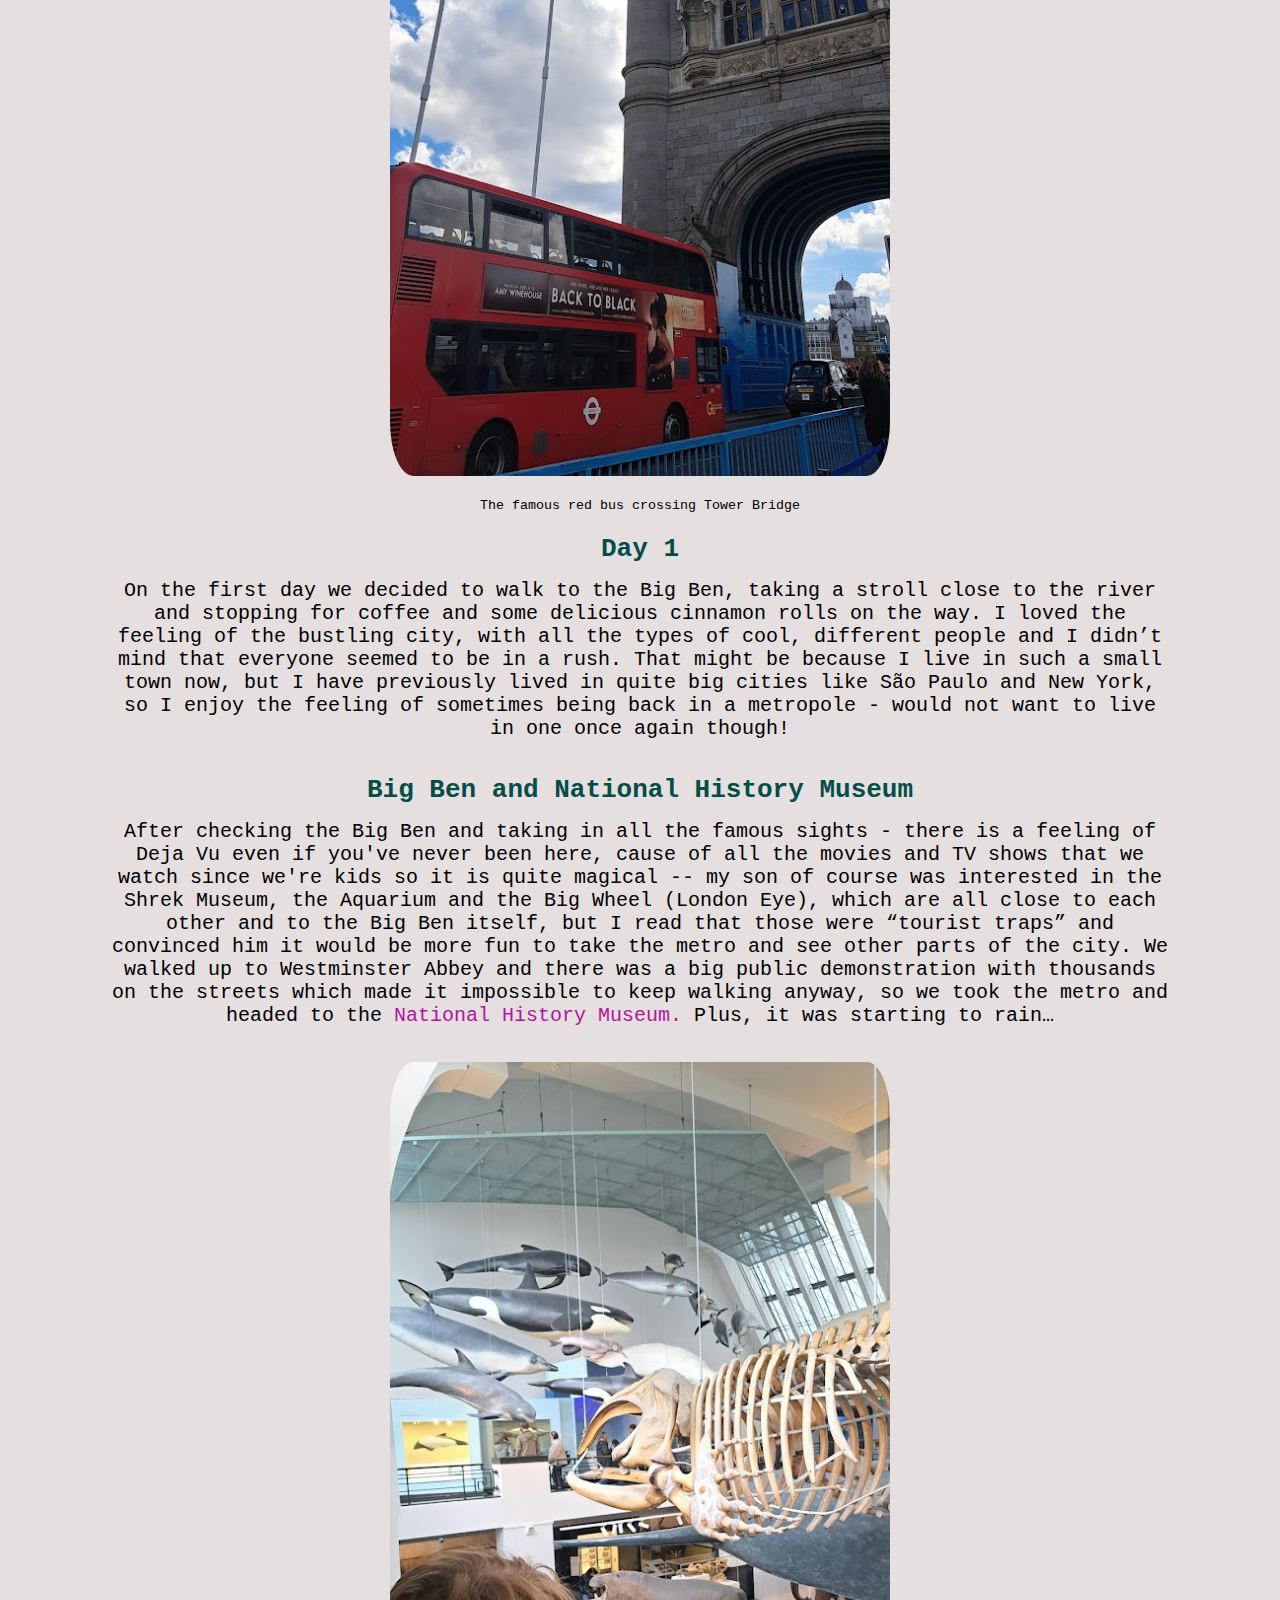
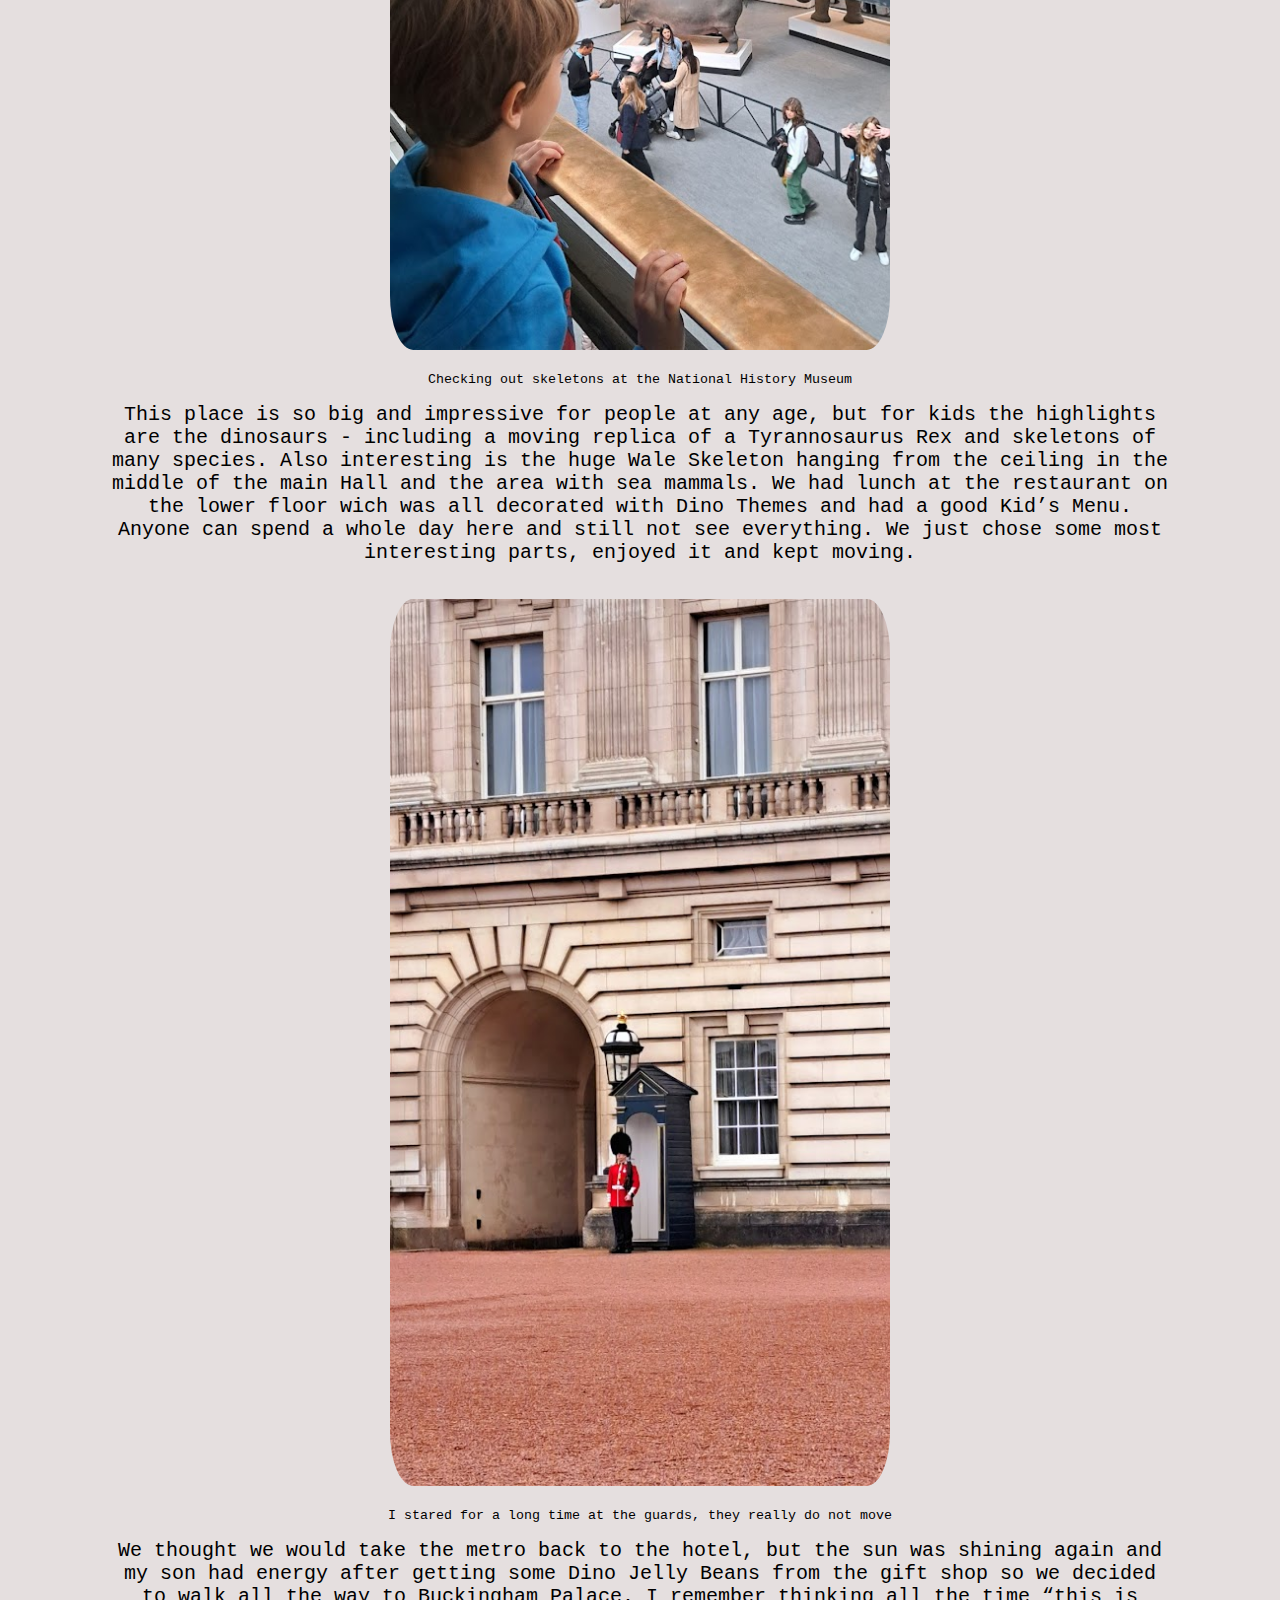
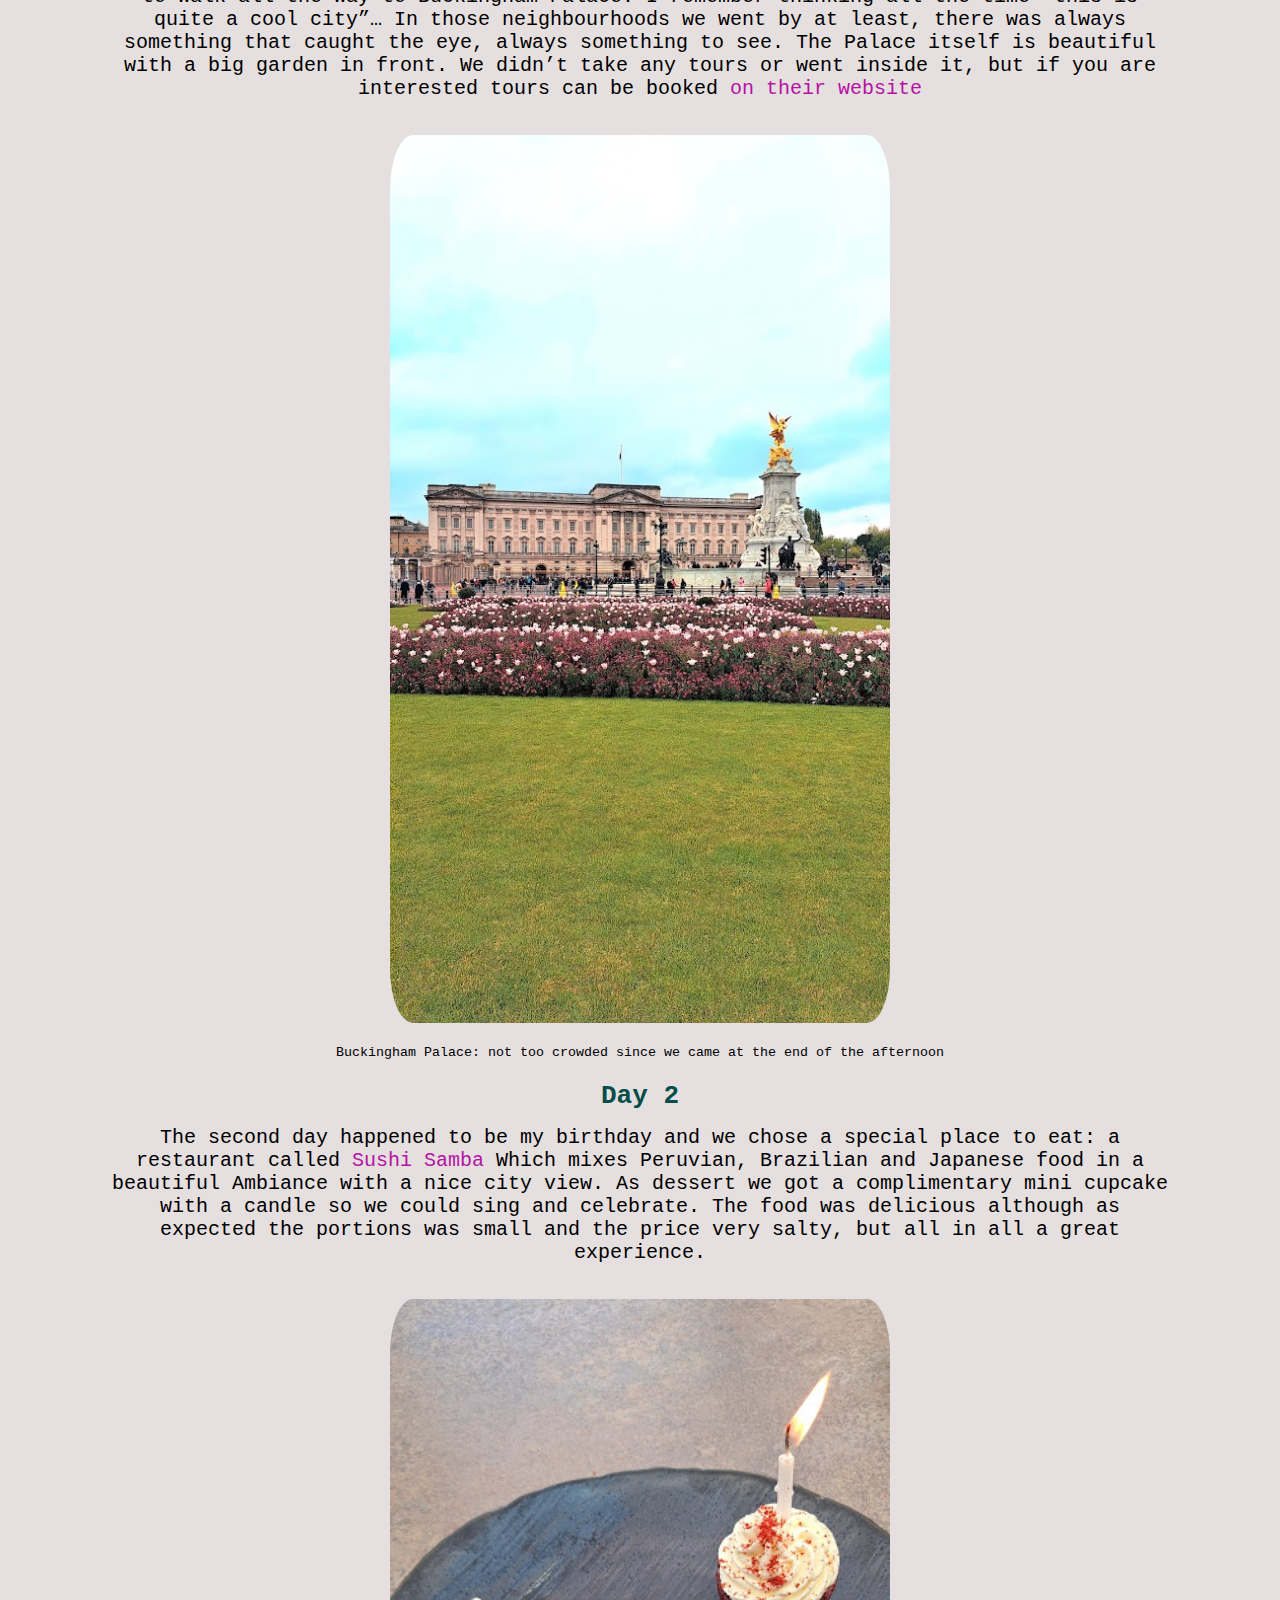
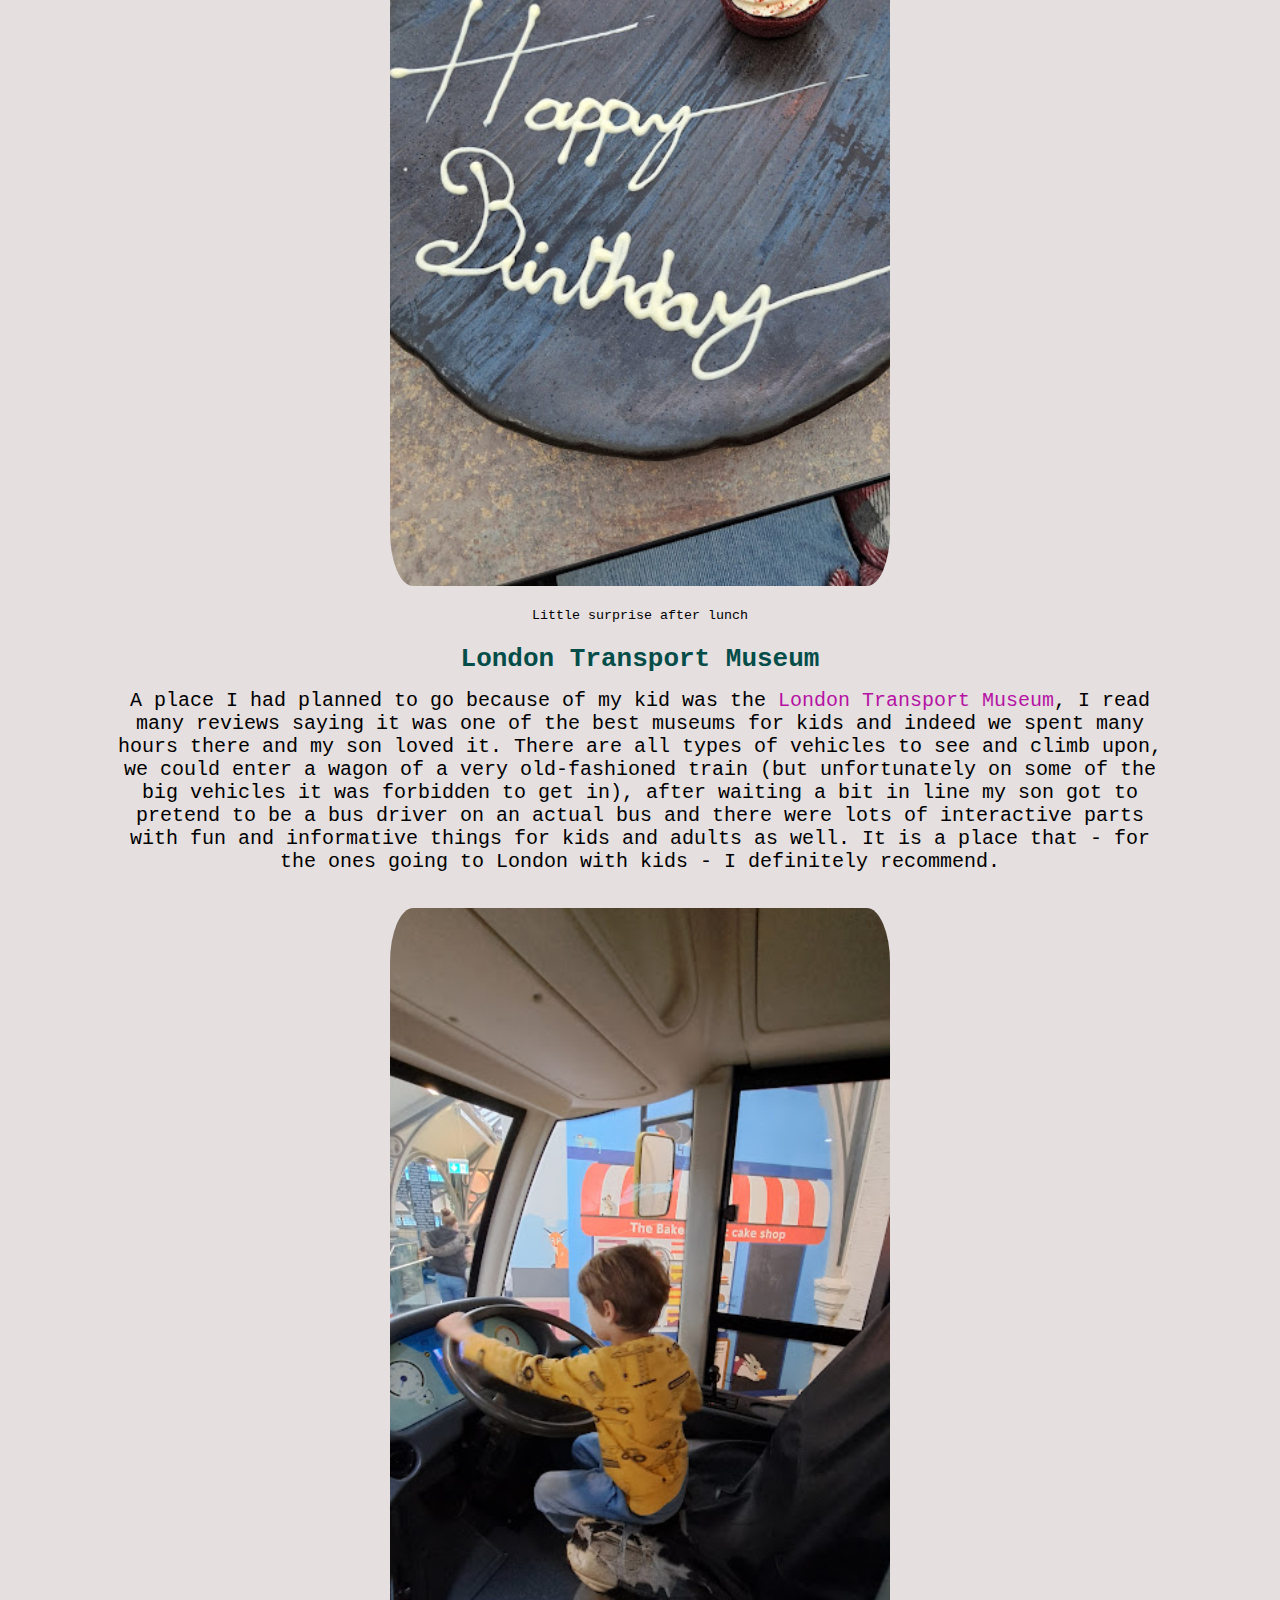
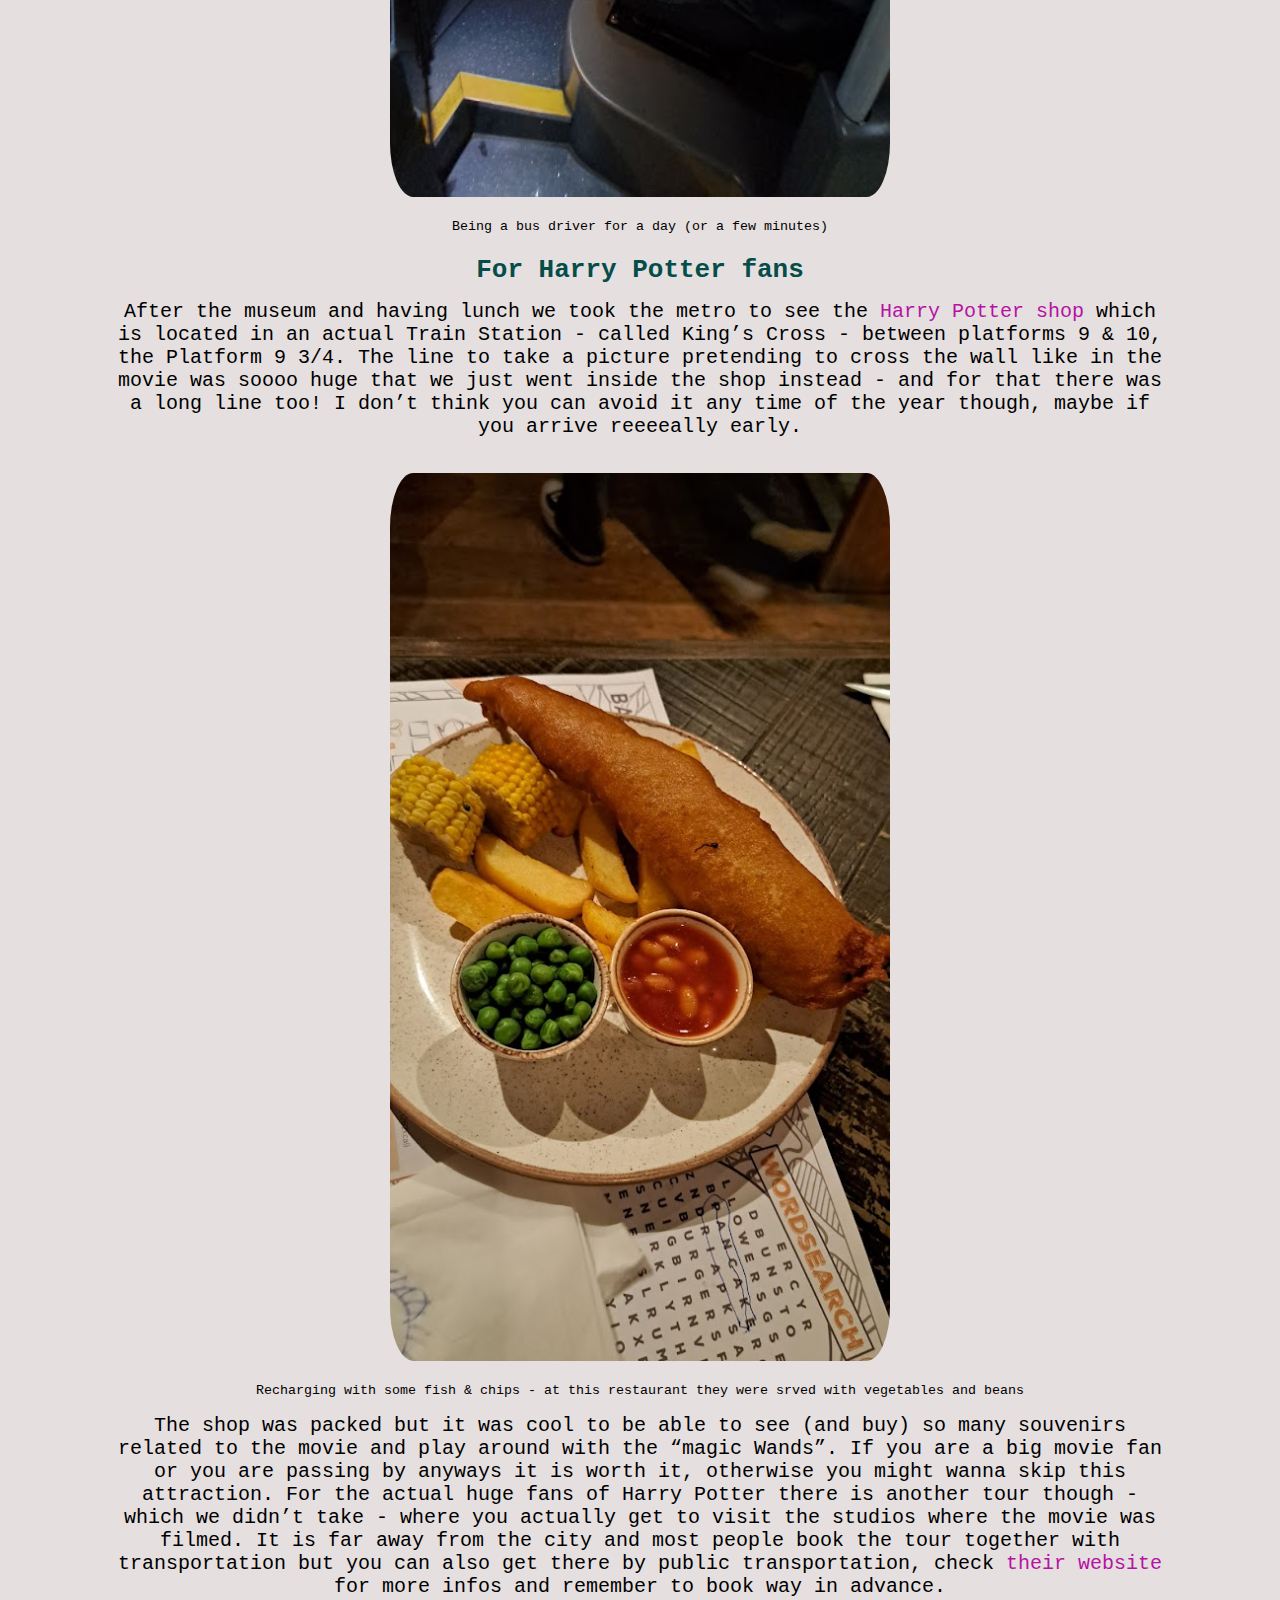
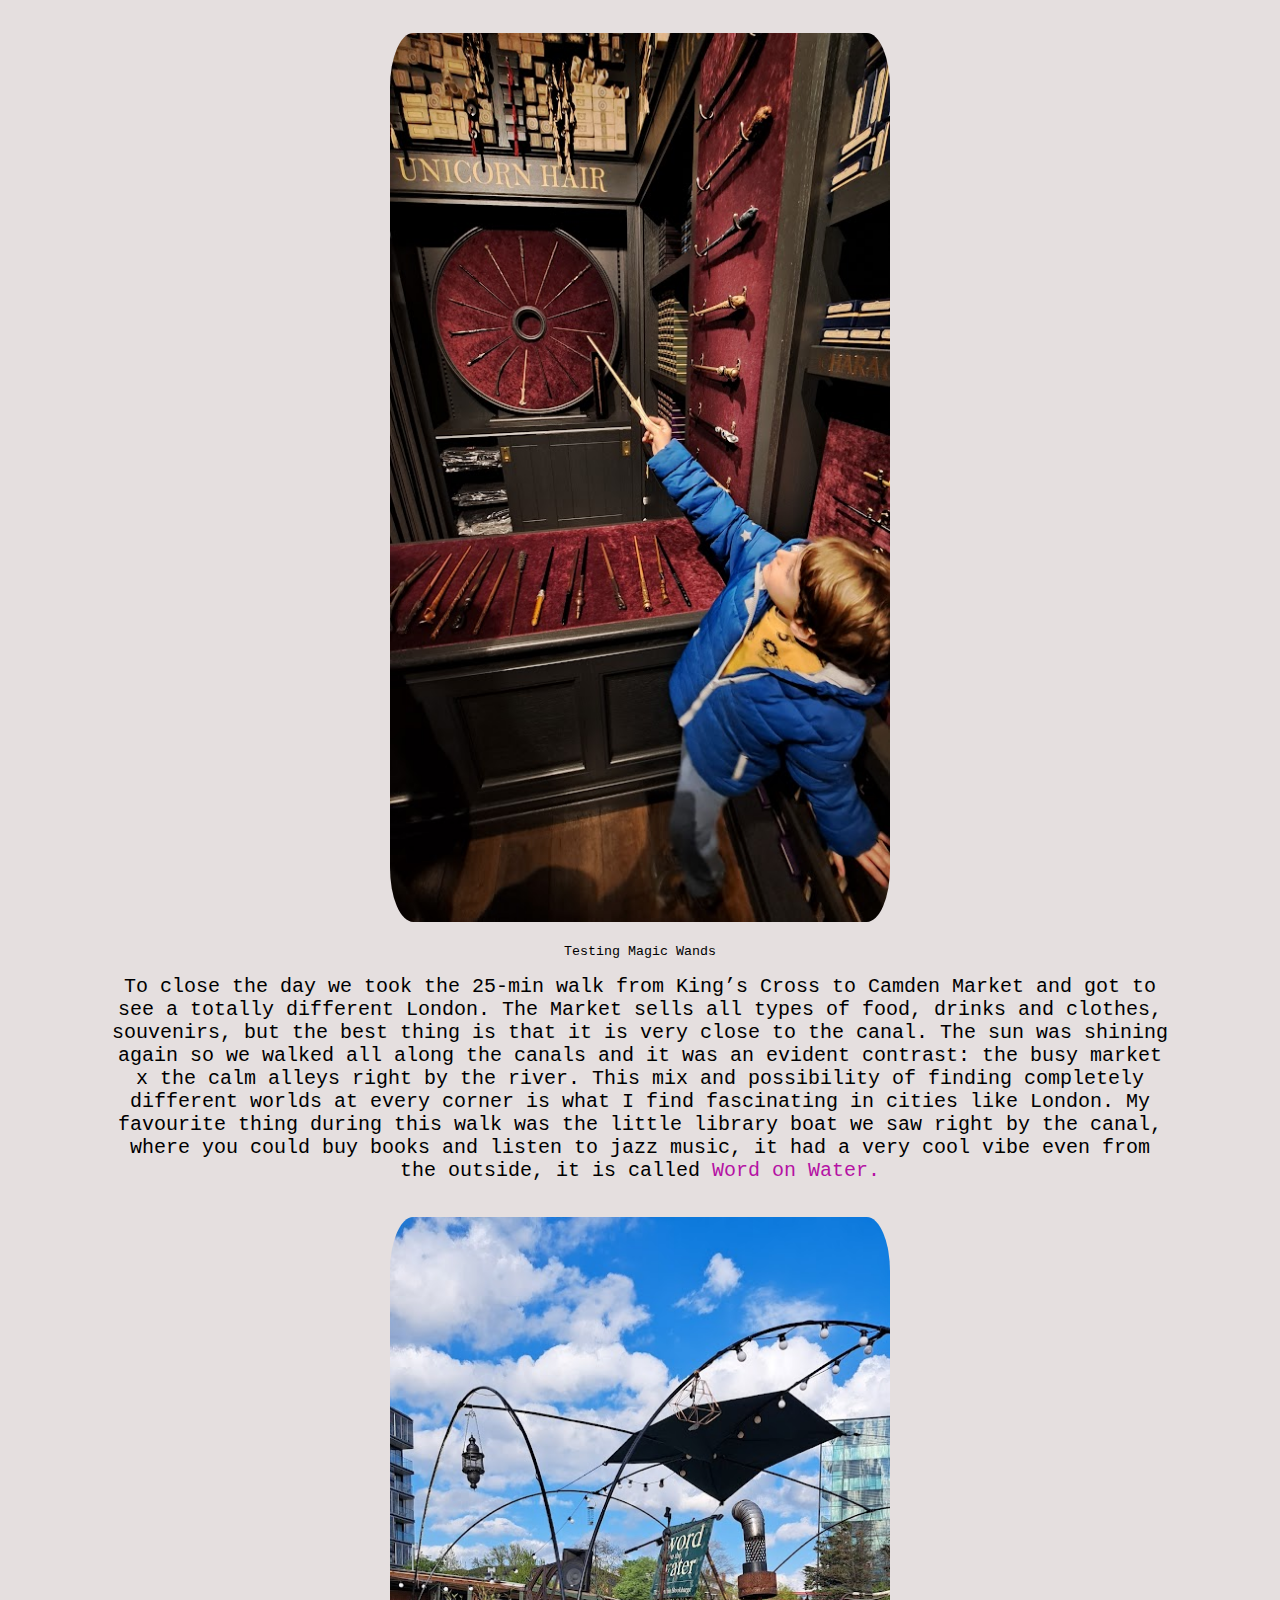
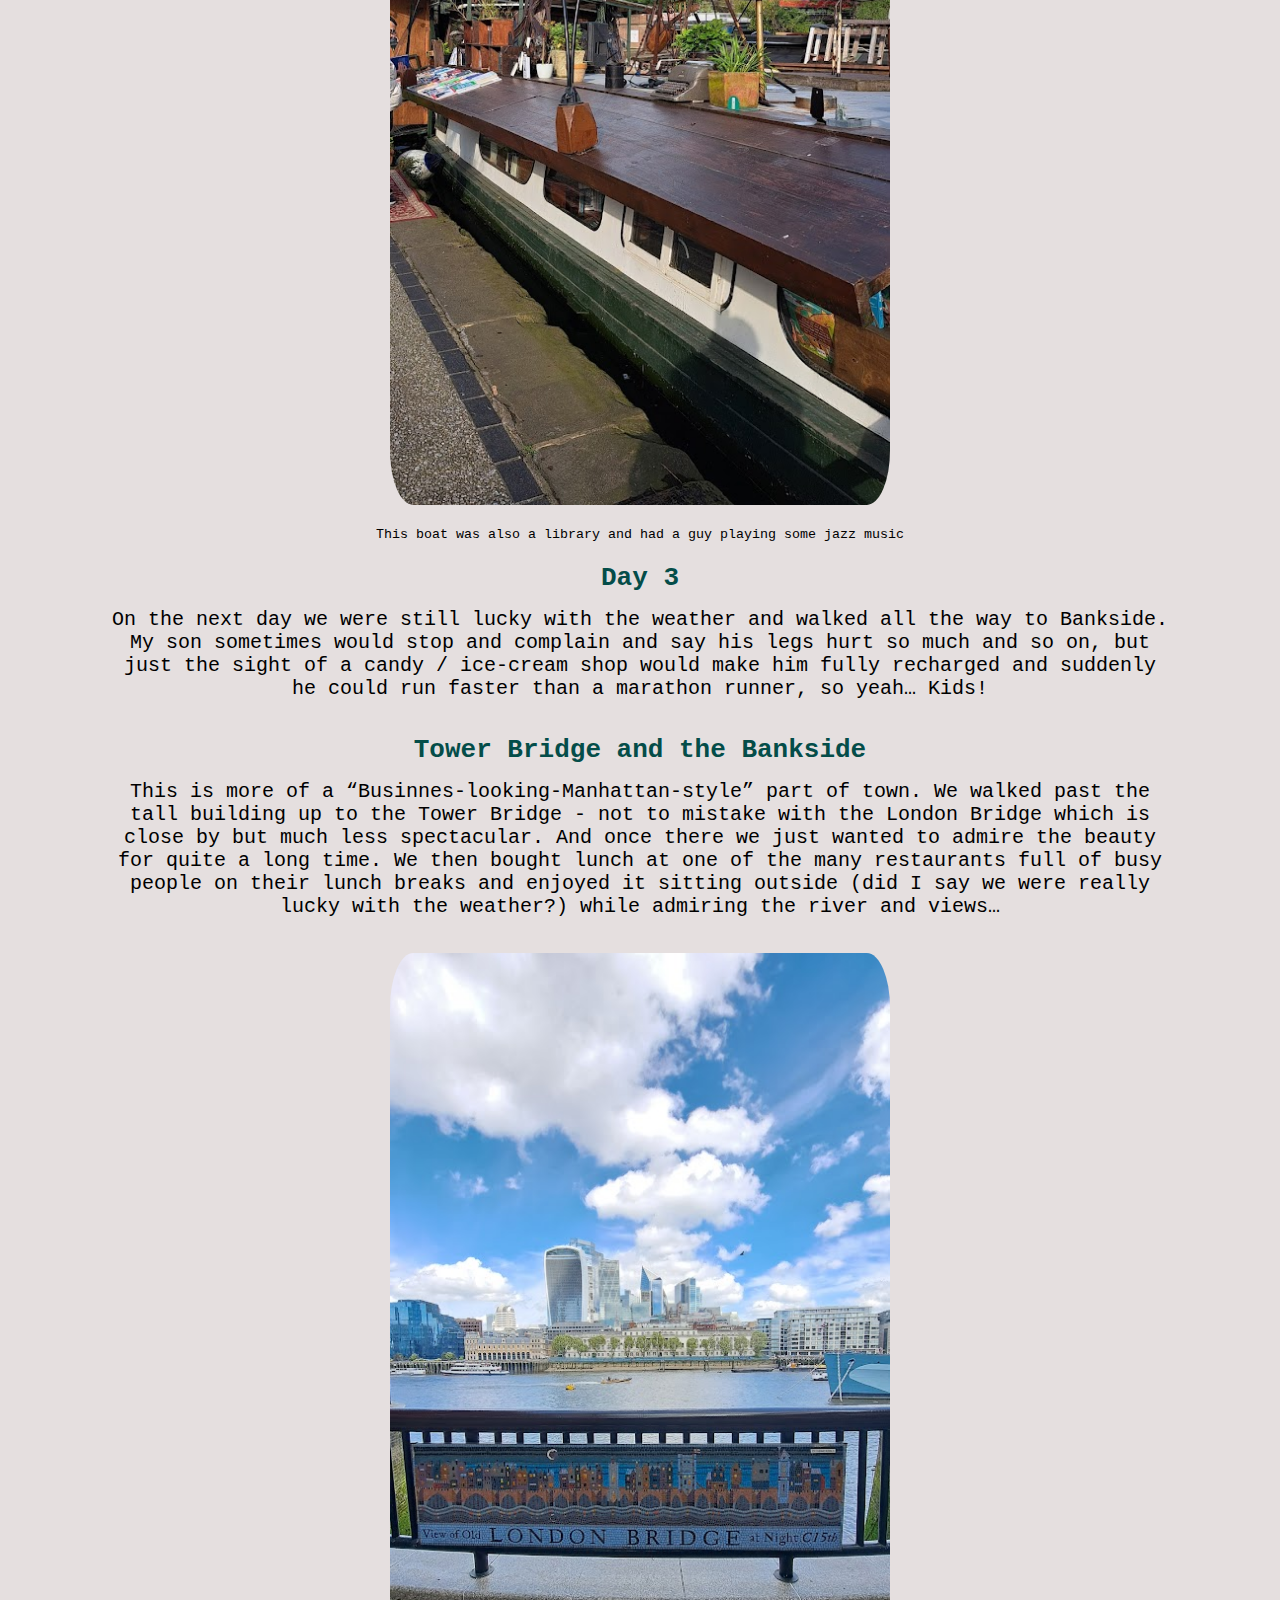
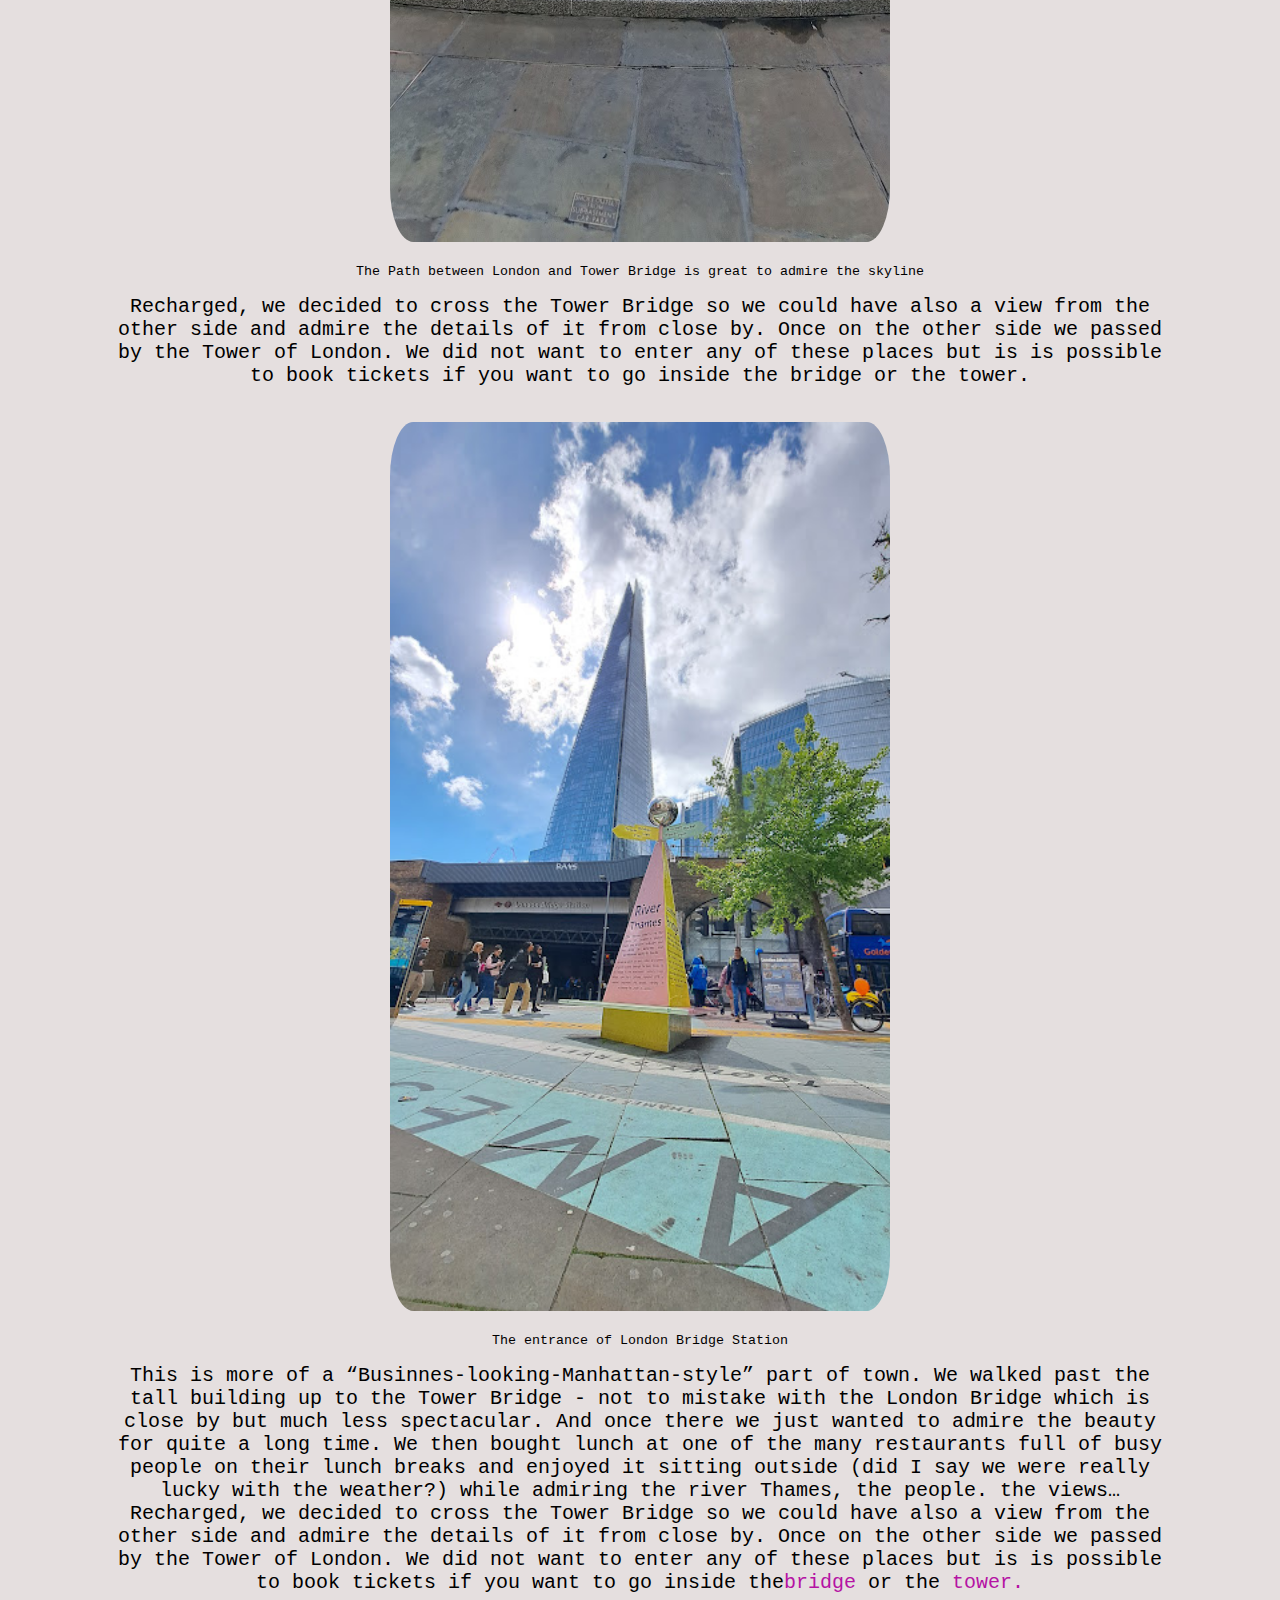
<file: london/london.html>
<!DOCTYPE html>
<html lang="en">
<head>
    <meta charset="UTF-8">
    <meta http-equiv="X-UA-Compatible" content="IE=edge">
    <meta name="viewport" content="width=device-width, initial-scale=1.0">
    <script src="https://cdn.jsdelivr.net/npm/jquery@3.5.1/dist/jquery.slim.min.js" integrity="sha384-DfXdz2htPH0lsSSs5nCTpuj/zy4C+OGpamoFVy38MVBnE+IbbVYUew+OrCXaRkfj" crossorigin="anonymous"></script>
<script src="https://cdn.jsdelivr.net/npm/bootstrap@4.6.2/dist/js/bootstrap.bundle.min.js" integrity="sha384-Fy6S3B9q64WdZWQUiU+q4/2Lc9npb8tCaSX9FK7E8HnRr0Jz8D6OP9dO5Vg3Q9ct" crossorigin="anonymous"></script>     
      <link rel="stylesheet" href="https://cdn.jsdelivr.net/npm/bootstrap@4.6.2/dist/css/bootstrap.min.css" integrity="sha384-xOolHFLEh07PJGoPkLv1IbcEPTNtaed2xpHsD9ESMhqIYd0nLMwNLD69Npy4HI+N" crossorigin="anonymous">
    <title>London</title>
       <link rel="stylesheet" href="../style/blog.css">
</head>
<body>
  <nav class="navbar navbar-expand-lg navbar-light bg-light">
  <a class="navbar-brand" href="../index.html">Home</a>
  <button class="navbar-toggler" type="button" data-toggle="collapse" data-target="#navbarScroll" aria-controls="navbarScroll" aria-expanded="false" aria-label="Toggle navigation">
    <span class="navbar-toggler-icon"></span>
  </button>
  <div class="collapse navbar-collapse" id="navbarScroll">
    <ul class="navbar-nav mr-auto my-2 my-lg-0 navbar-nav-scroll" style="max-height: 100px;">
      <li class="nav-item active">
        <a class="nav-link" href="../about.html">About <span class="sr-only">(current)</span></a>
      </li>

      <li class="nav-item dropdown">
        <a class="nav-link dropdown-toggle" href="#" role="button" data-toggle="dropdown" aria-expanded="false">
          Europe
        </a>
        <ul class="dropdown-menu">
          <li><a class="dropdown-item" href="../london/london.html">London</a></li>
          <li><a class="dropdown-item" href="../denmark/denmark.html">Denmark</a></li>
          <li><a class="dropdown-item" href="../mallorca/mallorca.html">Mallorca</a></li>
          <li><a class="dropdown-item" href="../malta/malta.html">Malta</a></li>
        <li><a class="dropdown-item" href="../germany/germany.html">Germany</a></li>
        </ul>
      </li>
      <li class="nav-item dropdown">
        <a class="nav-link dropdown-toggle" href="#" role="button" data-toggle="dropdown" aria-expanded="false">
         South America
        </a>
        <ul class="dropdown-menu">
          <li><a class="dropdown-item" href="../brazil/brazil.html">Brazil</a></li>
          <li><a class="dropdown-item" href="../argentina/argentina.html">Argentina</a></li>
          <li><a class="dropdown-item" href="../bolivia/bolivia.html">Bolivia</a></li>
        </ul>
      </li>
    </ul>
  </div>
</nav>
    <div class="container">
    <h1>London, England 🇬🇧</h1>
    <h2>4 Day-kids-friendly itinerary </h2>
    <p>

London is such a big city and it had been on my bucket list since… forever?! So 4 days seemed like not enough but it was all I had, I used a holiday combined with some vacation days which fell right on my birthday 🥳. That added to a super flight sale from Easy Jet made it the perfect destination for that 1st of May in 2024, for our short family ‘London trip’.    </p>

<img class="imgMedium" src="bigben.jpg" alt="Big Ben London"/>
<small>Lttle Ben meets Big Ben</small>

<p>We were lucky with the weather, as I was prepared for lots of rain but we got mostly sunny, fresh days and we could really see and do much more then I expected. When travelling with a child I always keep expectations low and stay prepared for all types of surprises, inconveniences, delays, etc. So I didn’t plan to do too much on each day, also considering how big the city is, but in the end I was positively surprised with how much we covered. Here are some highlights of our trip.</p>

<img class="imgMedium" src="phone.jpg" alt="London Phone Boot"/>
<small>A classic when in London: you can't miss the red phone boots, they are all around in the central area</small>

<p>We stayed in a budget yet nice hotel very close to the Big Ben and other big attractions which we could reach by foot. This chain, Premier Inn, was not to find on the regular platforms I normally use like Booking and Airbnb, but it was the best deal by far, so I booked directly with them. They have locations all over London and prices vary, check  <a href="https://www.premierinn.com/gb/en/why/locations.html" target="_blank">their website</a> for all the options. If you plan on saving it is totally fine to book a hotel further away from the main attractions 
    because public transportation works really well. </p>

<img class="imgMedium" src="redbus.jpg" alt="Red London Bus"/>
<small>The famous red bus crossing Tower Bridge</small>
<h3>Day 1</h3>
<p>On the first day we decided to walk to the Big Ben, 
    taking a stroll close to the river and stopping for coffee and some delicious cinnamon rolls on the way.
    I loved the feeling of the bustling city, with all the types of cool, different people and I didn’t mind 
    that everyone seemed to be in a rush. That might be because I live in such a small town now, but I have 
    previously lived in quite big cities like São Paulo and New York, so I enjoy the feeling of sometimes 
    being back in a metropole - would not want to live in one once again though!</p>
<h3>Big Ben and National History Museum</h3>
<p>After checking the Big Ben and taking in all the famous sights - there is a feeling of Deja Vu even if you've never been here, cause of all the movies and TV shows that we watch since we're kids so it is quite magical -- my son of course was interested in the Shrek Museum,
     the Aquarium and the Big Wheel (London Eye), which are all close to each other and to the Big Ben itself,
      but I read that those were “tourist traps” and convinced him it would be more fun to take the metro and 
      see other parts of the city. We walked up to Westminster Abbey and there was a big public demonstration 
      with thousands on the streets which made it impossible to keep walking anyway, so we took the metro and
       headed to the <a href="https://www.nhm.ac.uk/" target=""_blank>National History Museum.</a> Plus, 
       it was starting to rain…</p>
       <img class="imgMedium" src="naturalhistory.jpg" alt="inside Natural History Museum"/>
<small>Checking out skeletons at the National History Museum</small>
<p>This place is so big and impressive for people at any age, but for kids the highlights are the dinosaurs - including a moving replica of a Tyrannosaurus Rex and skeletons of many species. Also interesting is the huge Wale Skeleton hanging from the ceiling in the middle of the main Hall and the area with sea mammals. We had lunch at the restaurant on the lower floor wich was all decorated with Dino Themes and had a good Kid’s Menu. Anyone can spend a whole day here and still not see everything. We just chose some most interesting parts, enjoyed it and kept moving. </p>


<img class="imgMedium" src="guard.jpg" alt="Guard at the London Palace of Buckinham"/>
<small>I stared for a long time at the guards, they really do not move</small>

<p>We thought we would take the metro back to the hotel, but the sun was shining again and my son had energy after getting some Dino Jelly Beans from the gift shop so we decided to walk all the way to Buckingham Palace. I remember thinking all the time “this is quite a cool city”… In those neighbourhoods we went by at least, there was always something that caught the eye, always something to see. The Palace itself is beautiful with a big garden in front. We didn’t  take any tours or went inside it, but if you are interested tours can be booked <a href="https://www.rct.uk/visit/buckingham-palace" target="_blank">on their website</a></p>
 
<img class="imgMedium" src="buckinham.jpg" alt="Buckingham Palace"/>
<small>Buckingham Palace: not too crowded since we came at the end of the afternoon</small>
<h3>Day 2</h3>
<p>The second day happened to be my birthday and we chose a special place to eat: a restaurant called <a href="https://www.sushisamba.com/locations/uk/london-covent-garden/menus?utm_source=gbp&utm_medium=organic&utm_campaign=covent_garden_menu" target="_blank">Sushi Samba </a>
Which mixes Peruvian, Brazilian and Japanese food in a beautiful Ambiance with a nice city view. As dessert we got a complimentary mini cupcake with a candle so we could sing and celebrate. The food was delicious although as expected the portions was small and the price very salty, but all in all a great experience.
</p>
<img class="imgMedium" src="happybirthday.jpg" alt="Birthday cake"/>
<small>Little surprise after lunch</small>

<h3>London Transport Museum</h3>

<p>A place I had planned to go because of my kid was the <a href="https://www.ltmuseum.co.uk/" target="_blank">London Transport Museum</a>, I read many reviews saying it was one of the best museums for kids and indeed we spent many hours there and my son loved it. There are all types of vehicles to see and climb upon, we could enter a wagon of a very old-fashioned train (but unfortunately on some of the big vehicles it was forbidden to get in), after waiting a bit in line my son got to pretend to be a bus driver on an actual bus and there were lots of interactive parts with fun and informative things for kids and adults as well. It is a place that - for the ones going to London with kids - I definitely recommend.
</p>
<img class="imgMedium" src="transportmuseum.jpg" alt="Kid driving bus"/>
<small>Being a bus driver for a day (or a few minutes)</small>
<h3>For Harry Potter fans</h3>
<p>After the museum and having lunch we took the metro to see the <a href="https://harrypottershop.co.uk/pages/platform934" target="_blank">Harry Potter shop</a> which is located in an actual Train Station - called King’s Cross - between platforms 9 & 10, the Platform 9 3/4. The line to take a picture pretending to cross the wall like in the movie was soooo huge that we just went inside the shop instead - and for that there was a long line too! I don’t think you can avoid it any time of the year though, maybe if you arrive reeeeally early. 
</p>

<img class="imgMedium" src="fish.jpg" alt="Fish and Chips from London"/>
<small>Recharging with some fish & chips - at this restaurant they were srved with vegetables and beans</small>
<p>The shop was packed but it was cool to be able to see (and buy) so many souvenirs related to the movie and play around with the “magic Wands”. If you are a big movie fan or you are passing by anyways it is worth it, otherwise you might wanna skip this attraction. For the actual huge fans of Harry Potter there is another tour though - which we didn’t take - where you actually get to visit the studios where the movie was filmed. It is far away from the city and most people book the tour together with transportation but you can also get there by public transportation, check <a href="https://www.wbstudiotour.co.uk/" target="_blank">their website</a> for more infos and remember to book way in advance. 
</p>
<img class="imgMedium" src="harrypotter.jpg" alt="Harry Potter shop"/>
<small>Testing Magic Wands</small>
<p>To close the day we took the 25-min walk from King’s Cross to Camden Market and got to see a totally different London. The Market sells all types of food, drinks and clothes, souvenirs, but the best thing is that it is very close to the canal. The sun was shining again so we walked all along the canals and it was an evident contrast: the busy market x the calm alleys right by the river. This mix and possibility of finding completely different worlds at every corner is what I find fascinating in cities like London. My favourite thing during this walk was the little library boat we saw right by the canal, where you could buy books and listen to jazz music, it had a very cool vibe even from the outside, it is called <a href="https://www.wordonthewater.co.uk/" target="_blank">Word on Water.</a>  </p>

<img class="imgMedium" src="boat.jpg" alt="boat on a London Canal"/>
<small>This boat was also a library and had a guy playing some jazz music</small>

<h3>Day 3</h3>
<p>On the next day we were still lucky with the weather and walked all the way to Bankside. My son sometimes would stop and complain and say his legs hurt so much and so on, but just the sight of a candy / ice-cream shop would make him fully recharged and suddenly he could run faster than a marathon runner, so yeah…  Kids!</p>
<h3>Tower Bridge and the Bankside</h3>
<p>This is more of a “Businnes-looking-Manhattan-style” part of town. We walked past the tall building up to the Tower Bridge - not to mistake with the London Bridge which is close by but much less spectacular. And once there we just wanted to admire the beauty for quite a long time. We then bought lunch at one of the many restaurants full of busy people on their lunch breaks and enjoyed it sitting outside (did I say we were really lucky with the weather?) while admiring the river and views… </p>

<img class="imgMedium" src="londonbridge.jpg" alt="London Bridge"/>
<small>The Path between London and Tower Bridge is great to admire the skyline</small>

<p>Recharged, we decided to cross the Tower Bridge so we could have also a view from the other side and admire the details of it from close by. Once on the other side we passed by the Tower of London. We did not want to enter any of these places but is is possible to book tickets if you want to go inside the bridge or the tower.</p>

<img class="imgMedium" src="riverthames.jpg" alt="Buildings in London" />
<small>The entrance of London Bridge Station</small>


<p>This is more of a “Businnes-looking-Manhattan-style” part of town. We walked past the tall building up to the Tower Bridge - not to mistake with the London Bridge which is close by but much less spectacular. And once there we just wanted to admire the beauty for quite a long time. We then bought lunch at one of the many restaurants full of busy people on their lunch breaks and enjoyed it sitting outside (did I say we were really lucky with the weather?) while admiring the river Thames, the people. the views… Recharged, we decided to cross the Tower Bridge so we could have also a view from the other side and admire the details of it from close by. Once on the other side we passed by the Tower of London. We did not want to enter any of these places but is is possible to book tickets if you want to go inside the<a href="https://www.towerbridge.org.uk/" target="_blank">bridge</a>  or the <a href="https://www.hrp.org.uk/tower-of-london/#gs.jrs045
" target="_blank">tower.</a></p>

<img class="imgLarge" src="towerbridge2.jpg" alt="view of tower bridge"/>
<small>This view needs no caption</small>

<p>After all the walking we stopped for some coffee and shopping at the other side of the bridge and then decided to keep walking all the way to the famous St. Paul Cathedral. This was not the most “child-friendly” stop on the list, I admit, but I really wanted to see the Cathedral. We walked a LOT that day and of course if you are with kids it might make more sense to take the metro, which is fast, easy and uncomplicated (you just scan your credit card to enter and it costs about 1,50 pounds valid for more than an hour, meaning you can hop in and off also a few times in that period)* but we decided to walk so we could also see more of the city.</p>
<h3>More sightseeing and then Hyde Park</h3>
<p>The St. Paul Cathedral did not disappoint. Right in front of it there was a small garden with soft grass and flowers to just sit down and relax which was very welcome. So my son could rest, we had a little picnic and enjoyed the view before deciding to take the metro to Hyde Park.</p>
<img class="imgMedium" src="stpaul.jpg" alt="St Paul Cathedral"/>
<small>St. Paul Cathedral, specially beautiful in Spring</small>

<p>Hyde Park<a href="https://www.royalparks.org.uk/visit/parks/hyde-park" target="_blank"></a> is huge, we did not get to see all of it. But we enjoyed a beautiful afternoon watching the friendly squirrels, seeing the fountains, flowers and my son spent his last energies running with his 2nd-degree-cousin (who lives in London and was so kind to show us a lot of the city and give us great tips on what to do and see, thanks Jimena!). </p>


<p> At the end of the day we still went to some of the souvenir shops and stores that are around the park, grabbed something to eat and headed to the hotel, pretty tired but happy to have enjoyed so much and looking forward to the last full day of fun!</p>

<img class="imgMedium" src="hydepark.jpg" alt="squirrel in a park"/>
<small>Hello, there!</small>
</br>
</br>

<h3>Day 4</h3>

<p>On the last day we first went to Borough Market, which is a very busy street market with stalls selling food from all over the world. It was quite busy and there were lines for everything but we managed to get a table and eat some Paella on the Spanish stand. We also tried some Colombian Empanadas, bought some fruit and then moved on. I think it is worth it to pass by and see all the stand if you are into food and do not mind the crawls, but also because it is a quite historic market, one of the oldest and biggest in the city. It is closed on Mondays and open the other days of the week, including weekends*.</p>

<img class="imgMedium" src="borough.jpg" alt="Borough Market in London">
<small>Since 1756 people have been coming to the Borough Market</small>

<h3>Tate Modern and the British Museum</h3>
<p>Our next stop was <a href="https://www.tate.org.uk/visit/tate-modern" target="_blank">Tate Modern</a>, a museum and art centre with free entry and very interesting permanent exhibitions. The highlight was the kids-friendly part where the kids could create their own art work on a type of computer that would then project the finished art work on a Wall in front of it, like a Gallery. My son spent a long time playing with this while we relaxed on the comfy seats in front (there was free Wifi as well)!</p>

<img class="imgMedium" src="tatemodern.jpg" alt="Art Gallery"/>
<small>Exhibition at Tate Modern</small>

<p>Last but not least we headed to the huge, fascinating and also free (!!) British Museum. As with other major museums it is too big to see it all and we only had a few hours until it closed so we chose our favourite parts and enjoyed them with calm. My son was interested in Egypt and mummies so we spent quite a lot of time on that section. There is just so much to see that I recommend you <a href="https://www.britishmuseum.org/visit" target="_blank">check their website</a> and plan your visit in advance. Also keep in mind that although entrance is free you need a ticket, which you can reserve online.  I am so happy we did because the line was huge and we just passed by everyone and entered directly cause we had the ticket in the phone, there is a separate line if you reserved yours online and then they just get scanned and you’re ready to go! Do not skip this step or it might spoil your day.</p>
<img class="imgLarge" src="britishmuseum.jpg" alt="Entrance British Museum"/>
<small>the Entrance at the British Museum</small>
<p>Since our flight left very early the next day we spent our last night at <a href="https://www.premierinn.com/gb/en/hotels/england/west-sussex/crawley/london-gatwick-airport-a23-airport-way.html?gclid=Cj0KCQiA-aK8BhCDARIsAL_-H9k6dVe7ZzT54sZyHHlq-o6htaK06S9rYKx2x_8oHZcsAMJ4fDkrTMcaAnFQEALw_wcB&cid=KNC_Brn_G_UK_IE_Eng_Brand-Destinations_Airport_Null_Null&mckv=s_dc|pcrid|694520364695|kword|premier%20inn%20gatwick%20airport|match|e|plid||pgrid|162943596209|ptaid|kwd-396411769565|&s_kwcid=AL!9693!3!694520364695!e!!g!!premier%20inn%20gatwick%20airport!21123925157!162943596209&ef_id=Cj0KCQiA-aK8BhCDARIsAL_-H9k6dVe7ZzT54sZyHHlq-o6htaK06S9rYKx2x_8oHZcsAMJ4fDkrTMcaAnFQEALw_wcB:G:s&gad_source=1&BRAND=PI" target="_blank">Premier Inn Gatwick,</a> just because it was so close to the airport. There I had such a delicious fish and chips plate for dinner that I will never forget it — it was huge too! I didn’t write much about food on this post but as you may know it is possible to write a whole book only about eating out in London. Travelling with a 6-year-old who is a bit picky, that was not our priority though, and sometimes we just bought food at the supermarket and had a picnic or ate at the restaurant that was right in front of the hotel for convenience. I am sure that anyone will find more than enough options to satisfy all their cravings when it comes to eating out in this city though!
</p>
<img class="imgMedium" src="redphone.jpg" alt="Red phone boot" />
<small>Goodbye, London!</small>
</br>
</br>
<div class="container">
<footer> 
<div class="closing">
    <small>*Infos valid as of April, 2024. Always check official websites as prices and conditions might change</small>
   </div> 
</br>
</br> </footer>
 </div>

<div class="home-button"><button class="btn btn-primary" type="submit"><a href="../index.html">Home</a></button></div>

</div>
</body>
</html>
</file>
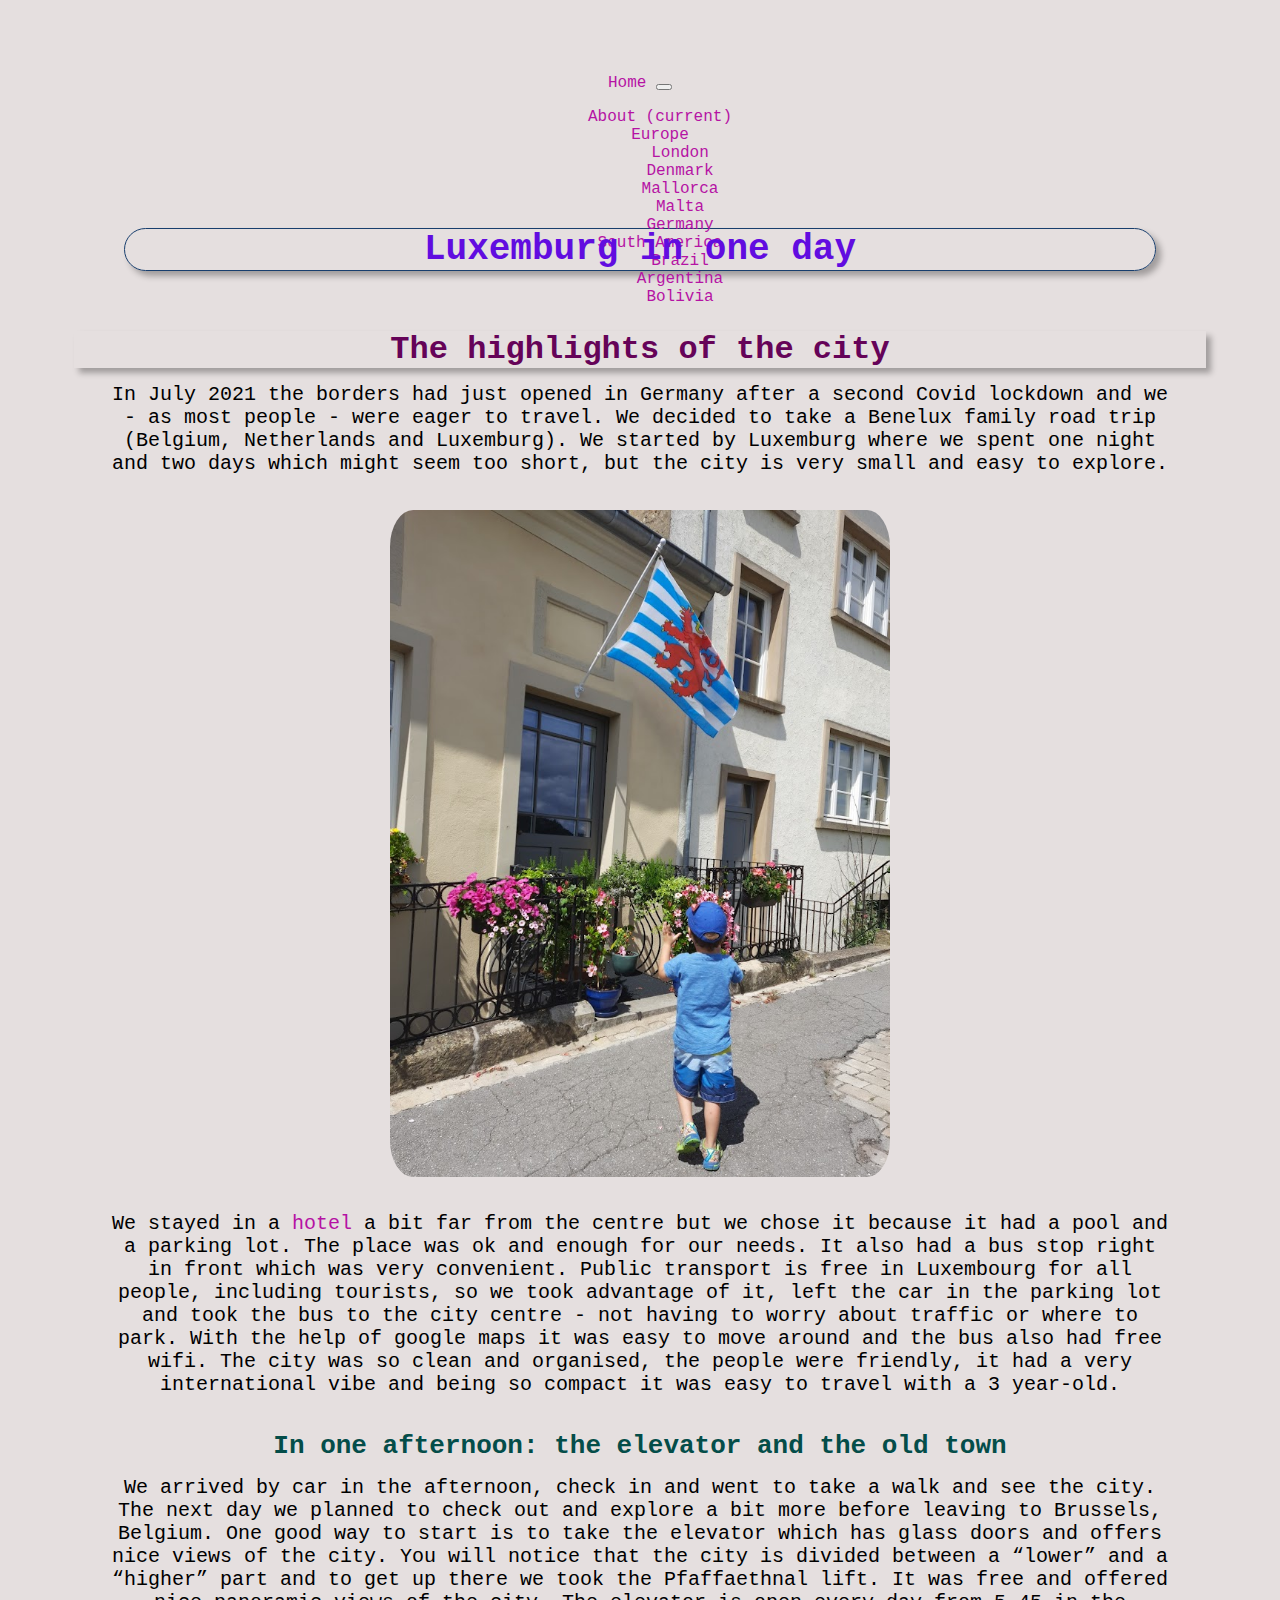
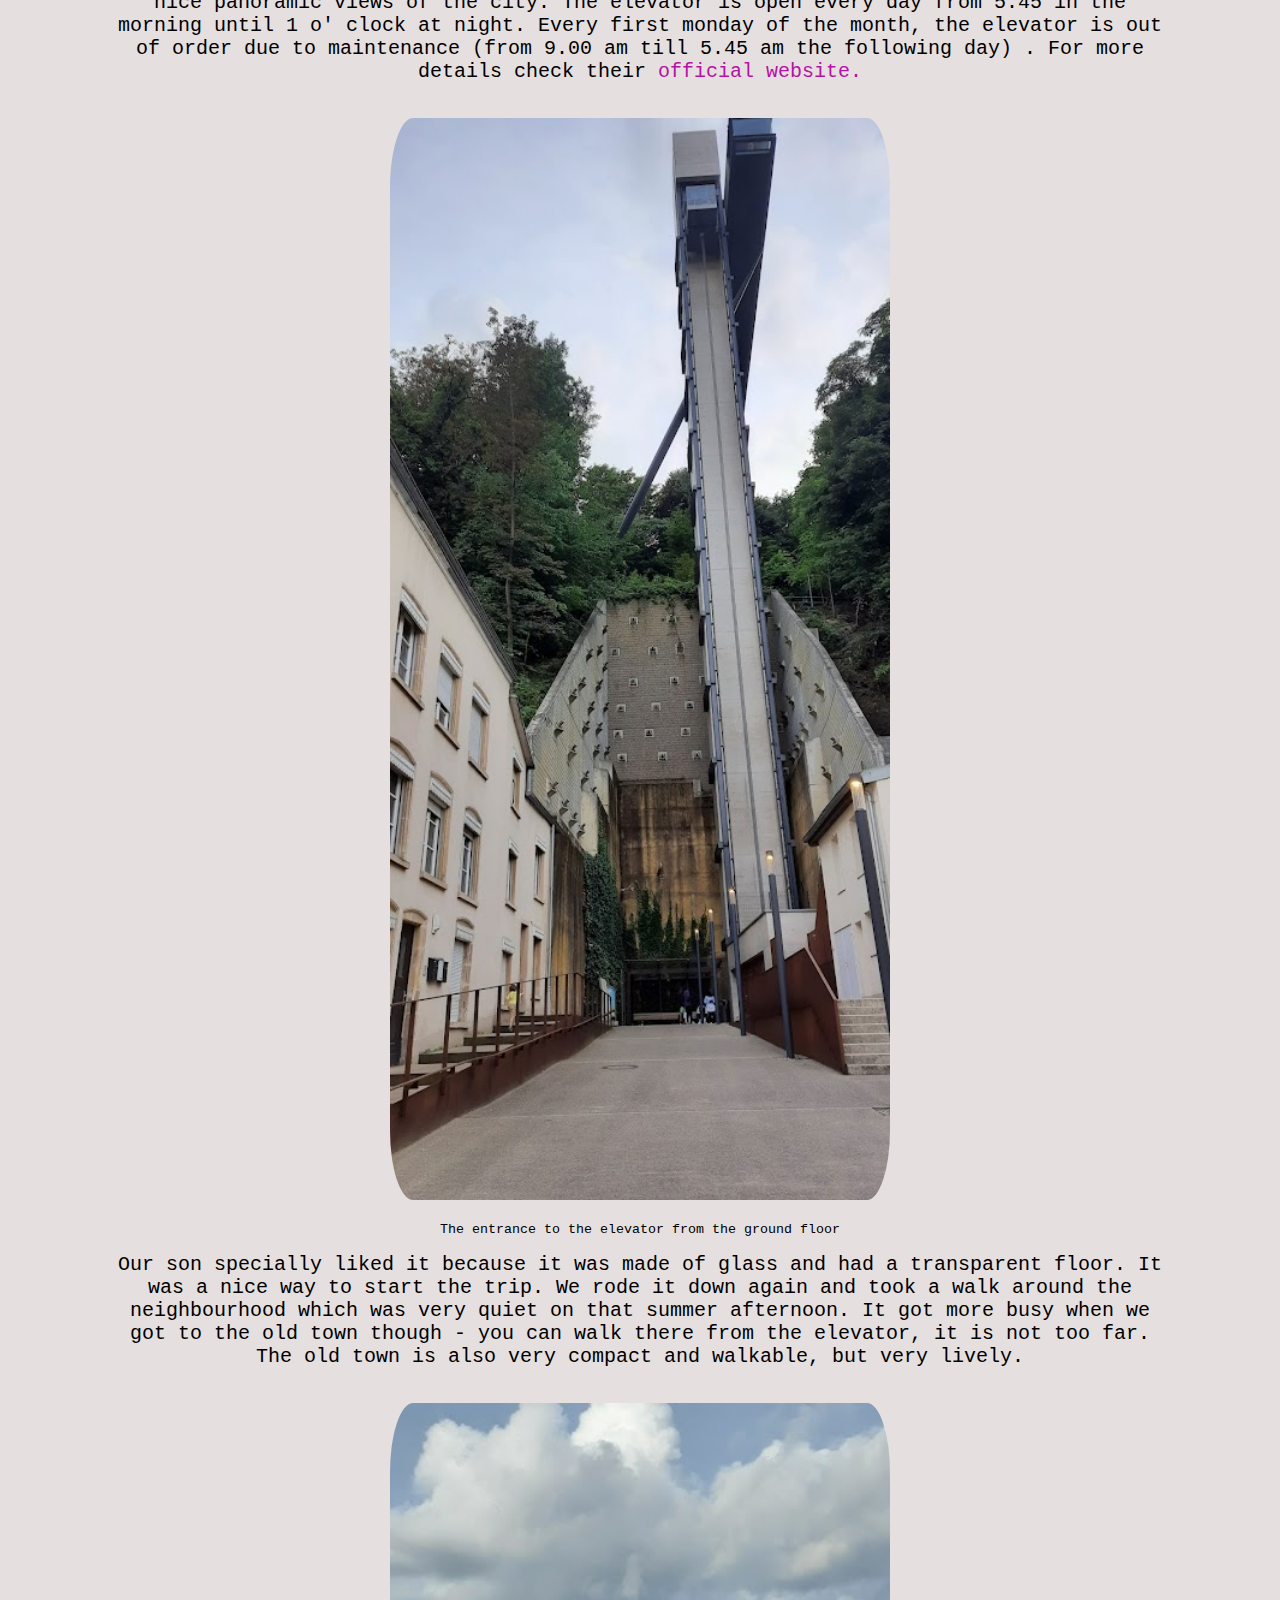
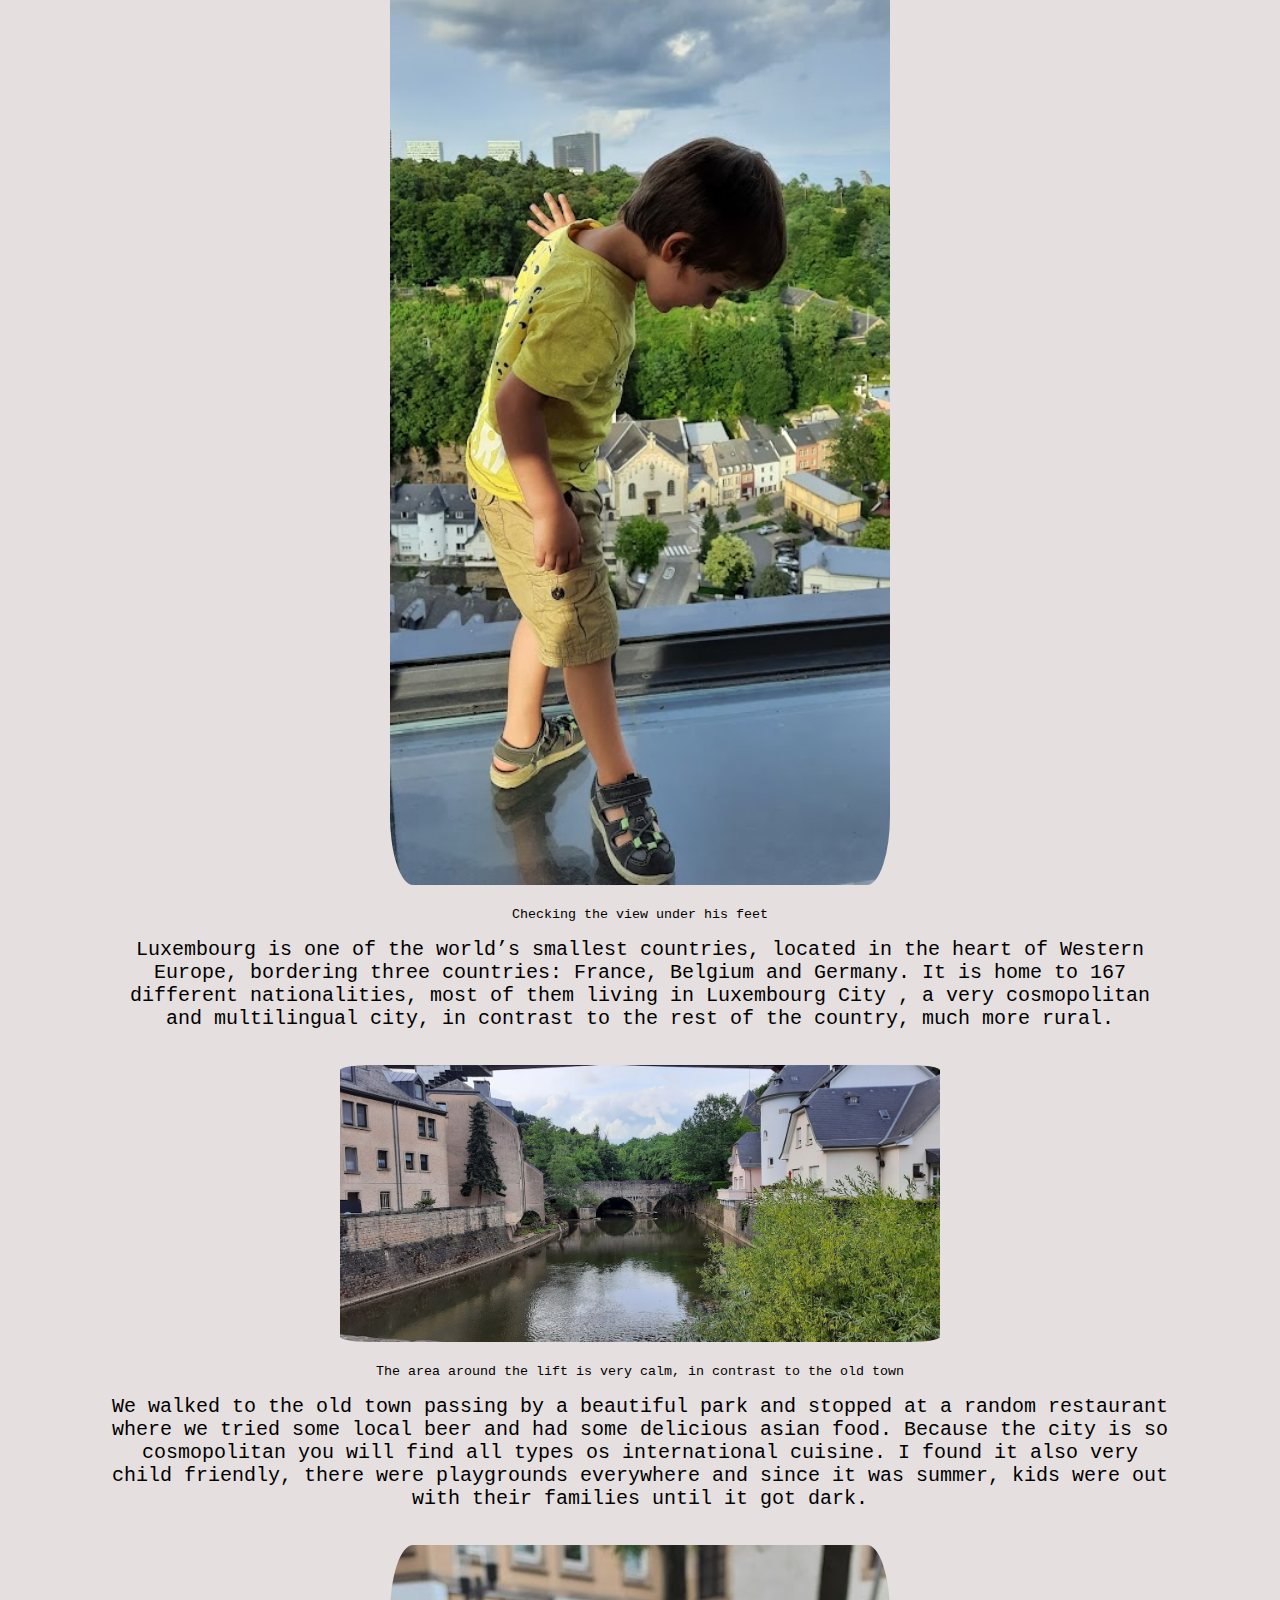
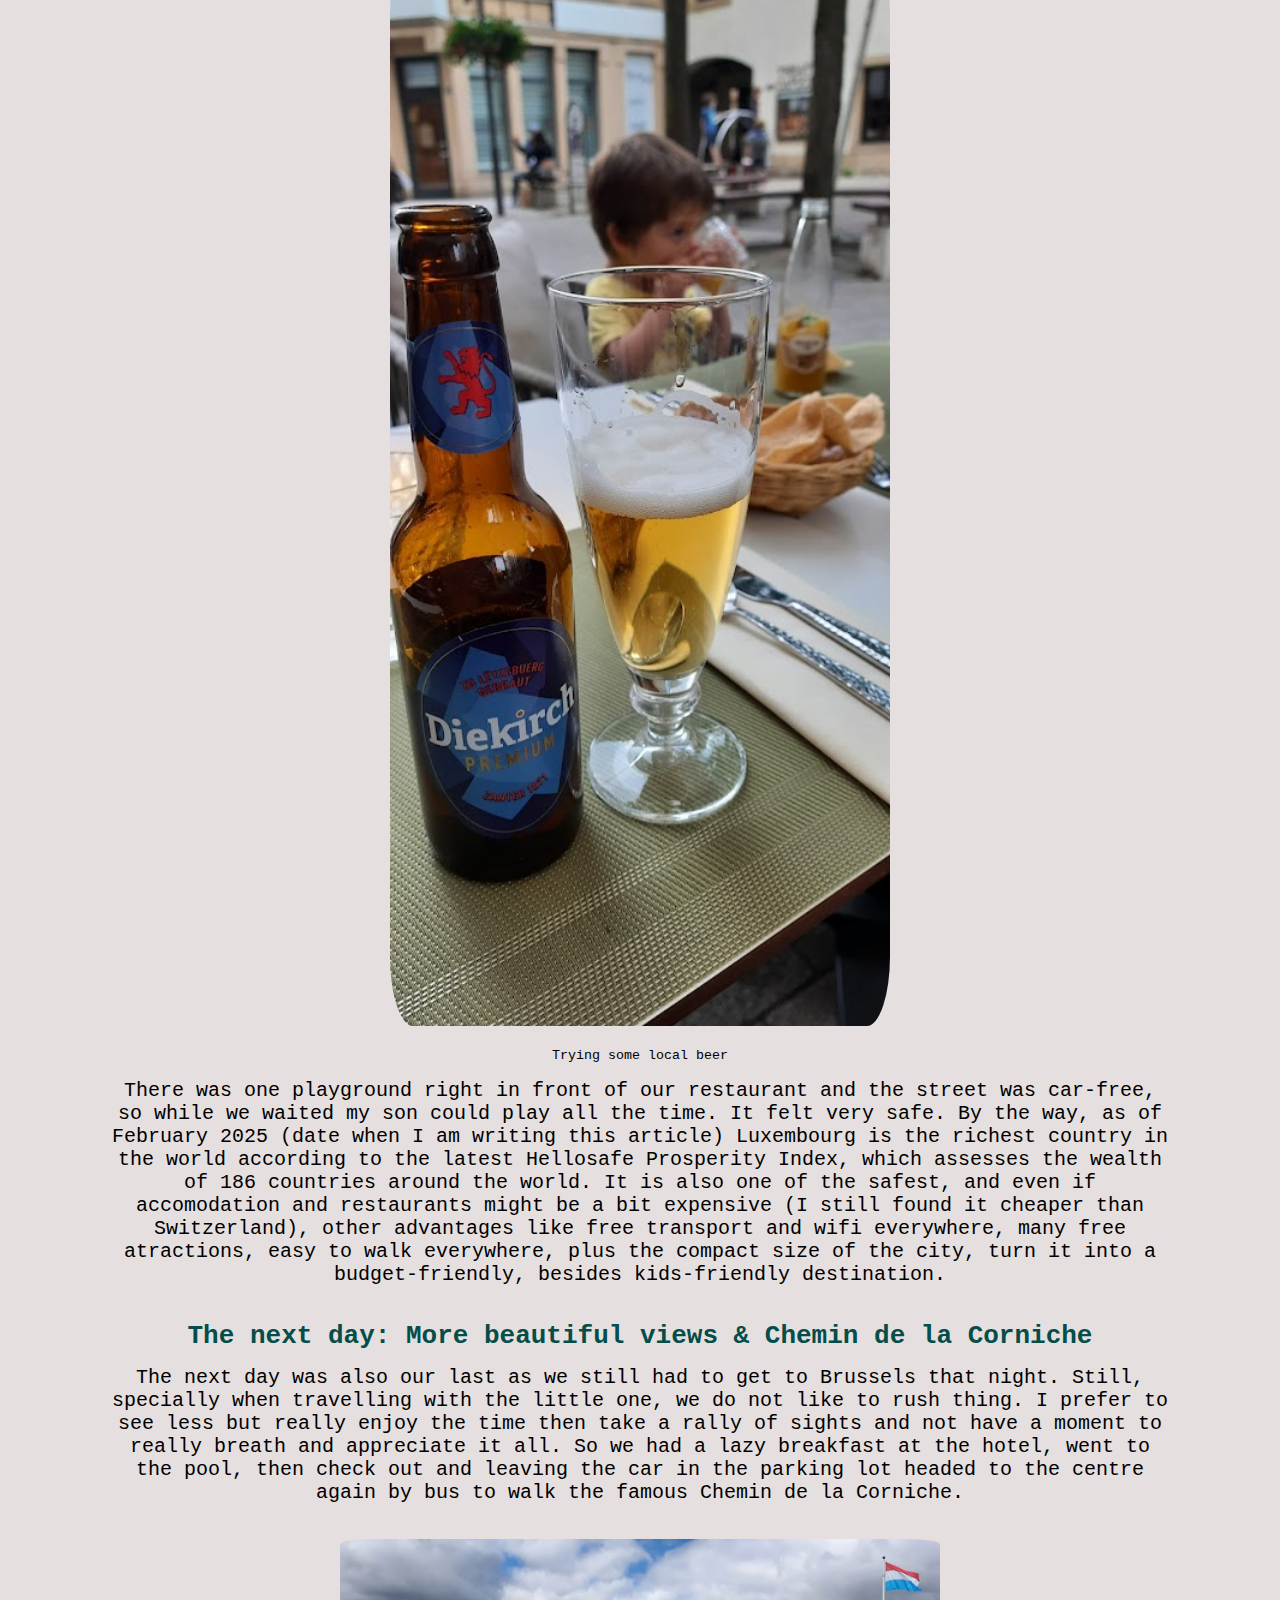
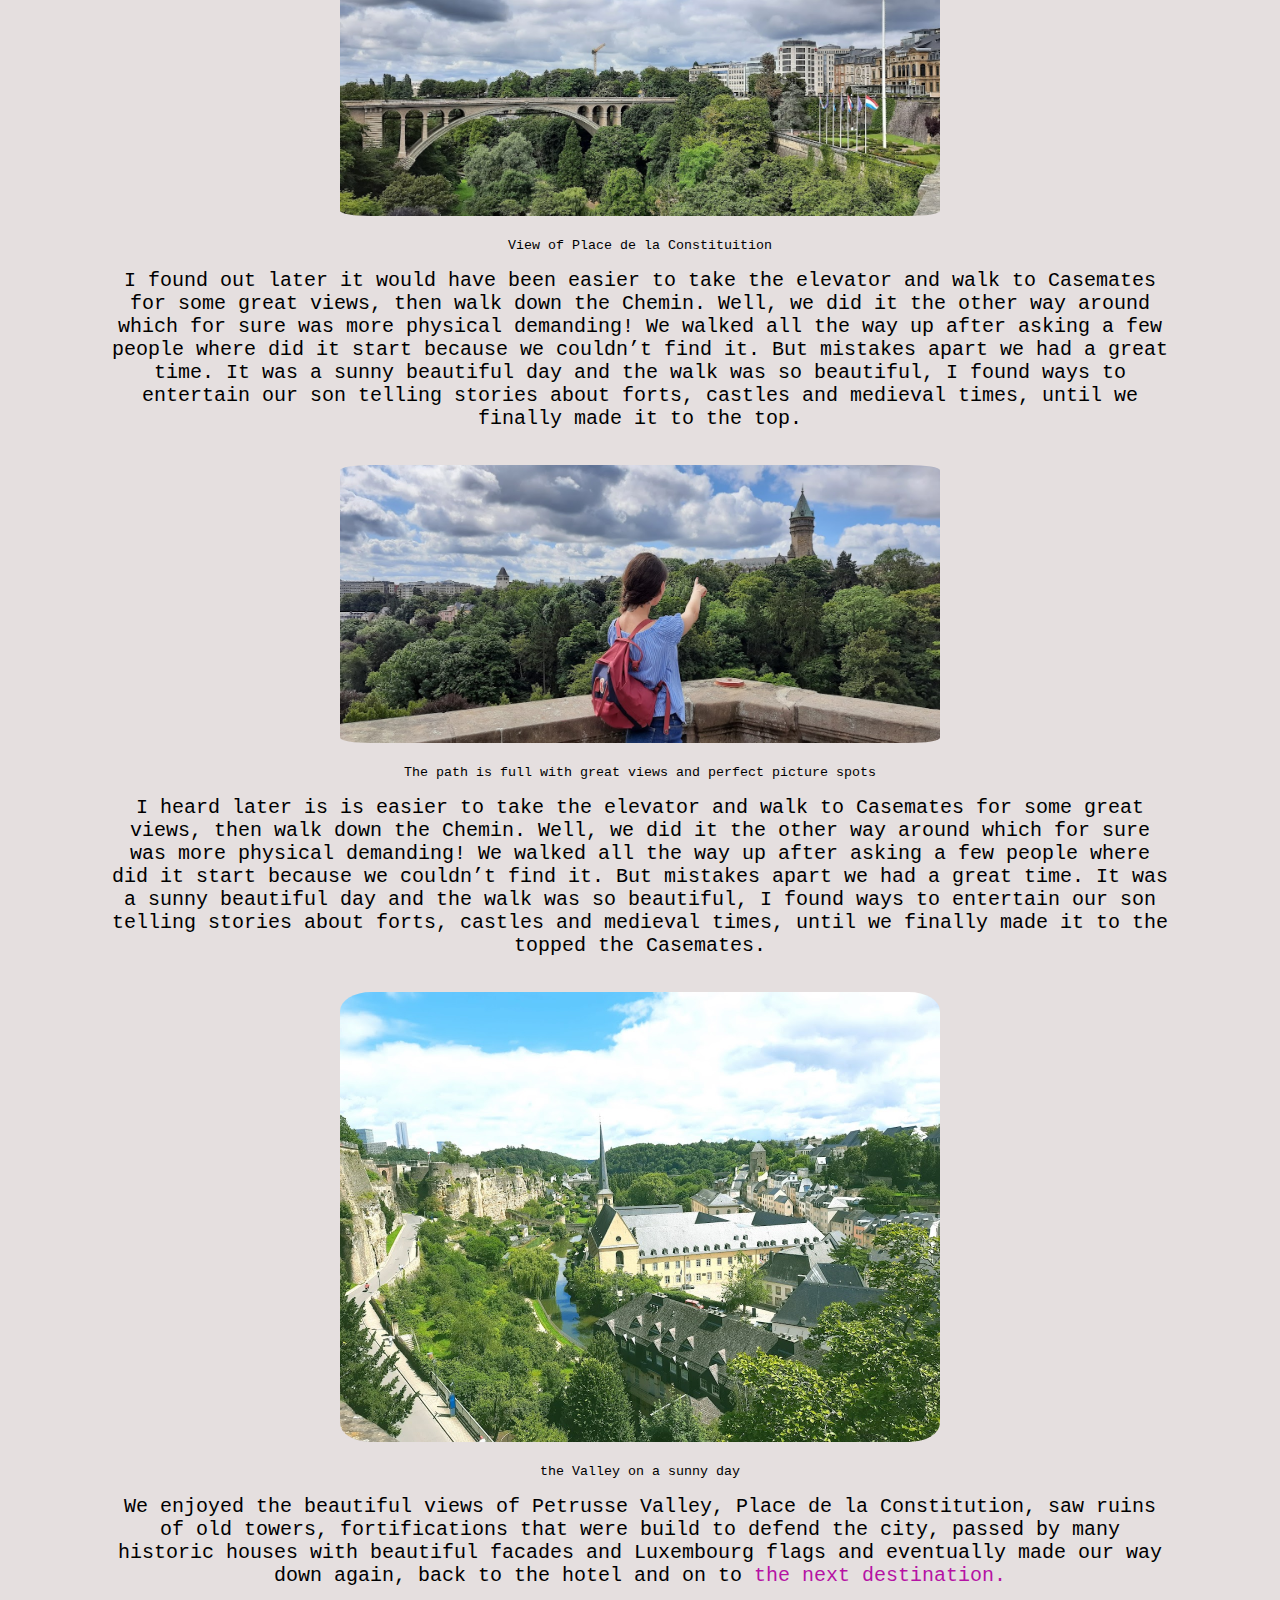
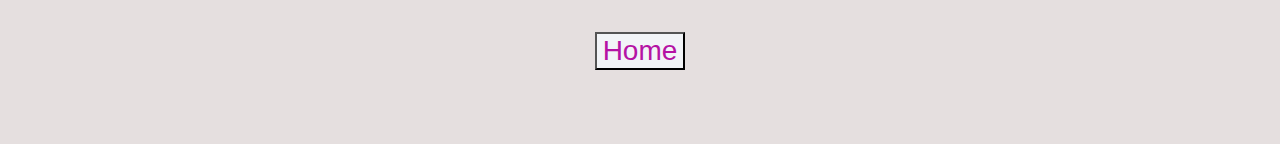
<file: luxemburg/luxemburg.html>
<!DOCTYPE html>
<html lang="en">
<head>
    <meta charset="UTF-8">
    <meta http-equiv="X-UA-Compatible" content="IE=edge">
    <meta name="viewport" content="width=device-width, initial-scale=1.0">
    <script src="https://cdn.jsdelivr.net/npm/jquery@3.5.1/dist/jquery.slim.min.js" integrity="sha384-DfXdz2htPH0lsSSs5nCTpuj/zy4C+OGpamoFVy38MVBnE+IbbVYUew+OrCXaRkfj" crossorigin="anonymous"></script>
<script src="https://cdn.jsdelivr.net/npm/bootstrap@4.6.2/dist/js/bootstrap.bundle.min.js" integrity="sha384-Fy6S3B9q64WdZWQUiU+q4/2Lc9npb8tCaSX9FK7E8HnRr0Jz8D6OP9dO5Vg3Q9ct" crossorigin="anonymous"></script>     
      <link rel="stylesheet" href="https://cdn.jsdelivr.net/npm/bootstrap@4.6.2/dist/css/bootstrap.min.css" integrity="sha384-xOolHFLEh07PJGoPkLv1IbcEPTNtaed2xpHsD9ESMhqIYd0nLMwNLD69Npy4HI+N" crossorigin="anonymous">
    <title>Luxemburg</title>
       <link rel="stylesheet" href="../style/blog.css">
</head>
<body>
  <nav class="navbar navbar-expand-lg navbar-light bg-light">
  <a class="navbar-brand" href="../index.html">Home</a>
  <button class="navbar-toggler" type="button" data-toggle="collapse" data-target="#navbarScroll" aria-controls="navbarScroll" aria-expanded="false" aria-label="Toggle navigation">
    <span class="navbar-toggler-icon"></span>
  </button>
  <div class="collapse navbar-collapse" id="navbarScroll">
    <ul class="navbar-nav mr-auto my-2 my-lg-0 navbar-nav-scroll" style="max-height: 100px;">
      <li class="nav-item active">
        <a class="nav-link" href="../about.html">About <span class="sr-only">(current)</span></a>
      </li>

      <li class="nav-item dropdown">
        <a class="nav-link dropdown-toggle" href="#" role="button" data-toggle="dropdown" aria-expanded="false">
          Europe
        </a>
        <ul class="dropdown-menu">
          <li><a class="dropdown-item" href="../london/london.html">London</a></li>
          <li><a class="dropdown-item" href="../denmark/denmark.html">Denmark</a></li>
          <li><a class="dropdown-item" href="../mallorca/mallorca.html">Mallorca</a></li>
          <li><a class="dropdown-item" href="../malta/malta.html">Malta</a></li>
        <li><a class="dropdown-item" href="../germany/germany.html">Germany</a></li>
        </ul>
      </li>
      <li class="nav-item dropdown">
        <a class="nav-link dropdown-toggle" href="#" role="button" data-toggle="dropdown" aria-expanded="false">
         South America
        </a>
        <ul class="dropdown-menu">
          <li><a class="dropdown-item" href="../brazil/brazil.html">Brazil</a></li>
          <li><a class="dropdown-item" href="../argentina/argentina.html">Argentina</a></li>
          <li><a class="dropdown-item" href="../bolivia/bolivia.html">Bolivia</a></li>
        </ul>
      </li>
    </ul>
  </div>
</nav><div class="container">
    <h1>Luxemburg in one day</h1>
    <h2>The highlights of the city </h2>
    <p>In July 2021 the borders had just opened in Germany after a second Covid lockdown and we - as most people - were eager to travel. We decided to take a Benelux family road trip (Belgium, Netherlands and Luxemburg). We started by Luxemburg where we spent one night and two days which might seem too short, but the city is very small and easy to explore.
        </p>
        <img class="imgMedium" src="flag.jpg" alt="Luxemburg Flag"/>
       
<p>We stayed in a <a href="https://www.booking.com/hotel/lu/alvisseparc.de.html?aid=311098&label=hotel-19512-lu-gyIFu5l1yz2kPkK%2AoIinOwS275086900266%3Apl%3Ata%3Ap1%3Ap2%3Aac%3Aap%3Aneg%3Afi%3Atiaud-2587900982112%3Akwd-22203013519%3Alp9042386%3Ali%3Adec%3Adm%3Appccp%3DUmFuZG9tSVYkc2RlIyh9YU5pXiVhsEsYvo03y-EPNDM&sid=2d18acb2d40884e4d0db09c1cfdb5314&dest_id=-1736191&dest_type=city&dist=0&group_adults=2&group_children=0&hapos=1&hpos=1&no_rooms=1&req_adults=2&req_children=0&room1=A%2CA&sb_price_type=total&sr_order=popularity&srepoch=1740239371&srpvid=577f6f42a4d001c9&type=total&ucfs=1&">hotel </a>a bit far from the centre but we chose it because it had a pool and a parking lot. The place was ok and enough for our needs. It also had a bus stop right in front which was very convenient. Public transport is free in Luxembourg for all people, including tourists, so we took advantage of it, left the car in the parking lot and took the bus to the city centre - not having to worry about traffic or where to park. With the help of google maps it was easy to move around and the bus also had free wifi. The city was so clean and organised, the people were friendly, it had a very international vibe and being so compact it was easy to travel with a 3 year-old. 
</p>

<h3>In one afternoon: the elevator and the old town</h3>
<p>We arrived by car in the afternoon, check in and went to take a walk and see the city. The next day we planned to check out and explore a bit more before leaving to Brussels, Belgium. 

One good way to start is to take the elevator which has glass doors and offers nice views of the city. You will notice that the city is divided between a “lower” and a “higher” part and to get up there we took the Pfaffaethnal lift. It was free and offered nice panoramic views of the city. The elevator is open every day from 5.45 in the morning until 1 o' clock at night.

Every first monday of the month, the elevator is out of order due to maintenance (from 9.00 am till 5.45 am the following day) .
For more details check their <a href="https://www.luxembourg-city.com/en/place/monument/panoramic-elevator-of-the-pfaffenthal" target="_blank">official website.</a>
</p>

<img class="imgMedium" src="elevator.jpg" alt="Entrance Elevator"/>
<small>The entrance to the elevator from the ground floor</small>

<p>Our son specially liked it because it was made of glass and had a transparent floor. It was a nice way to start the trip. We rode it down again and took a walk around the neighbourhood which was very quiet on that summer afternoon. It got more busy when we got to the old town though - you can walk there from the elevator, it is not too far. The old town is also very compact and walkable, but very lively. </p>
<img class="imgMedium" src="glass.jpg" alt="elevator in Luxembourg City"/>
<small>Checking the view under his feet</small>

<p>Luxembourg is one of the world’s smallest countries, located in the heart of Western Europe, bordering three countries: France, Belgium and Germany. It is home to 167 different nationalities, most of them living in Luxembourg City , a very cosmopolitan and multilingual city, in contrast to the rest of the country, much more rural. </p>

<img class="imgLarge" src="area.jpg" alt="area around the lift"/>

<small>The area around the lift is very calm, in contrast to the old town</small>


<p>We walked to the old town passing by a beautiful park and stopped at a random restaurant where we tried some local beer and had some delicious asian food. Because the city is so cosmopolitan you will find all types os international cuisine. I found it also very child friendly, there were playgrounds everywhere and since it was summer, kids were out with their families until it got dark. </p>

<img class="imgMedium" src="beer.jpg" alt="local beer Luxembourg"/>
<small>Trying some local beer</small>
<p>There was one playground right in front of our restaurant and the street was car-free, so while we waited my son could play all the time. It felt very safe. By the way, as of February 2025 (date when I am writing this article) Luxembourg is the richest country in the world according to the latest Hellosafe Prosperity Index, which assesses the wealth of 186 countries around the world. It is also one of the safest, and even if accomodation and restaurants might be a bit expensive (I still found it cheaper than Switzerland), other advantages like free transport and wifi everywhere, many free atractions, easy to walk everywhere, plus the compact size of the city, turn it into a budget-friendly, besides kids-friendly destination.</p>


<h3>The next day: More beautiful views & Chemin de la Corniche</h3>

<p>The next day was also our last as we still had to get to Brussels that night. Still, specially when travelling with the little one, we do not like to rush thing. I prefer to see less but really enjoy the time then take a rally of sights and not have a moment to really breath and appreciate it all. So we had a lazy breakfast at the hotel, went to the pool, then check out and leaving the car in the parking lot headed to the centre again by bus to walk the famous Chemin de la Corniche.</p>

<img class="imgLarge" src="view1.jpg" alt="view in Luxembourg upper town"/>
<small>View of Place de la Constituition</small>
<p>I found out later it would have been easier to take the elevator and walk to Casemates for some great views, then walk down the Chemin. Well, we did it the other way around which for sure was more physical demanding! We walked all the way up after asking a few people where did it start because we couldn’t find it. But mistakes apart we had a great time. It was a sunny beautiful day and the walk was so beautiful, I found ways to entertain our son telling stories about forts, castles and medieval times, until we finally made it to the top.</p>

<img class="imgLarge" src="view2.jpg" alt="views of Luxembourg city"/>
<small>The path is full with great views and perfect picture spots</small>

<p>I heard later is is easier to take the elevator and walk to Casemates for some great views, then walk down the Chemin. Well, we did it the other way around which for sure was more physical demanding! We walked all the way up after asking a few people where did it start because we couldn’t find it. But mistakes apart we had a great time. It was a sunny beautiful day and the walk was so beautiful, I found ways to entertain our son telling stories about forts, castles and medieval times, until we finally made it to the topped the Casemates.</p>
<img class="imgLarge" src="view3.jpg" alt="views of Luxemburg City"/>
<small>the Valley on a sunny day</small>

<p>We enjoyed the beautiful views of Petrusse Valley, Place de la Constitution, saw ruins of old towers, fortifications that were build to defend the city, passed by many historic houses with beautiful facades and Luxembourg flags and eventually made our way down again, back to the hotel and on to <a href="../belgium/belgium.html" target="_blank">the next destination.</a> </p>
</div>
        </body>
        <div class="home-button"><button class="btn btn-primary" type="submit"><a href="../index.html">Home</a></button></div>
        </html>
</file>
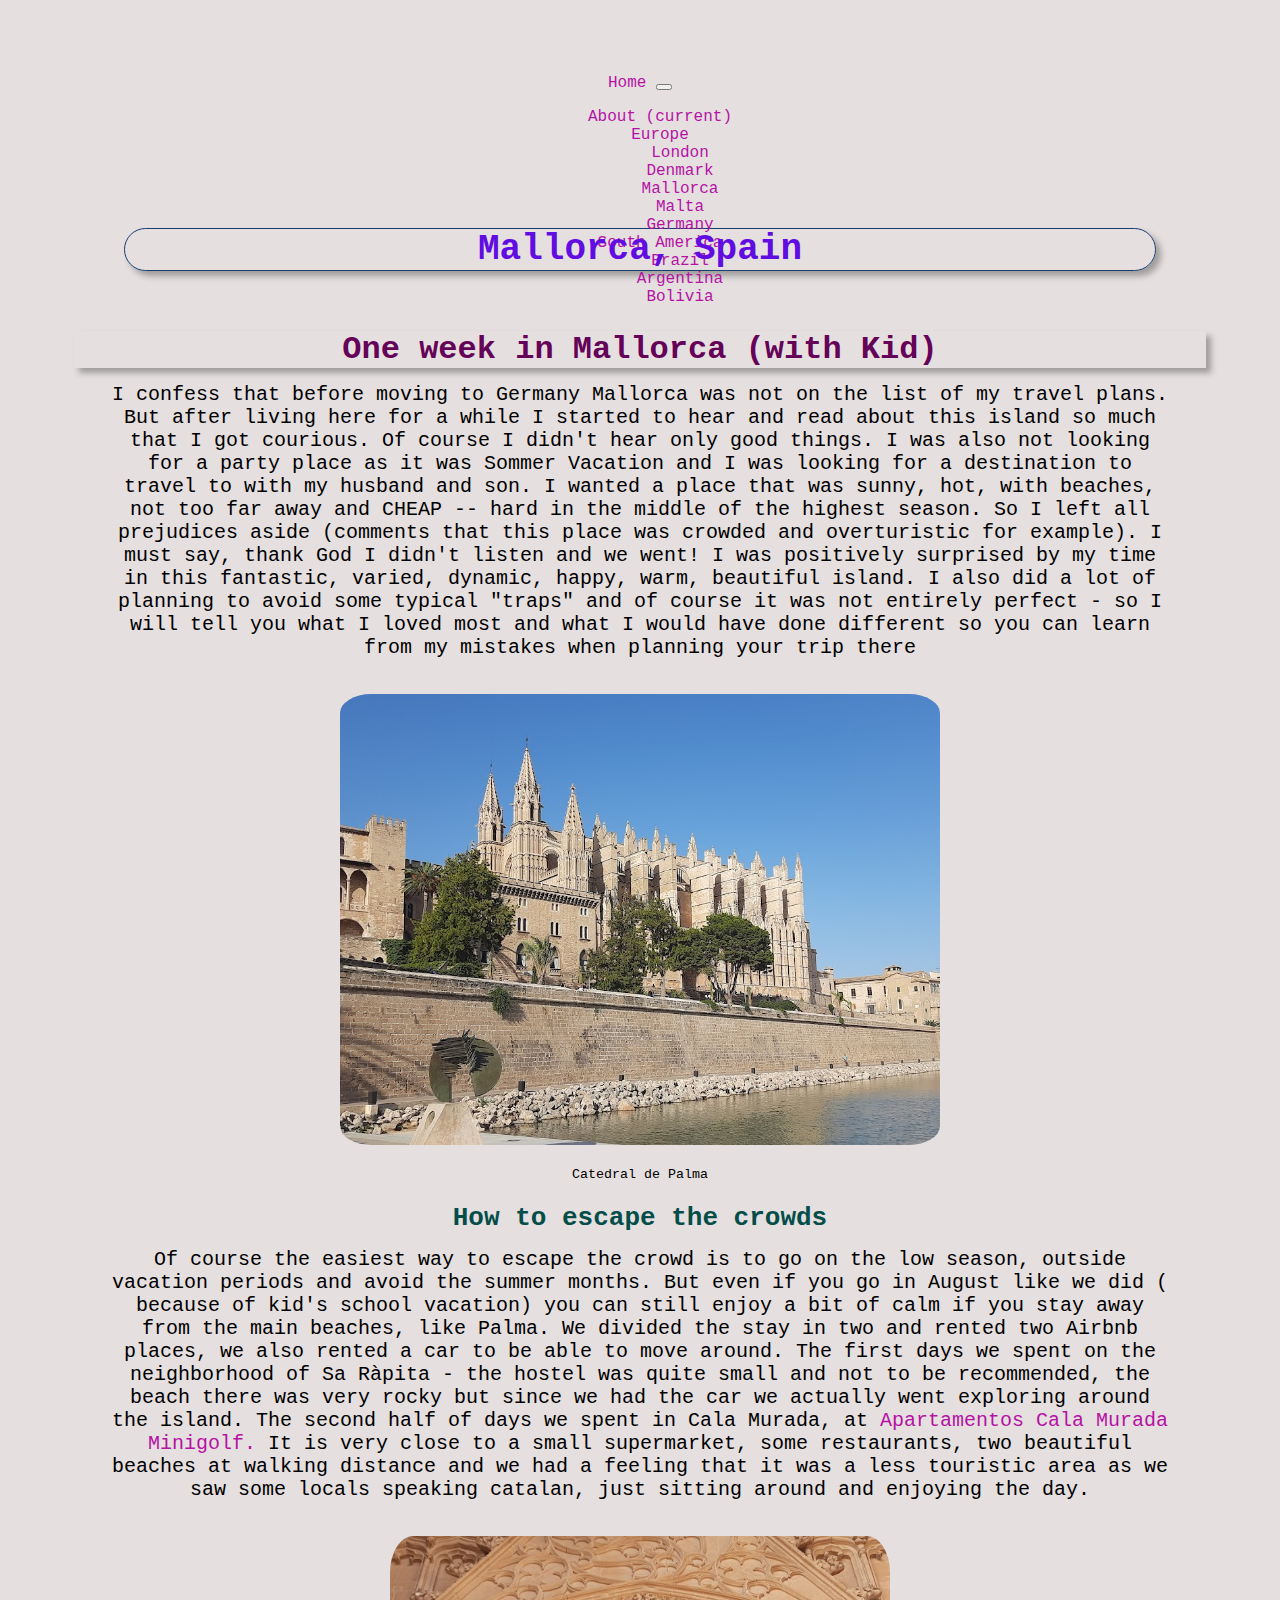
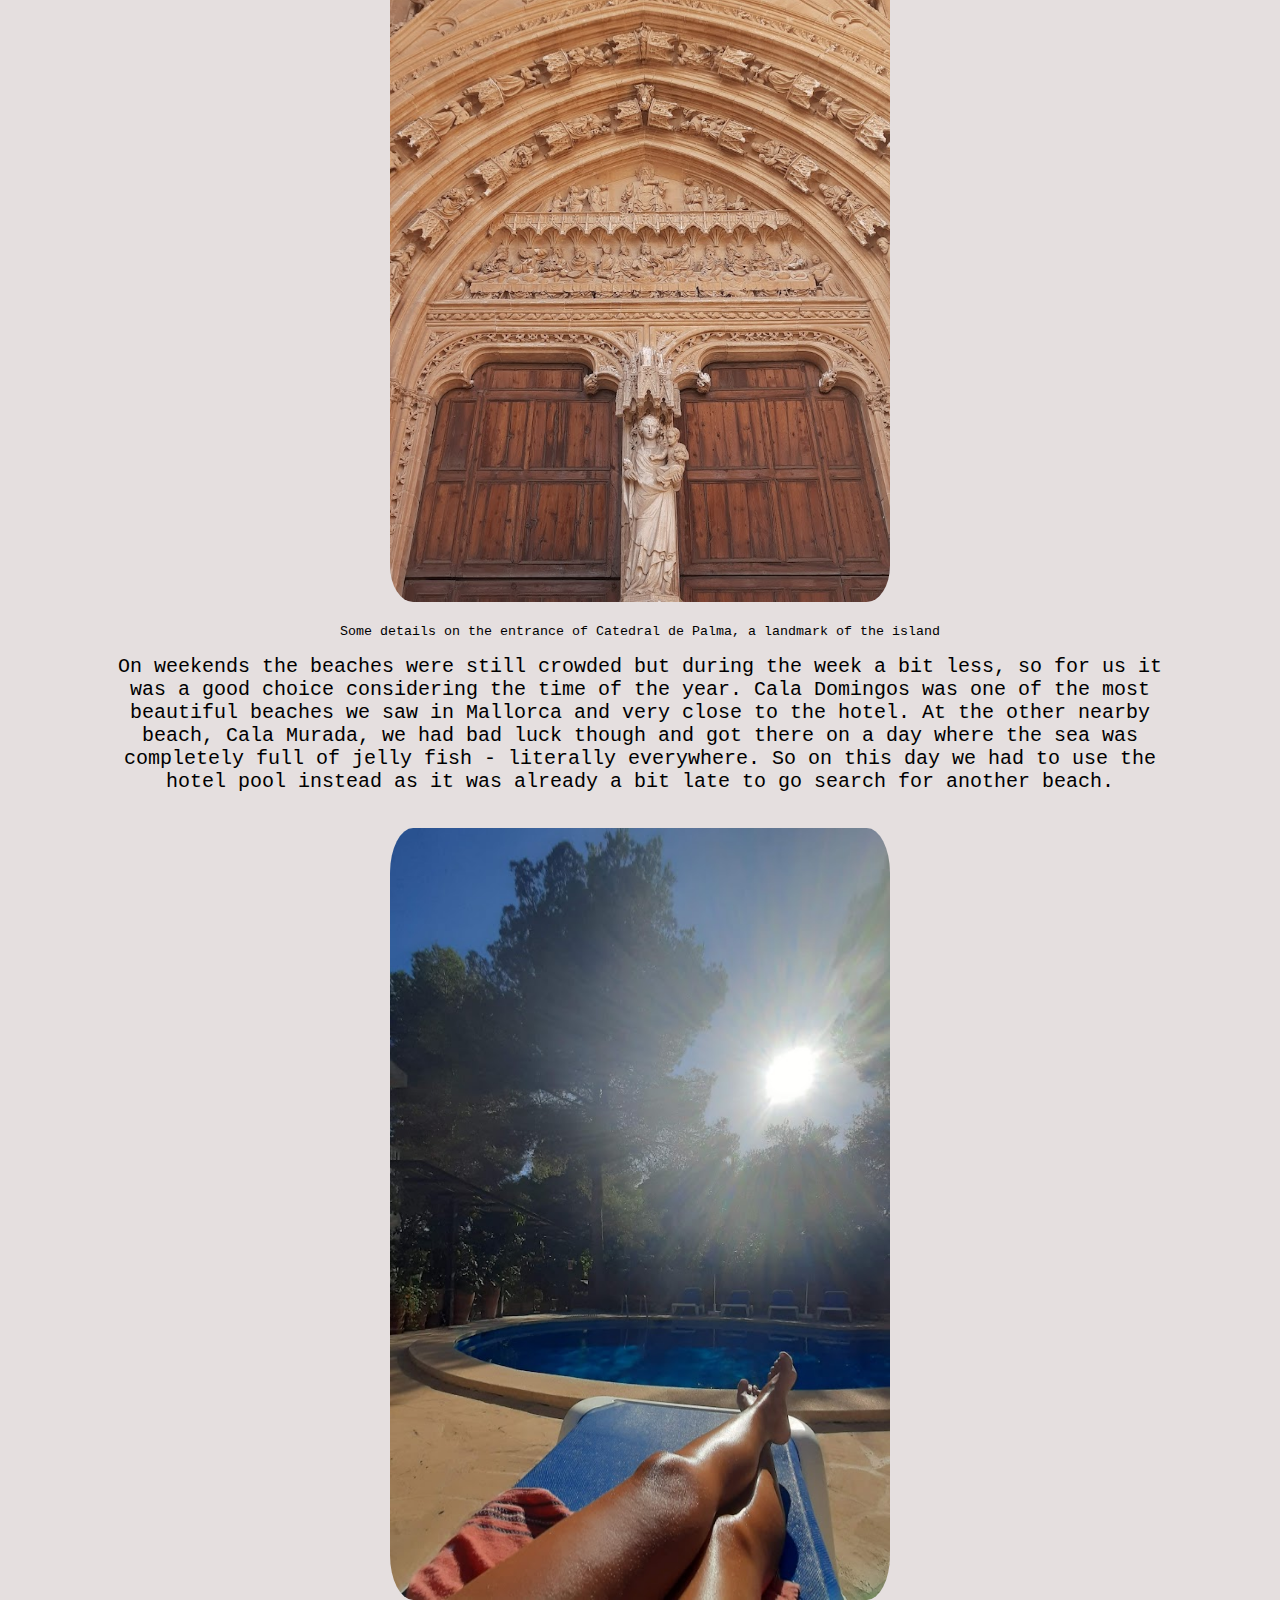
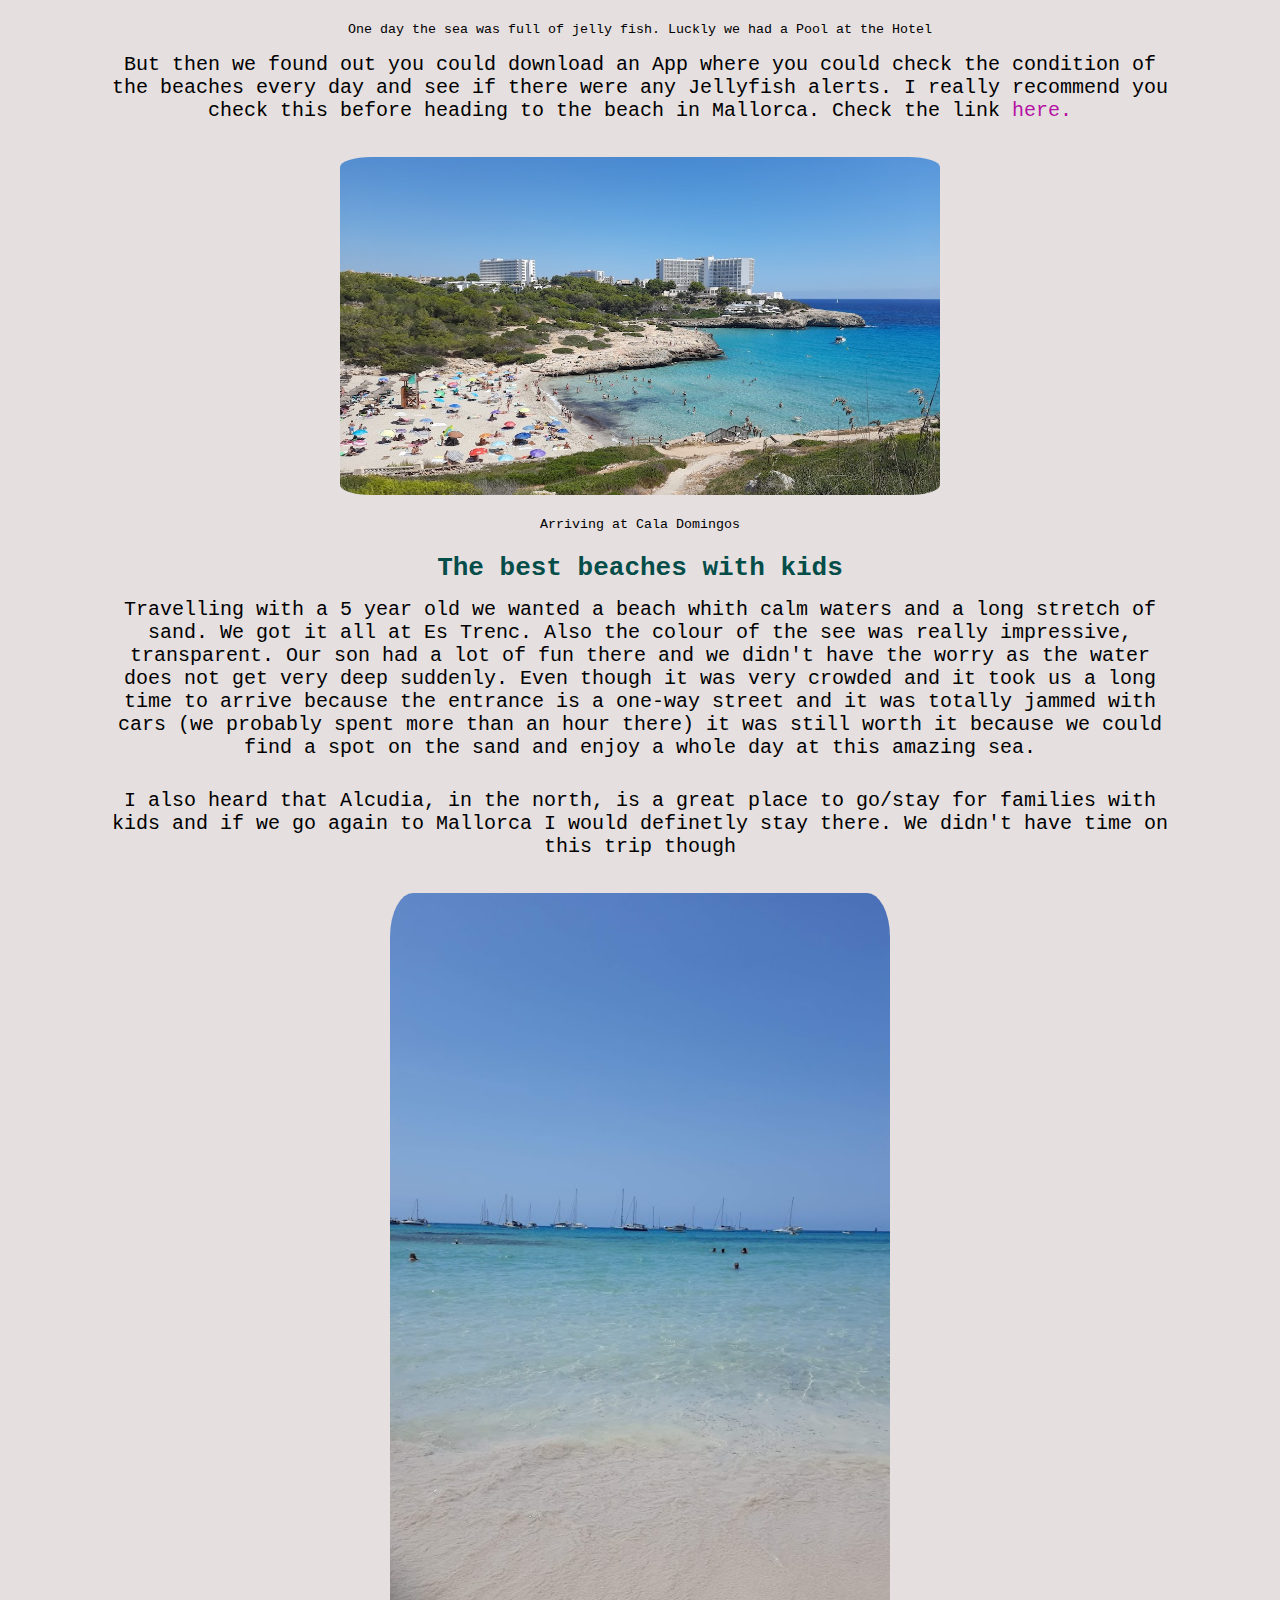
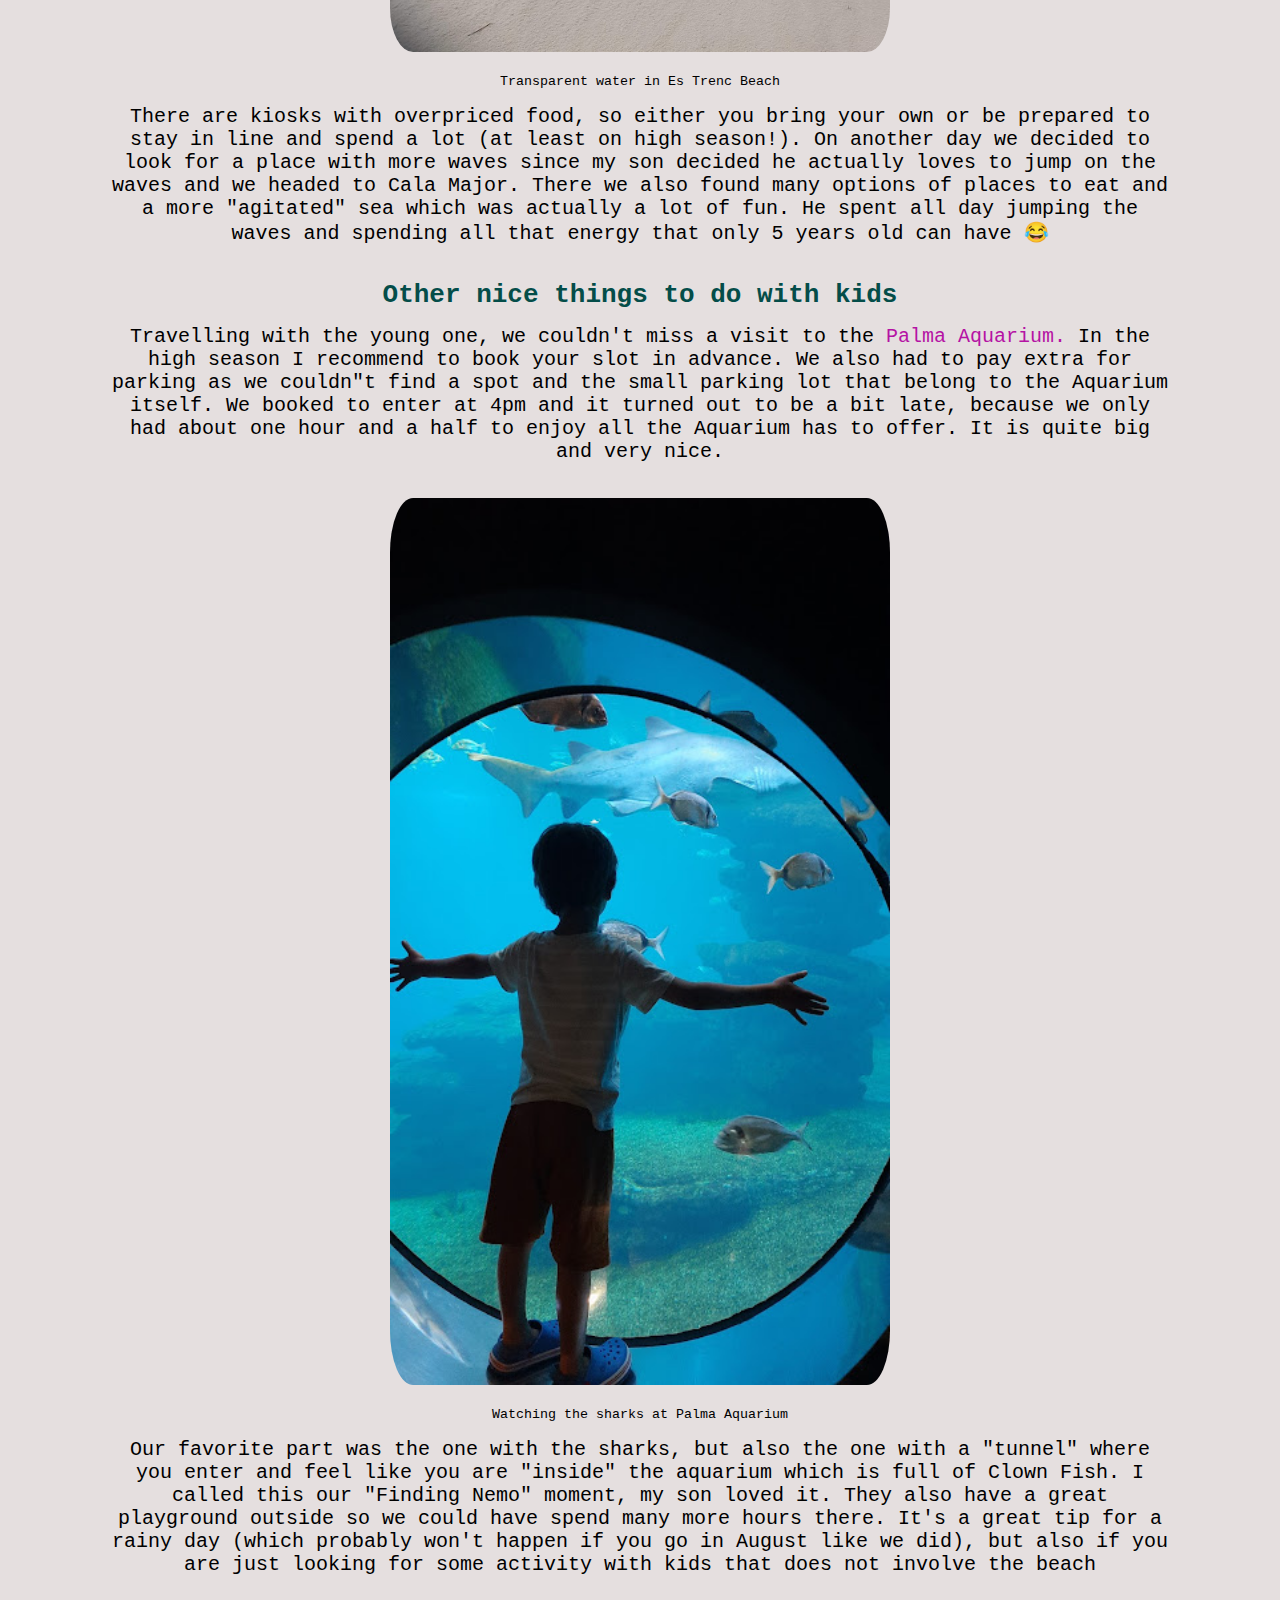
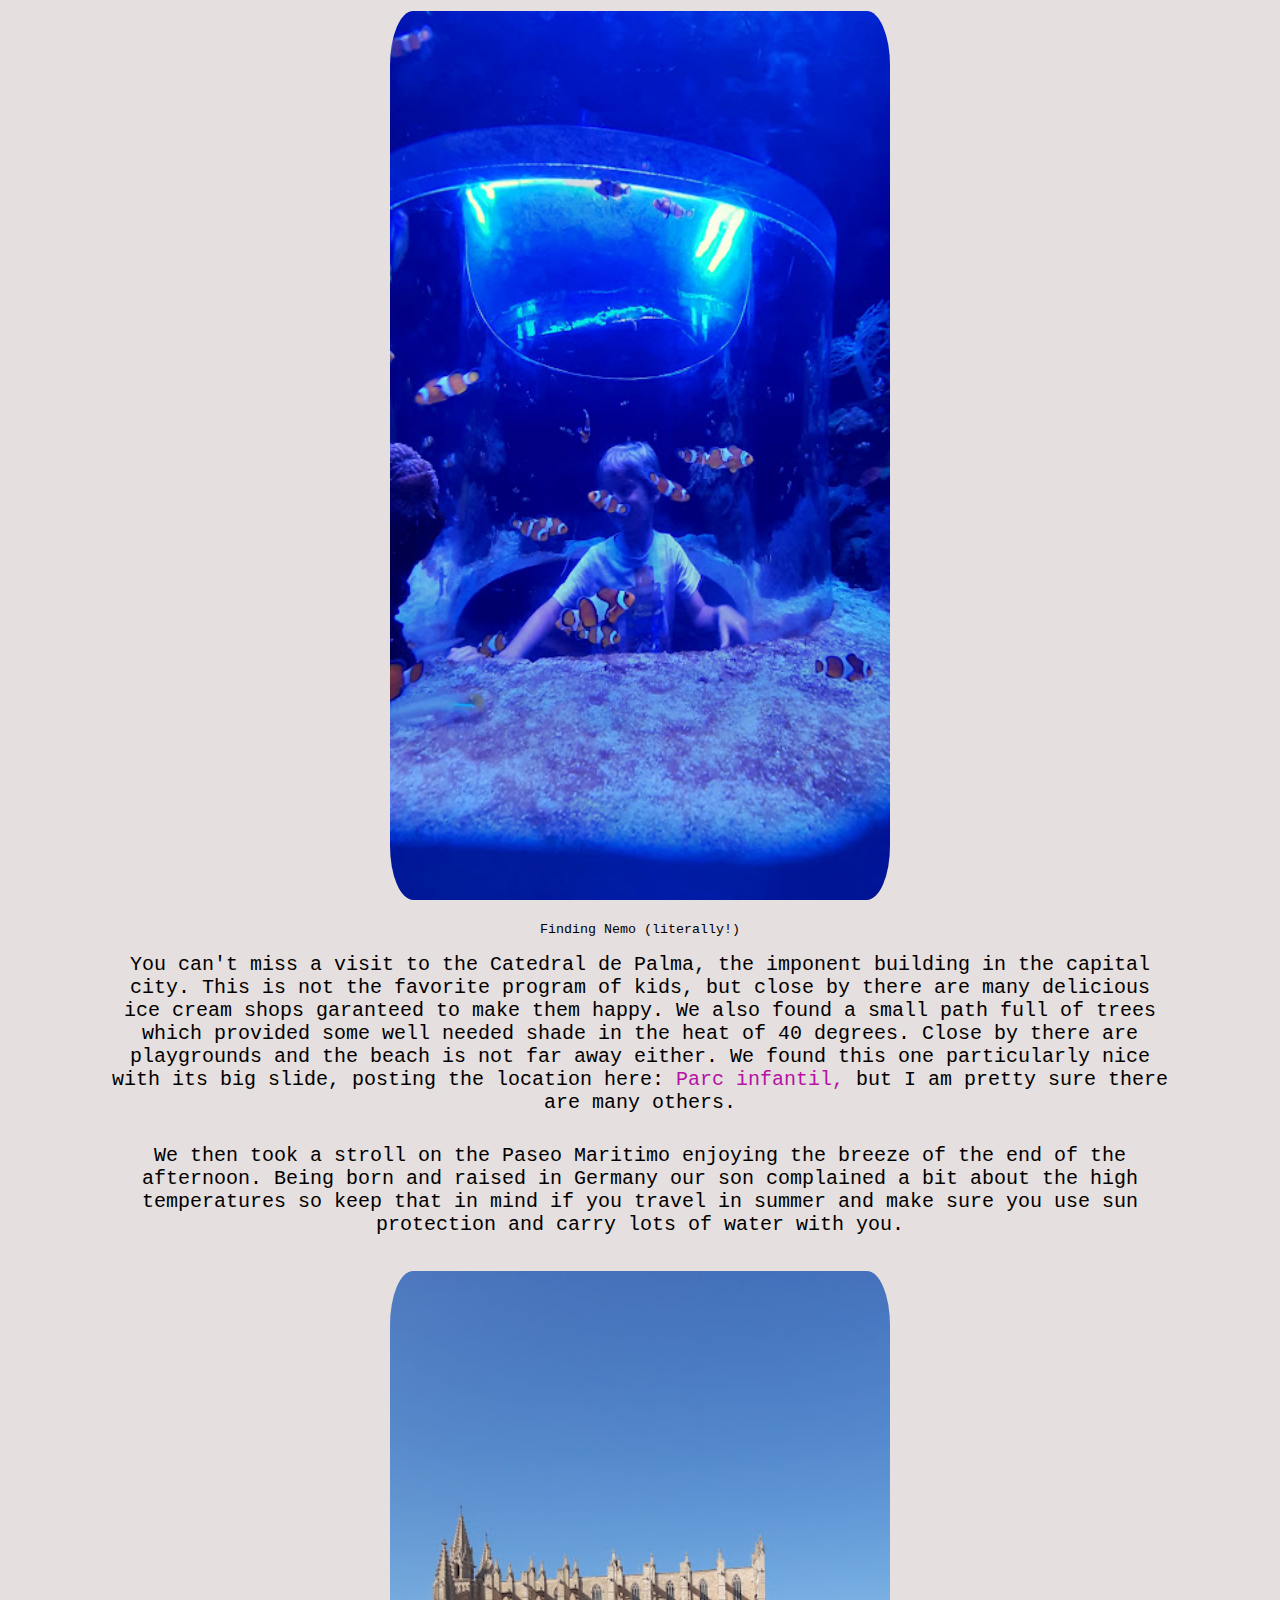
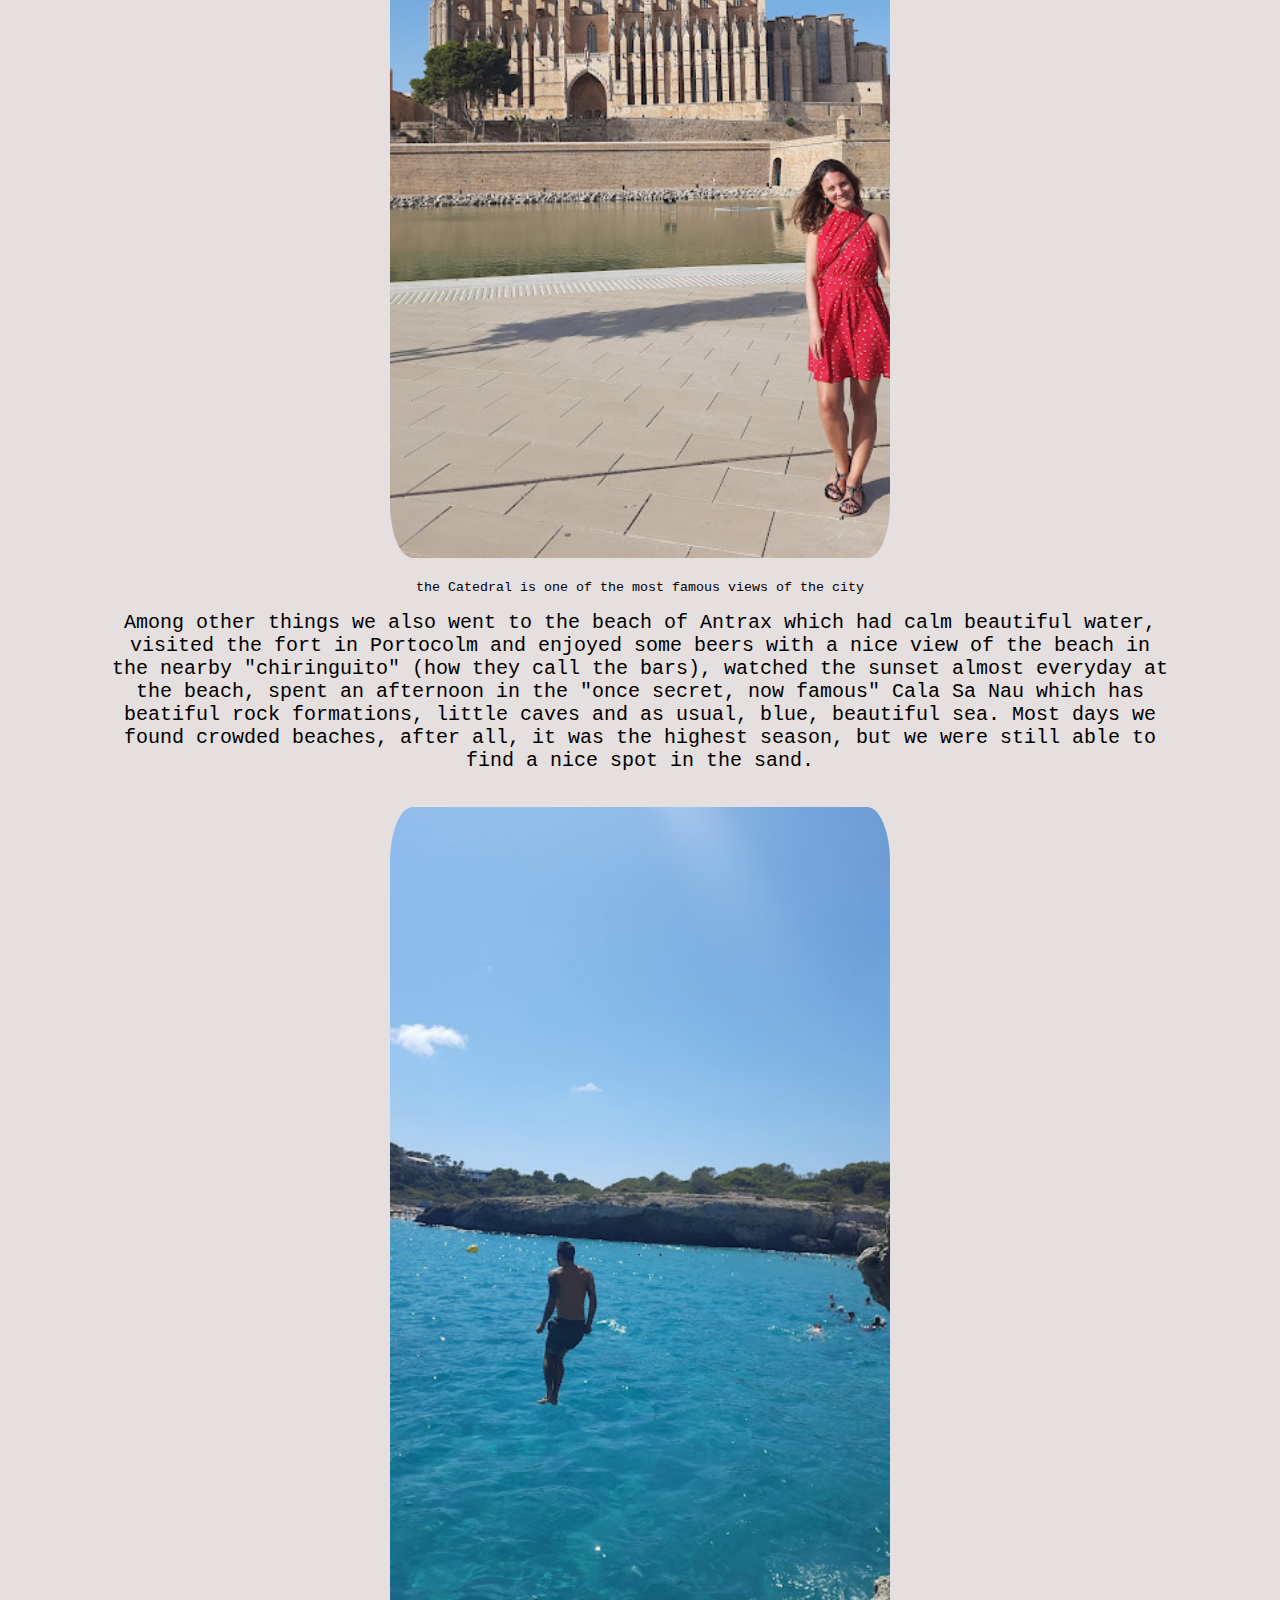
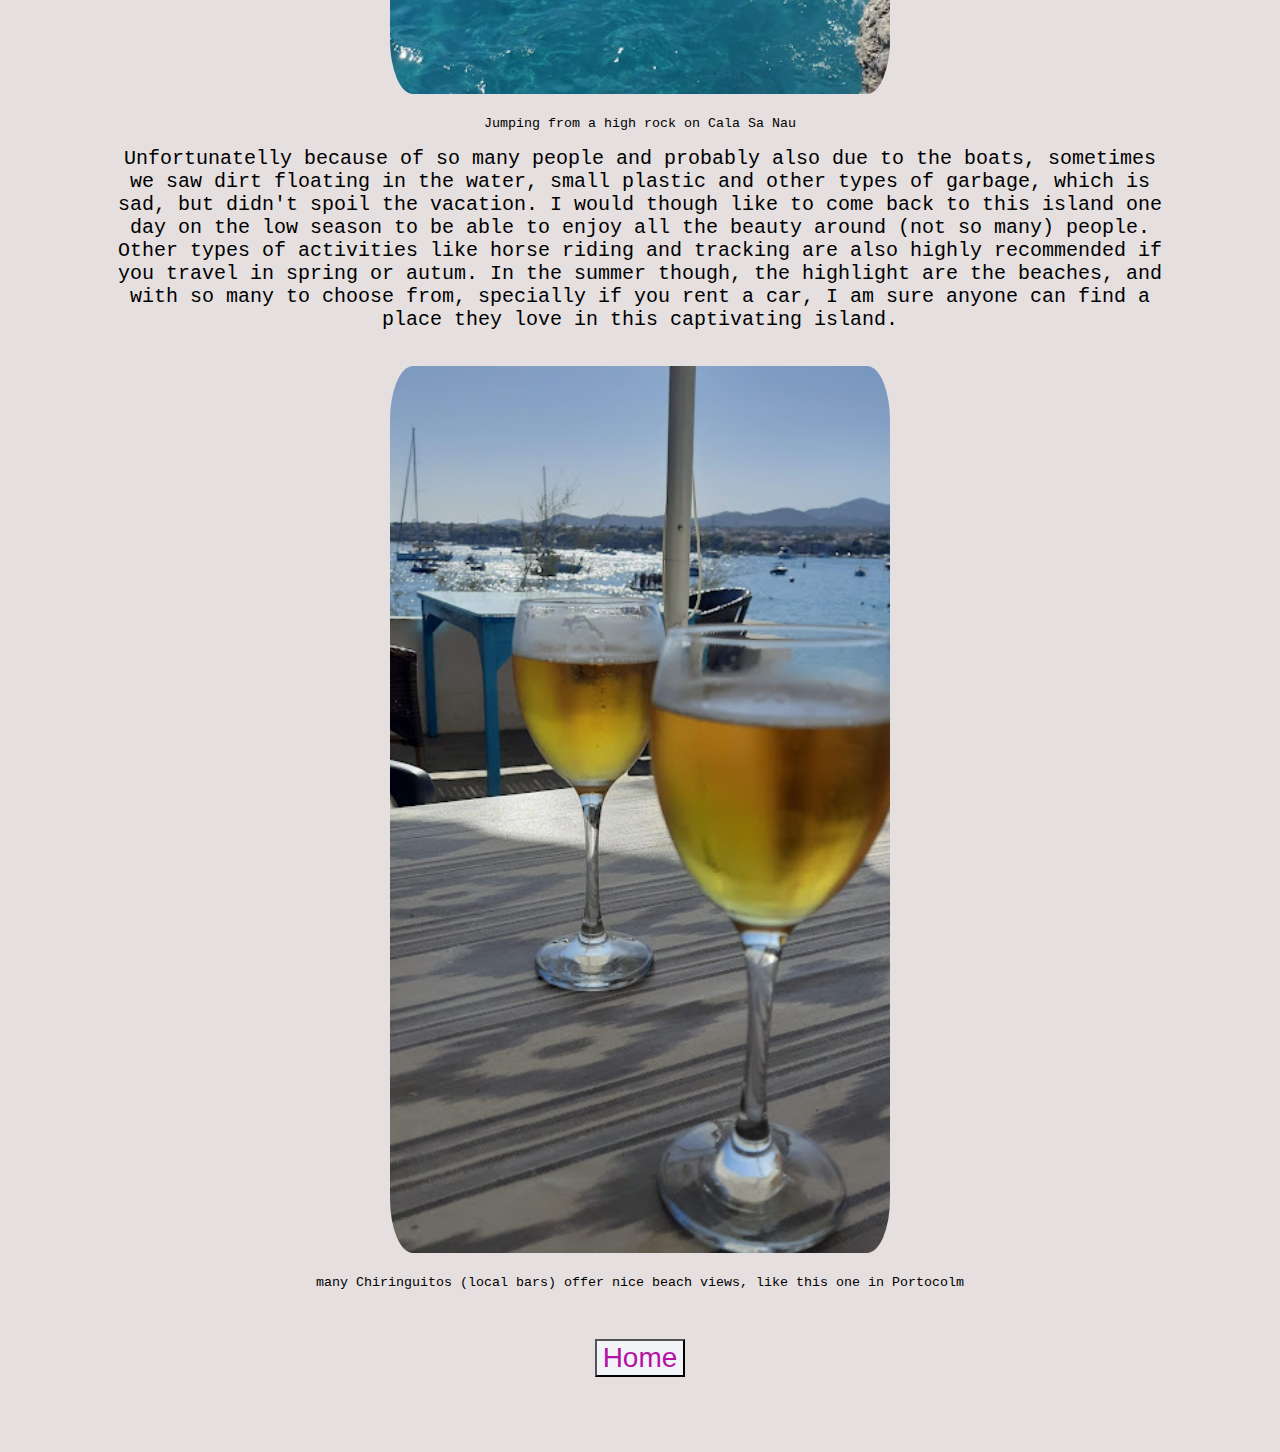
<file: mallorca/mallorca.html>
<!DOCTYPE html>
<html lang="en">
<head>
    <meta charset="UTF-8">
    <meta http-equiv="X-UA-Compatible" content="IE=edge">
    <meta name="viewport" content="width=device-width, initial-scale=1.0">
       <link rel="stylesheet" href="https://cdn.jsdelivr.net/npm/bootstrap@4.6.2/dist/css/bootstrap.min.css" integrity="sha384-xOolHFLEh07PJGoPkLv1IbcEPTNtaed2xpHsD9ESMhqIYd0nLMwNLD69Npy4HI+N" crossorigin="anonymous">
     <script src="https://cdn.jsdelivr.net/npm/jquery@3.5.1/dist/jquery.slim.min.js" integrity="sha384-DfXdz2htPH0lsSSs5nCTpuj/zy4C+OGpamoFVy38MVBnE+IbbVYUew+OrCXaRkfj" crossorigin="anonymous"></script>
<script src="https://cdn.jsdelivr.net/npm/bootstrap@4.6.2/dist/js/bootstrap.bundle.min.js" integrity="sha384-Fy6S3B9q64WdZWQUiU+q4/2Lc9npb8tCaSX9FK7E8HnRr0Jz8D6OP9dO5Vg3Q9ct" crossorigin="anonymous"></script>     
       <title>Mallorca</title>
    <link rel="stylesheet" href="../style/blog.css">
</head>

<body>
      <nav class="navbar navbar-expand-lg navbar-light bg-light">
  <a class="navbar-brand" href="../index.html">Home</a>
  <button class="navbar-toggler" type="button" data-toggle="collapse" data-target="#navbarScroll" aria-controls="navbarScroll" aria-expanded="false" aria-label="Toggle navigation">
    <span class="navbar-toggler-icon"></span>
  </button>
  <div class="collapse navbar-collapse" id="navbarScroll">
    <ul class="navbar-nav mr-auto my-2 my-lg-0 navbar-nav-scroll" style="max-height: 100px;">
      <li class="nav-item active">
        <a class="nav-link" href="../about.html">About <span class="sr-only">(current)</span></a>
      </li>

      <li class="nav-item dropdown">
        <a class="nav-link dropdown-toggle" href="#" role="button" data-toggle="dropdown" aria-expanded="false">
          Europe
        </a>
        <ul class="dropdown-menu">
          <li><a class="dropdown-item" href="../london/london.html">London</a></li>
          <li><a class="dropdown-item" href="../denmark/denmark.html">Denmark</a></li>
          <li><a class="dropdown-item" href="../mallorca/mallorca.html">Mallorca</a></li>
          <li><a class="dropdown-item" href="../malta/malta.html">Malta</a></li>
        <li><a class="dropdown-item" href="../germany/germany.html">Germany</a></li>
        </ul>
      </li>
      <li class="nav-item dropdown">
        <a class="nav-link dropdown-toggle" href="#" role="button" data-toggle="dropdown" aria-expanded="false">
         South America
        </a>
        <ul class="dropdown-menu">
          <li><a class="dropdown-item" href="../brazil/brazil.html">Brazil</a></li>
          <li><a class="dropdown-item" href="../argentina/argentina.html">Argentina</a></li>
          <li><a class="dropdown-item" href="../bolivia/bolivia.html">Bolivia</a></li>
        </ul>
      </li>
    </ul>
  </div>
</nav>
    <div class="container">
    <h1>Mallorca, Spain</h1>
    <h2>One week in Mallorca (with Kid)</h2>
    <p>
        I confess that before moving to Germany Mallorca was not on the list of my travel plans.
        But after living here for a while I started to hear and read about this island so much that I got courious. Of course I didn't hear only good things.
        I was also not looking for a party place as it was Sommer Vacation and I was looking for a destination to travel to with my husband and son. I wanted a place that was sunny, hot, with beaches, not too far away and CHEAP -- hard in the middle of the highest season.
        So I left all prejudices aside (comments that this place was crowded and overturistic for example).
        I must say, thank God I didn't listen and we went! I was positively surprised by my time in this fantastic, varied, dynamic, happy, warm, beautiful island. I also did a lot of planning to avoid some typical "traps" and of course it was not entirely perfect - so I will tell you what I loved most and what I would have done different so you can learn from my mistakes when planning your trip there 
    </p>
    <img class="imgLarge" src="catedral.jpg" alt="image of beautiful beach"/>
    <small>Catedral de Palma</small>
    <h3>How to escape the crowds</h3>
    <p>Of course the easiest way to escape the crowd is to go on the low season, outside vacation periods and avoid the summer months. But even if you go in August like we did ( because of kid's school vacation) you can still enjoy a bit of calm if you stay away from the main beaches, like Palma.
        We divided the stay in two and rented two Airbnb places, we also rented a car to be able to move around. The first days we spent on the neighborhood of Sa Ràpita - the hostel was quite small and not to be recommended, the beach there was very rocky but since we had the car we actually went exploring around the island. The second half of days we spent in Cala Murada, at <a href="https://www.booking.com/hotel/es/apartments-cala-murada-minigolf.de.html?aid=304142&label=gen173nr-1FCAEoggI46AdIM1gEaDuIAQGYAQe4AQfIAQzYAQHoAQH4AQ2IAgGoAgO4AtLamLwGwAIB0gIkMGVhNzQ4MzEtZDQyMS00N2YxLTlhZDUtMzdkOTExZGM1YzEz2AIG4AIB&sid=548edc0b8803a5a5a6c5a8a8c3ce6780&dest_id=1243053&dest_type=hotel&dist=0&group_adults=2&group_children=0&hapos=1&hpos=1&no_rooms=1&req_adults=2&req_children=0&room1=A%2CA&sb_price_type=total&sr_order=popularity&srepoch=1736846977&srpvid=3e4342bdc16505ad&type=total&ucfs=1&" target="_blank">Apartamentos Cala Murada Minigolf.</a>
It is very close to a small supermarket, some restaurants, two beautiful beaches at walking distance and we had a feeling that it was a less touristic area as we saw some locals speaking catalan, just sitting around and enjoying the day. 
   </p>
<img class="imgMedium" src="cathedral.jpg" alt="details Catedral de Palma"/>
<small>Some details on the entrance of Catedral de Palma, a landmark of the island</small>
   <p>On weekends the beaches were still crowded but during the week a bit less, so for us it was a good choice considering the time of the year. Cala Domingos was one of the most beautiful beaches we saw in Mallorca and very close to the hotel. At the other nearby beach, Cala Murada, we had bad luck though and got there on a day where the sea was completely full of jelly fish - literally everywhere. So on this day we had to use the hotel pool instead as it was already a bit late to go search for another beach. </p>
<img class="imgMedium" src="pool.jpg" alt="pool at a hotel in Mallorca"/>
<small>One day the sea was full of jelly fish. Luckly we had a Pool at the Hotel</small>
   <p>But then we found out you could download an App where you could check the condition of the beaches every day and see if there were any Jellyfish alerts. I really recommend you check this before heading to the beach in Mallorca. Check the link <a href=https://meduseo.com/v2/en/location/Palma-10012#google_vignette target="_blank">here.</a></p>
    <img class="imgLarge" src="caladomingos.jpg" alt="beach from above" /> 
    <small>Arriving at Cala Domingos</small>
   <h3>The best beaches with kids</h3>
   <p>Travelling with a 5 year old we wanted a beach whith calm waters and a long stretch of sand. We got it all at Es Trenc. Also the colour of the see was really impressive, transparent. Our son had a lot of fun there and we didn't have the worry as the water does not get very deep suddenly.
   Even though it was very crowded and it took us a long time to arrive because the entrance is a one-way street and it was totally jammed with cars (we probably spent more than an hour there) it was still worth it because we could find a spot on the sand and enjoy a whole day at this amazing sea. </p>
   <p>I also heard that Alcudia, in the north, is a great place to go/stay for families with kids and if we go again to Mallorca I would definetly stay there. We didn't have time on this trip though</p>
<img class="imgMedium" src="estrenc2.jpg" alt="Playa Es trenc Mallorca"/>
<small>Transparent water in Es Trenc Beach</small>

   <p>There are kiosks with overpriced food, so either you bring your own or be prepared to stay in line and spend a lot (at least on high season!). On another day we decided to look for a place with more waves since my son decided he actually loves to jump on the waves and we headed to Cala Major. There we also found many options of places to eat and a more "agitated" sea which was actually a lot of fun. He spent all day jumping the waves and spending all that energy that only 5 years old can have 😂</p>
   <h3>Other nice things to do with kids</h3>
   <p>Travelling with the young one, we couldn't miss a visit to the <a href="https://palmaaquarium.com/en/?srsltid=AfmBOoonlrN2AtDMKUSVR5_UV0IdTcWqoTcfnsPxDpd3A6G50uJrRPje" target="_blank">Palma Aquarium.</a> In the high season I recommend to book your slot in advance. We also had to pay extra for parking as we couldn"t find a spot and the small parking lot that belong to the Aquarium itself. We booked to enter at 4pm and it turned out to be a bit late, because we only had about one hour and a half to enjoy all the Aquarium has to offer. It is quite big and very nice. </p>
    
    <img class="imgMedium" src="aquarium2.jpg" alt="kid watching sharks" />
<small>Watching the sharks at Palma Aquarium</small>
    
    
    <p>Our favorite part was the one with the sharks, but also the one with a "tunnel" where you enter and feel like you are "inside" the aquarium which is full of Clown Fish. I called this our "Finding Nemo" moment, my son loved it. They also have a great playground outside so we could have spend many more hours there. It's a great tip for a rainy day (which probably won't happen if you go in August like we did), but also if you are just looking for some activity with kids that does not involve the beach </p>
  <img class="imgMedium" src="procurandonemo.jpg" alt="aquarium with fish" />
  <small>Finding Nemo (literally!)</small>

<p>You can't miss a visit to the Catedral de Palma, the imponent building in the capital city. This is not the favorite program of kids, but close by there are many delicious ice cream shops garanteed to make them happy. We also found a small path full of trees which provided some well needed shade in the heat of 40 degrees. Close by there are playgrounds and the beach is not far away either. We found this one particularly nice with its big slide, posting the location here: <a href="https://www.google.com/maps/place/Parc+infantil/@39.565133,2.6530296,3a,75y,90t/data=!3m8!1e2!3m6!1sAF1QipMtw058mwQADAR00cvD_3Agej3IY5WO6-HMDkza!2e10!3e12!6shttps:%2F%2Flh5.googleusercontent.com%2Fp%2FAF1QipMtw058mwQADAR00cvD_3Agej3IY5WO6-HMDkza%3Dw114-h86-k-no!7i4624!8i3468!4m7!3m6!1s0x12979363471aa5a9:0x1536e60c3135a086!8m2!3d39.565133!4d2.6530296!10e5!16s%2Fg%2F11v9_b2g9r?entry=ttu&g_ep=EgoyMDI1MDEwOC4wIKXMDSoASAFQAw%3D%3D" target="_blank">Parc infantil,</a> but I am pretty sure there are many others. </p>

<p>We then took a stroll on the Paseo Maritimo enjoying the breeze of the end of the afternoon. Being born and raised in Germany our son complained a bit about the high temperatures so keep that in mind if you travel in summer and make sure you use sun protection and carry lots of water with you.</p>

<img class= "imgMedium" src="catedral2.jpg" alt="woman in catedral de palma"/>
<small>the Catedral is one of the most famous views of the city</small>
<p>Among other things we also went to the beach of Antrax which had calm beautiful water, visited the fort in Portocolm and enjoyed some beers with a nice view of the beach in the nearby "chiringuito" (how they call the bars), watched the sunset almost everyday at the beach, spent an afternoon in the "once secret, now famous" Cala Sa Nau which has beatiful rock formations, little caves and as usual, blue, beautiful sea. Most days we found crowded beaches, after all, it was the highest season, but we were still able to find a nice spot in the sand. </p>


<img class="imgMedium" src="sanau.jpg" alt="man jumping from rock"/>
<small>Jumping from a high rock on Cala Sa Nau</small>

<p>Unfortunatelly because of so many people and probably also due to the boats, sometimes we saw dirt floating in the water, small plastic and other types of garbage, which is sad, but didn't spoil the vacation. I would though like to come back to this island one day on the low season to be able to enjoy all the beauty around (not so many) people. Other types of activities like horse riding and tracking are also highly recommended if you travel in spring or autum. In the summer though, the highlight are the beaches, and with so many to choose from, specially if you rent a car, I am sure anyone can find a place they love in this captivating island. </p>

<img class="imgMedium" src="beers.jpg" alt="beers and sea"/>
<small>many Chiringuitos (local bars) offer nice beach views, like this one in Portocolm</small>

<footer>

        </footer></br>
<div class="home-button"><button class="btn btn-primary" type="submit"><a href="../index.html">Home</a></button></div>
    </footer>
    </div>
</body>
</html>
</file>
<file: style/blog.css>
body,
h1,
h2,
h3,
h4,
p {
    margin: 0;
}

h3,
h2,
h1 {
    text-wrap: balance;
}

:root {
    --primary-color: #610ce0;
    --secondary-color: rgb(101, 3, 88);
    --box-shadow: 5px 5px 6px rgba(0, 0, 0, 0.3);
    --text-high-contrast: var(--clr-white);

}

body {
    text-align: center;
    font-family:'Courier New', Courier, monospace; 
    background-color: rgb(229, 223, 223);
    
}
body, html {
    margin-left:3%;
    margin-right:3%;
    margin-bottom:3%;
    margin-top:3%;
}
h1 {
    color: var(--primary-color);
    padding: 20px 30px 20px 30 px;
    margin: 20px 50px 60px 50px;
    border: 1px solid #183e6d;
    border-radius: 30px;
    box-shadow: var(--box-shadow);
    font-size: 36px;
    
}
h2 {
    color: var(--secondary-color);
    box-shadow: var(--box-shadow);
    font-size: 32px;
}
h3 {
    color: rgb(4, 77, 73);
    font-size: 26px;
    padding-top: 20px;
} 
h5 {
    color: rgb(4, 77, 73);
    font-size: 22px;
    padding-top: 20px;
}
li {
    color: violet;
    list-style: none;
    text-decoration: none;
}
li:hover {
    color: blueviolet;
}
p {
    color: black;
    font-size: 20px;
    margin: 0 20px;
    padding: 15px;
}
.btn-primary {
   background-color: #f2f4f7;
   font-size: 28px;
   margin-top:30px;
}
.btn-primary:hover {
    background-color: rgb(185, 213, 236);
}
a {
    color: rgb(181, 19, 164);
    text-decoration: none;
}
a:hover {
    color: black;
    text-decoration: underline;
}
img {
    width: 200px;
    display: block;
    margin: 0 auto;
    padding: 20px;
    border-radius: 8%;
}
.imgMedium {
    width: 500px;
    height: auto;
   
}
.imgLarge {
    width: 600px;
    height: auto;
   
}

.imgSmall {
    width: 100px;
    height: auto;

}
.biography {
    display: flex;
    margin: 0 20px;
    justify-content: space-around;
}
.text-biography {
    text-align: left;
    justify-content: center;
}
.closing {
    color: rgb(48, 44, 44);
    text-align: left;
}
.places {
font-size: 28px;
padding: 15px;

}
.col {
    font-size: 22px;
    padding: 10px;
    flex: 1;
    box-shadow: var(--box-shadow);
   margin: 20px 50px 40px 50px;
   text-transform: capitalize;
}
</file>
